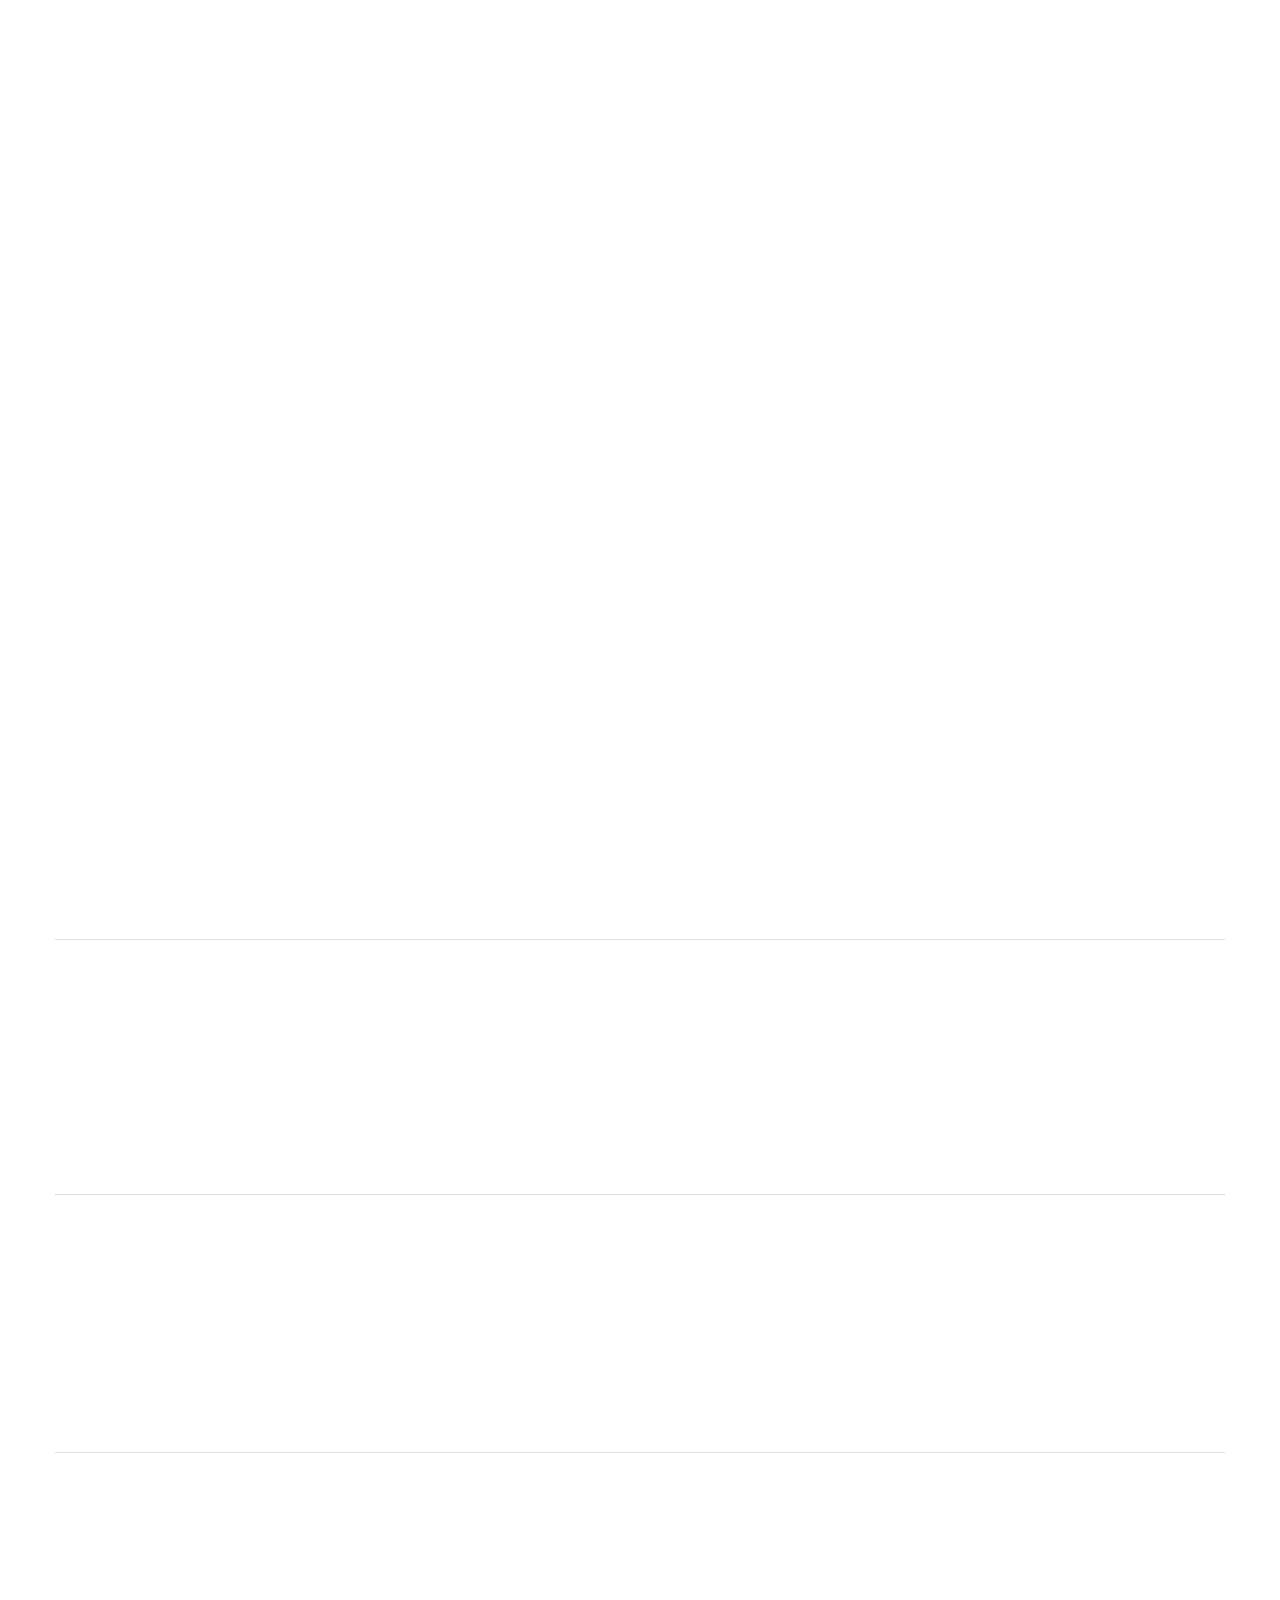
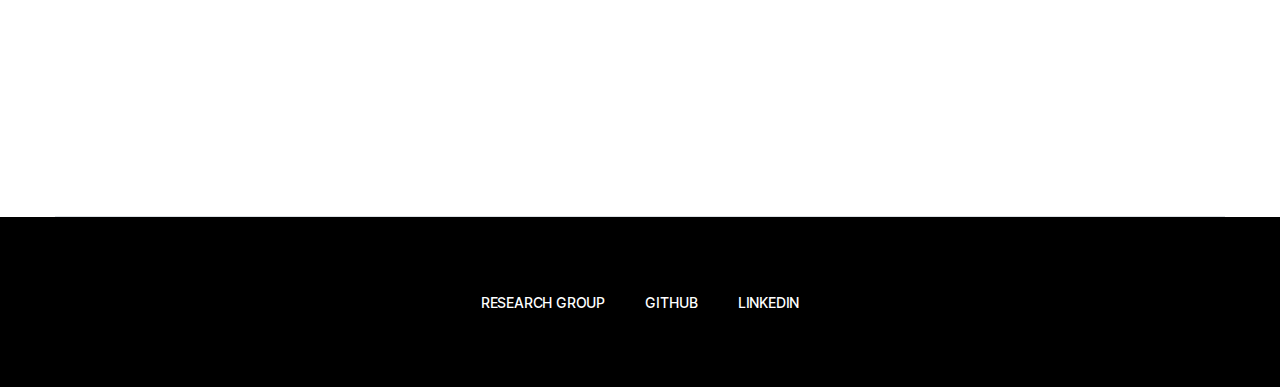
<file: docs/index.html>
<!DOCTYPE html>
<html lang="en">

<head>
<!-- Google tag (gtag.js) -->
<script async src="https://www.googletagmanager.com/gtag/js?id=G-NN1JSPBMTE"></script>
<script>
  window.dataLayer = window.dataLayer || [];
  function gtag(){dataLayer.push(arguments);}
  gtag('js', new Date());

  gtag('config', 'G-NN1JSPBMTE');
</script>
<meta name="generator" content="Hugo 0.116.1">
<meta charset="UTF-8"/>
<meta name="viewport" content="width=device-width, initial-scale=1.0"/>
<meta http-equiv="X-UA-Compatible" content="ie=edge"/>
<link rel="shortcut icon" href="img/favicon.ico" type="image/vnd.microsoft.icon">
<script>
    (function (w, d, s, l, i) {
        w[l] = w[l] || [];
        w[l].push({
            'gtm.start': new Date().getTime(),
            event: 'gtm.js'
        });
        var f = d.getElementsByTagName(s)[0],
            j = d.createElement(s),
            dl = l != 'dataLayer' ? '&l=' + l : '';
        j.async = true;
        j.src =
            'https://www.googletagmanager.com/gtm.js?id=GTM-000000' + i + dl;
        f.parentNode.insertBefore(j, f);
    })(window, document, 'script', 'dataLayer', 'GTM-000000');
</script>


<title>Abdelrahman Baba</title>
<style>
     
    .rad-fade-in {
        will-change: opacity, transform;
        animation-name: rad-fade-in-fallback;
        animation-duration: 5s;
        animation-fill-mode: both;
    }

    @keyframes rad-fade-in-fallback {
        0% {
            opacity: 0;
        }

        75% {
            opacity: 0;
        }

        100% {
            opacity: 1;
        }
    }

    .fonts-loaded .rad-fade-in.rad-waiting {
        animation-name: none;
        opacity: 0;
    }

    .fonts-loaded .rad-fade-in.rad-animate {
        animation-name: rad-fade-in;
        animation-duration: 1.1s;
        animation-fill-mode: both;
    }

    @keyframes rad-fade-in {
        0% {
            opacity: 0;
        }

        100% {
            opacity: 1;
        }
    }

     
    .rad-fade-in-long {
        will-change: opacity, transform;
        animation-name: rad-fade-in-long-fallback;
        animation-duration: 8s;
        animation-fill-mode: both;
    }

    @keyframes rad-fade-in-long-fallback {
        0% {
            opacity: 0;
        }

        75% {
            opacity: 0;
        }

        100% {
            opacity: 1;
        }
    }

    .fonts-loaded .rad-fade-in-long.rad-waiting {
        animation-name: none;
        opacity: 0;
    }

    .fonts-loaded .rad-fade-in-long.rad-animate {
        animation-name: rad-fade-in-long;
        animation-duration: 2s;
        animation-fill-mode: both;
    }

    @keyframes rad-fade-in-long {
        0% {
            opacity: 0;
        }

        20% {
            opacity: 0;
        }

        100% {
            opacity: 1;
        }
    }

     
    .rad-fade-down {
        will-change: opacity, transform;
        animation-name: rad-fade-down-fallback;
        animation-duration: 5s;
        animation-fill-mode: both;
        transform: translateY(-30px);
    }

    @keyframes rad-fade-down-fallback {
        0% {
            opacity: 0;
            transform: translateY(-30px);
        }

        75% {
            opacity: 0;
            transform: translateY(-30px);
        }

        100% {
            opacity: 1;
            transform: translateY(0);
        }
    }

    .fonts-loaded .rad-fade-down.rad-waiting {
        animation-name: none;
        opacity: 0;
        transform: translateY(-30px);
    }

    .fonts-loaded .rad-fade-down.rad-animate {
        animation-name: rad-fade-down;
        animation-duration: 1.1s;
    }

    @keyframes rad-fade-down {
        0% {
            opacity: 0;
            transform: translateY(-30px);
        }

        100% {
            opacity: 1;
            transform: translateY(0);
        }
    }

     
    .rad-scale-down {
        will-change: opacity, transform;
        animation-name: rad-scale-down-fallback;
        animation-duration: 5s;
        animation-fill-mode: both;
        transform-origin: 50% 0;
    }

    @keyframes rad-scale-down-fallback {
        0% {
            opacity: 0;
            transform: scaleY(0.95);
        }

        75% {
            opacity: 0;
            transform: scaleY(0.95);
        }

        100% {
            opacity: 1;
            transform: scaleY(1);
        }
    }

    .fonts-loaded .rad-scale-down.rad-waiting {
        animation-name: none;
        opacity: 0;
        transform: scaleY(0.95);
    }

    .fonts-loaded .rad-scale-down.rad-animate {
        animation-name: rad-scale-down;
        animation-duration: 1.1s;
        animation-fill-mode: both;
    }

    @keyframes rad-scale-down {
        0% {
            opacity: 0;
            transform: scaleY(0.95);
        }

        100% {
            opacity: 1;
            transform: scaleY(1);
        }
    }
</style>


<link rel="stylesheet" href="css/main.css"/>

<link rel="stylesheet" href="css/rad-icons.css"/>

<link rel="stylesheet" href="css/custom.css"/>


    


</head>

<body>

	<header class="header fixed-top rad-animation-group" id="header">
  <div class="container rad-fade-in">
    <nav class="navbar navbar-expand-lg navbar-light p-0">
      <a class="navbar-brand" href="">
        <span> </span>
        <span>A.Baba</span>
        
      </a>
      <button
        class="navbar-toggler"
        type="button"
        data-toggle="collapse"
        data-target="#navbarSupportedContent, #header"
        aria-controls="navbarSupportedContent"
        aria-expanded="false"
        aria-label="Toggle navigation"
      >
        <span class="navbar-toggler-icon"></span>
      </button>

      <div class="collapse navbar-collapse" id="navbarSupportedContent">
        <ul class="navbar-nav ml-lg-auto">
          
          <li class="nav-item">
            <a data-scroll class="nav-link" href="#publications"
              >PUBLICATIONS</a
            >
          </li>
          
          <li class="nav-item">
            <a data-scroll class="nav-link" href="https://www.linkedin.com/in/abdelrahmanbaba/"
              >LINKEDIN</a
            >
          </li>
          
          <li class="nav-item">
            <a data-scroll class="nav-link" href="https://wasl.uwaterloo.ca/"
              >RESEARCH GROUP</a
            >
          </li>
          
        </ul>
      </div>
    </nav>
  </div>
</header>


	
	
<section class="rad-showcase rad-showcase--index rad-animation-group rad-fade-down">
  <div class="rad-showcase__bg">
    <img
      class="lozad img-responsive"
      src="[data-uri]"
      data-src="img/showcase/showcase.png"
      data-srcset="img/showcase/showcase.png 1x, img/showcase/showcase@2x.png 2x"
      alt="Showcase keyboard and mouse image"
    />
  </div>
  <div class="container">
    <div class="row">
      <div class="col-12 col-sm-12 col-md-8 col-lg-7 col-xl-6">
        <h1 class="display-1">
          Hi, I’m Abdelrahman.
          <br />
          <span
            >CS PhD student</span
          >
        </h1>
        <p class="lead"     style="padding-right: 60px;"
        >
          I am currently a PhD student in Computer Science at the University of Waterloo, specializing in Systems and Networking. My supervisor is <a target='_blank' href='https://cs.uwaterloo.ca/~alkiswan/'>Prof. Samer Al-Kiswany</a>. I am part of the Waterloo Advanced Systems Lab <a target='_blank' href='https://wasl.uwaterloo.ca/'>(WASL)</a> and the <a target='_blank' href='https://syn.uwaterloo.ca/'> Systems and Networking Group</a>. I have an extensive background in various areas of computer science, including Web development and Hardware Design verification. 
        </p>
        <a
          href="mailto:ababa@uwaterloo.ca"
          class="btn btn-primary"
        >
          <i class="icon-mail-fill"></i>
          Contact
        </a>
        <a href="https://cs.uwaterloo.ca/~ababa/Abdelrahman_baba_CV.pdf" class="btn btn-frameless"
        target="_blank">
         <i class="icon-profile-fill"></i>
         Download My Resume
     </a>
      </div>
    </div>
    <div class="row platform-links">
      <div class="col-12">
        
        <a href="https://www.linkedin.com/in/abdelrahmanbaba/" target="_blank"
          ><i class="icon-linkedin-line"></i
        ></a>
        
        <a href="https://github.com/Abdelrahmanba" target="_blank"
          ><i class="icon-github-line"></i
        ></a>
        
      </div>
      
    </div>
  </div>
  <div  class="rad-showcase__bg rad-showcase__bg--mobile">
    <img
      class="lozad img-responsive"
      src="[data-uri]"
      data-src="img/showcase/showcase-mobile.jpg"
      alt="Showcase keyboard and mouse image"
    />
  </div>
</section>

<section  class="section section--border-bottom rad-animation-group pb-0" id="talks">
  <div style="padding-bottom: 20px;" class="container rad-fade-down">
    <div class="row d-flex flex-column-reverse flex-md-row">
      <div class="col-12 my-auto my-auto">
        <h3>Presentations</h3>
        <ul class="lead" style="margin-top: 20px;">
          <li> <h7> "DedupBench: A Benchmarking Tool for Data Chunking Techniques", <a href="https://ccece2023.ieee.ca/program/" target="_blank">CCECE 23</a>. Regina, SK, Septemper 2023. </h7> </li> 
        </ul>
      </div>
    </div>
  </div>
</section>
	
	
<section class="section section--border-bottom rad-animation-group pb-0" id="publications">
  <div class="container rad-fade-down">
    <div class="row d-flex flex-column-reverse flex-md-row">
      <div class="col-12 my-auto my-auto">
        <h3>Publications</h3>
        <ul class="lead" style="margin-top: 20px;">
          <li> <h6> DedupBench: A Benchmarking Tool for Data Chunking Techniques </h6> <p>Alan Liu, Abdelrahman Baba, Sreeharsha Udayashankar, Samer Al-Kiswany <br> IEEE Canadian Conference on Electrical and Computer Engineering (CCECE ), 2023. <a target=_blank href="https://cs.uwaterloo.ca/~alkiswan/papers/DedupBench_CCECE23.pdf">[pdf]</a></p> </li>
        </ul>
      </div>
    </div>
  </div>
</section>


	
	
<section  class="section section--border-bottom rad-animation-group pb-0" id="awards">
  <div style="padding-bottom: 20px;" class="container rad-fade-down">
    <div class="row d-flex flex-column-reverse flex-md-row">
      <div class="col-12 my-auto my-auto">
        <h3>Awards</h3>
        <ul class="lead" style="margin-top: 20px;">
          <li> <h7> Acronis Best Patent Award for 2023. </h7> </li> <li> <h7> UWaterloo Graduate Student Research Dissemination Award 2023. </h7> </li> <li> <h7> UWaterloo International Doctoral Student Award (IDSA). </h7> </li>
        </ul>
      </div>
    </div>
  </div>
</section>


	
	
<section class="section section--border-bottom rad-animation-group">
    <div class="container">
        <div class="row rad-fade-down">
            <div class="col-12">
                <h3>Education</h3>
                <div class="row pt-2 pt-md-4">
                    
                    <div class="col-12 col-sm-6 mb-4 mb-sm-0">
                        <div class="education">
                            <div class="education__date">Jan 2023 - Present</div>
                            <div class="education__title">University of Waterloo</div>
                            <div class="education__degree">
                                PhD in Computer Science 
 Specializing in Systems and Networking. Supervised by Prof. Samer Al-Kiswany.
                            </div>
                        </div>
                    </div>
                    
                    <div class="col-12 col-sm-6 mb-4 mb-sm-0">
                        <div class="education">
                            <div class="education__date">Sep 2018 - Dec 2022</div>
                            <div class="education__title">An-Najah National University</div>
                            <div class="education__degree">
                                Bachelor of Computer Engineering (2018 - 2022) Graduated with first class honours and distinction, Dean&#39;s List throughout GPA: 3.84/4.00
                            </div>
                        </div>
                    </div>
                    
                </div>
            </div>
        </div>
    </div>
</section>


	

	<footer class="footer">
  <div class="container">
    <div class="footer__left">
      <div class="footer__copy">
        
      </div>
    </div>
    <div class="footer__links">
      <ul class="navbar-nav ">
        
        <li class="nav-item">
          <a class="nav-link" href="https://wasl.uwaterloo.ca/">RESEARCH GROUP</a>
        </li>
        
        <li class="nav-item">
          <a class="nav-link" href="https://github.com/Abdelrahmanba">GITHUB</a>
        </li>
        
        <li class="nav-item">
          <a class="nav-link" href="https://www.linkedin.com/in/abdelrahmanbaba/">LINKEDIN</a>
        </li>
        
      </ul>
    </div>
  
  </div>
</footer>

    <script src='js/rad-animations.js'></script>
<script src='js/library/lozad.min.js'></script>
<script>
  window.addEventListener("load", function() {
    var observer = window.lozad(".lozad", {
      rootMargin: window.innerHeight / 2 + "px 0px",
      threshold: 0.01
    }); 
    observer.observe();
  });
</script>
<script src='js/library/jquery-3.3.1.slim.min.js'></script>
<script src='js/library/bootstrap.min.js'></script>
<script src='js/sticky-header.js'></script>
<script src='js/library/smooth-scroll.polyfills.min.js'></script>
<script src='js/library/fontfaceobserver.js'></script>
<script>
  (function(w) {
    
    if (w.document.documentElement.className.indexOf("fonts-loaded") > -1) {
      return;
    }
    var fontA = new w.FontFaceObserver("Inter", {
      weight: 300
    });
    var fontB = new w.FontFaceObserver("Inter", {
      weight: 400
    });
    var fontC = new w.FontFaceObserver("Inter", {
      weight: 500
    });
    var fontD = new w.FontFaceObserver("Inter", {
      weight: 600
    });
    var fontE = new w.FontFaceObserver("Inter", {
      weight: 700
    });
    var fontF = new w.FontFaceObserver("Inter", {
      weight: 900
    });
    w.Promise.all([fontA.load(), fontC.load(), fontF.load()]).then(function() {
      w.document.documentElement.className += " fonts-loaded";
    });
  })(this);
</script>
<script>
  const scroll = new SmoothScroll('a[href*="#"]');
    $('a.nav-link').on('click', () => {
      const navbar = $('.navbar-collapse');
      if (navbar && navbar.hasClass('show')) {
        $('.navbar-toggler').click();
      }
    })
</script>

</body>

</html>
</file>
<file: docs/css/main.css>
.popover,.tooltip,address{font-style:normal}.breadcrumb-item+.breadcrumb-item:hover::before,.btn-link,.btn:hover,.card-link:hover,.dropdown-item.active,.dropdown-item:active,.dropdown-item:focus,.dropdown-item:hover,.nav-link:focus,.nav-link:hover,.navbar-brand:focus,.navbar-brand:hover,.navbar-toggler:focus,.navbar-toggler:hover,.page-link:hover,a,a.badge:focus,a.badge:hover,a:not([href]):not([tabindex]),a:not([href]):not([tabindex]):focus,a:not([href]):not([tabindex]):hover{text-decoration:none}.accordion>.card,.collapsing,.dropdown-divider,.modal-open,.progress,.toast,svg{overflow:hidden}img,svg{vertical-align:middle}.dropdown-menu,.tooltip,body,caption{text-align:left}.popover,.tooltip,button,select{text-transform:none}pre,textarea{overflow:auto}.badge,progress,sub,sup{vertical-align:baseline}.custom-range,.custom-select,[type=search]{-webkit-appearance:none}@font-face{font-family:AutumnMoon;src:url(../fonts/autumn-moon/AutumnMoon.woff) format("woff"),url(../fonts/autumn-moon/AutumnMoon.woff2) format("woff2");font-weight:400;font-style:normal}@font-face{font-family:Inter;font-style:normal;font-weight:300;src:url(../fonts/inter/Inter-Light.woff2) format("woff2"),url(../fonts/inter/Inter-Light.woff) format("woff")}@font-face{font-family:Inter;font-style:normal;font-weight:400;src:url(../fonts/inter/Inter-Regular.woff2) format("woff2"),url(../fonts/inter/Inter-Regular.woff) format("woff")}@font-face{font-family:Inter;font-style:normal;font-weight:500;src:url(../fonts/inter/Inter-Medium.woff2) format("woff2"),url(../fonts/inter/Inter-Medium.woff) format("woff")}@font-face{font-family:Inter;font-style:normal;font-weight:600;src:url(../fonts/inter/Inter-SemiBold.woff2) format("woff2"),url(../fonts/inter/Inter-SemiBold.woff) format("woff")}@font-face{font-family:Inter;font-style:normal;font-weight:700;src:url(../fonts/inter/Inter-Bold.woff2) format("woff2"),url(../fonts/inter/Inter-Bold.woff) format("woff")}@font-face{font-family:Inter;font-style:normal;font-weight:800;src:url(../fonts/inter/Inter-ExtraBold.woff2) format("woff2"),url(../fonts/inter/Inter-ExtraBold.woff) format("woff")}@-webkit-keyframes right-to-left{0%{-webkit-transform:translateX(180%);transform:translateX(180%)}100%{-webkit-transform:translateX(0);transform:translateX(0)}}@keyframes right-to-left{0%{-webkit-transform:translateX(180%);transform:translateX(180%)}100%{-webkit-transform:translateX(0);transform:translateX(0)}}@-webkit-keyframes right-to-left-out{0%{-webkit-transform:translateX(0);transform:translateX(0)}100%{-webkit-transform:translateX(180%);transform:translateX(180%)}}@keyframes right-to-left-out{0%{-webkit-transform:translateX(0);transform:translateX(0)}100%{-webkit-transform:translateX(180%);transform:translateX(180%)}}@-webkit-keyframes left-to-right{0%{opacity:0;-webkit-transform:translateX(-20%);transform:translateX(-20%)}100%{opacity:1;-webkit-transform:translateX(0);transform:translateX(0)}}@keyframes left-to-right{0%{opacity:0;-webkit-transform:translateX(-20%);transform:translateX(-20%)}100%{opacity:1;-webkit-transform:translateX(0);transform:translateX(0)}}@-webkit-keyframes left-to-right-out{0%{-webkit-transform:translateX(0);transform:translateX(0)}100%{-webkit-transform:translateX(-180%);transform:translateX(-180%)}}@keyframes left-to-right-out{0%{-webkit-transform:translateX(0);transform:translateX(0)}100%{-webkit-transform:translateX(-180%);transform:translateX(-180%)}}@-webkit-keyframes newsletter-notification-in{0%{top:100%}100%{top:calc(100% + 10px)}}@keyframes newsletter-notification-in{0%{top:100%}100%{top:calc(100% + 10px)}}@-webkit-keyframes fade-in{0%{opacity:0}100%{opacity:1}}@keyframes fade-in{0%{opacity:0}100%{opacity:1}}@-webkit-keyframes stretch-in{0%{width:0}100%{width:100%}}@keyframes stretch-in{0%{width:0}100%{width:100%}}@-webkit-keyframes slide-to-right{0%{opacity:0;-webkit-transform:translateX(-70px);transform:translateX(-70px)}100%{opacity:1;-webkit-transform:translateX(0);transform:translateX(0)}}@keyframes slide-to-right{0%{opacity:0;-webkit-transform:translateX(-70px);transform:translateX(-70px)}100%{opacity:1;-webkit-transform:translateX(0);transform:translateX(0)}}@-webkit-keyframes slide-to-left{0%{opacity:0;-webkit-transform:translateX(70px);transform:translateX(70px)}100%{-webkit-transform:translateX(0);transform:translateX(0);opacity:1}}@keyframes slide-to-left{0%{opacity:0;-webkit-transform:translateX(70px);transform:translateX(70px)}100%{-webkit-transform:translateX(0);transform:translateX(0);opacity:1}}@-webkit-keyframes fade-out{0%{opacity:1}100%{opacity:0}}@keyframes fade-out{0%{opacity:1}100%{opacity:0}}@-webkit-keyframes animated-node-enter-to-right{0%{opacity:0;-webkit-transform:translateX(-30px);transform:translateX(-30px)}100%{opacity:1;-webkit-transform:translateX(0);transform:translateX(0)}}@keyframes animated-node-enter-to-right{0%{opacity:0;-webkit-transform:translateX(-30px);transform:translateX(-30px)}100%{opacity:1;-webkit-transform:translateX(0);transform:translateX(0)}}@-webkit-keyframes animated-node-enter-to-left{0%{opacity:0;-webkit-transform:translateX(60px);transform:translateX(60px)}100%{opacity:1;-webkit-transform:translateX(0);transform:translateX(0)}}@keyframes animated-node-enter-to-left{0%{opacity:0;-webkit-transform:translateX(60px);transform:translateX(60px)}100%{opacity:1;-webkit-transform:translateX(0);transform:translateX(0)}}@-webkit-keyframes animated-node-enter-to-top{0%{opacity:0;-webkit-transform:translateY(40px);transform:translateY(40px)}100%{opacity:1;-webkit-transform:translateX(0);transform:translateX(0)}}@keyframes animated-node-enter-to-top{0%{opacity:0;-webkit-transform:translateY(40px);transform:translateY(40px)}100%{opacity:1;-webkit-transform:translateX(0);transform:translateX(0)}}/*!
 * Bootstrap Reboot v4.3.1 (https://getbootstrap.com/)
 * Copyright 2011-2019 The Bootstrap Authors
 * Copyright 2011-2019 Twitter, Inc.
 * Licensed under MIT (https://github.com/twbs/bootstrap/blob/master/LICENSE)
 * Forked from Normalize.css, licensed MIT (https://github.com/necolas/normalize.css/blob/master/LICENSE.md)
 *//*!
 * Bootstrap Grid v4.3.1 (https://getbootstrap.com/)
 * Copyright 2011-2019 The Bootstrap Authors
 * Copyright 2011-2019 Twitter, Inc.
 * Licensed under MIT (https://github.com/twbs/bootstrap/blob/master/LICENSE)
 */html{box-sizing:border-box;-ms-overflow-style:scrollbar;font-family:sans-serif;line-height:1.15;-webkit-text-size-adjust:100%;-webkit-tap-highlight-color:transparent}.popover,.tooltip,body{font-family:-apple-system,BlinkMacSystemFont,"Segoe UI",Roboto,"Helvetica Neue",Arial,"Noto Sans",sans-serif,"Apple Color Emoji","Segoe UI Emoji","Segoe UI Symbol","Noto Color Emoji"}article,aside,figcaption,figure,footer,header,hgroup,legend,main,nav,section{display:block}label,output{display:inline-block}dl,h1,h2,h3,h4,h5,h6,ol,p,pre,ul{margin-top:0}dd,label,legend{margin-bottom:.5rem}/*!
 * Bootstrap v4.3.1 (https://getbootstrap.com/)
 * Copyright 2011-2019 The Bootstrap Authors
 * Copyright 2011-2019 Twitter, Inc.
 * Licensed under MIT (https://github.com/twbs/bootstrap/blob/master/LICENSE)
 */:root{--blue:#007bff;--indigo:#6610f2;--purple:#6f42c1;--pink:#e83e8c;--red:#dc3545;--orange:#fd7e14;--yellow:#ffc107;--green:#28a745;--teal:#20c997;--cyan:#17a2b8;--white:#fff;--gray:#6c757d;--gray-dark:#343a40;--primary:#007bff;--secondary:#6c757d;--success:#28a745;--info:#17a2b8;--warning:#ffc107;--danger:#dc3545;--light:#f8f9fa;--dark:#343a40;--breakpoint-xs:0;--breakpoint-sm:576px;--breakpoint-md:768px;--breakpoint-lg:992px;--breakpoint-xl:1200px;--font-family-sans-serif:-apple-system,BlinkMacSystemFont,"Segoe UI",Roboto,"Helvetica Neue",Arial,"Noto Sans",sans-serif,"Apple Color Emoji","Segoe UI Emoji","Segoe UI Symbol","Noto Color Emoji";--font-family-monospace:SFMono-Regular,Menlo,Monaco,Consolas,"Liberation Mono","Courier New",monospace}*,::after,::before{box-sizing:border-box}body{margin:0;font-size:1rem;font-weight:400;line-height:1.5;color:#212529;background-color:#fff}dt,kbd kbd{font-weight:700}[tabindex="-1"]:focus{outline:0!important}abbr[data-original-title],abbr[title]{-webkit-text-decoration:underline dotted;text-decoration:underline dotted;cursor:help;border-bottom:0;-webkit-text-decoration-skip-ink:none;text-decoration-skip-ink:none}address{margin-bottom:1rem;line-height:inherit}dl,ol,ul{margin-bottom:1rem}ol ol,ol ul,ul ol,ul ul{margin-bottom:0}dd{margin-left:0}blockquote,figure{margin:0 0 1rem}b,strong{font-weight:bolder}small{font-size:80%}sub,sup{position:relative;font-size:75%;line-height:0}sub{bottom:-.25em}sup{top:-.5em}a{color:#007bff;background-color:transparent}a:hover{color:#0056b3;text-decoration:underline}a:not([href]):not([tabindex]),a:not([href]):not([tabindex]):focus,a:not([href]):not([tabindex]):hover{color:inherit}a:not([href]):not([tabindex]):focus{outline:0}code,kbd,pre,samp{font-family:SFMono-Regular,Menlo,Monaco,Consolas,"Liberation Mono","Courier New",monospace;font-size:1em}pre{margin-bottom:1rem}img{border-style:none}table{border-collapse:collapse}caption{padding-top:.75rem;padding-bottom:.75rem;color:#6c757d;caption-side:bottom}th{text-align:inherit}button{border-radius:0}button:focus{outline:dotted 1px;outline:-webkit-focus-ring-color auto 5px}button,input,optgroup,select,textarea{margin:0;font-family:inherit;font-size:inherit;line-height:inherit}button,input{overflow:visible}select{word-wrap:normal}[type=button],[type=reset],[type=submit],button{-webkit-appearance:button}[type=button]:not(:disabled),[type=reset]:not(:disabled),[type=submit]:not(:disabled),button:not(:disabled){cursor:pointer}[type=button]::-moz-focus-inner,[type=reset]::-moz-focus-inner,[type=submit]::-moz-focus-inner,button::-moz-focus-inner{padding:0;border-style:none}input[type=checkbox],input[type=radio]{box-sizing:border-box;padding:0}input[type=date],input[type=datetime-local],input[type=month],input[type=time]{-webkit-appearance:listbox}textarea{resize:vertical}fieldset{min-width:0;padding:0;margin:0;border:0}legend{width:100%;max-width:100%;padding:0;font-size:1.5rem;line-height:inherit;color:inherit;white-space:normal}.blockquote,hr{margin-bottom:1rem}[type=number]::-webkit-inner-spin-button,[type=number]::-webkit-outer-spin-button{height:auto}[type=search]{outline-offset:-2px}[type=search]::-webkit-search-decoration{-webkit-appearance:none}::-webkit-file-upload-button{font:inherit;-webkit-appearance:button}.display-2,.display-3,.display-4{font-weight:300;line-height:1.2}summary{display:list-item;cursor:pointer}template{display:none}[hidden]{display:none!important}.h1,h1{font-size:2.5rem}.h2,h2{font-size:2rem}.h3,h3{font-size:1.75rem}.close,.h4,h4{font-size:1.5rem}.h5,h5{font-size:1.25rem}.h6,h6{font-size:1rem}.display-2{font-size:5.5rem}.display-3{font-size:4.5rem}.display-4{font-size:3.5rem}hr{box-sizing:content-box;height:0;overflow:visible;margin-top:1rem;border:0;border-top:1px solid rgba(0,0,0,.1)}.img-fluid,.img-thumbnail{max-width:100%;height:auto}.small,small{font-size:80%;font-weight:400}.mark,mark{padding:.2em;background-color:#fcf8e3}.list-inline,.list-unstyled{padding-left:0;list-style:none}.list-inline-item{display:inline-block}.list-inline-item:not(:last-child){margin-right:.5rem}.initialism{font-size:90%;text-transform:uppercase}.blockquote{font-size:1.25rem}.blockquote-footer{display:block;font-size:80%;color:#6c757d}.blockquote-footer::before{content:"\2014\00A0"}.dropdown-toggle::after,.dropleft .dropdown-toggle::after,.dropleft .dropdown-toggle::before,.dropright .dropdown-toggle::after,.dropup .dropdown-toggle::after{content:""}.img-thumbnail{padding:.25rem;background-color:#fff;border:1px solid #dee2e6;border-radius:.25rem}.figure{display:inline-block}.figure-img{margin-bottom:.5rem;line-height:1}.form-group,.table{margin-bottom:1rem}.figure-caption{font-size:90%;color:#6c757d}code,kbd{font-size:87.5%}a>code,pre code{color:inherit}code{color:#e83e8c;word-break:break-word}kbd{padding:.2rem .4rem;color:#fff;background-color:#212529;border-radius:.2rem}kbd kbd{padding:0;font-size:100%}pre{display:block;font-size:87.5%;color:#212529}pre code{font-size:inherit;word-break:normal}.pre-scrollable{max-height:340px;overflow-y:scroll}.container{width:100%;margin-right:auto;margin-left:auto}@media (min-width:576px){.container{max-width:540px}}@media (min-width:768px){.container{max-width:720px}}@media (min-width:992px){.container{max-width:960px}}@media (min-width:1200px){.container{max-width:1140px}}.col,.col-auto{max-width:100%}.container-fluid{width:100%;padding-right:15px;padding-left:15px;margin-right:auto;margin-left:auto}.row{display:-webkit-box;display:flex;flex-wrap:wrap;margin-right:-15px;margin-left:-15px}.no-gutters{margin-right:0;margin-left:0}.no-gutters>.col,.no-gutters>[class*=col-]{padding-right:0;padding-left:0}.col,.col-1,.col-10,.col-11,.col-12,.col-2,.col-3,.col-4,.col-5,.col-6,.col-7,.col-8,.col-9,.col-auto,.col-lg,.col-lg-1,.col-lg-10,.col-lg-11,.col-lg-12,.col-lg-2,.col-lg-3,.col-lg-4,.col-lg-5,.col-lg-6,.col-lg-7,.col-lg-8,.col-lg-9,.col-lg-auto,.col-md,.col-md-1,.col-md-10,.col-md-11,.col-md-12,.col-md-2,.col-md-3,.col-md-4,.col-md-5,.col-md-6,.col-md-7,.col-md-8,.col-md-9,.col-md-auto,.col-sm,.col-sm-1,.col-sm-10,.col-sm-11,.col-sm-12,.col-sm-2,.col-sm-3,.col-sm-4,.col-sm-5,.col-sm-6,.col-sm-7,.col-sm-8,.col-sm-9,.col-sm-auto,.col-xl,.col-xl-1,.col-xl-10,.col-xl-11,.col-xl-12,.col-xl-2,.col-xl-3,.col-xl-4,.col-xl-5,.col-xl-6,.col-xl-7,.col-xl-8,.col-xl-9,.col-xl-auto{position:relative;width:100%;padding-right:15px;padding-left:15px}.col{flex-basis:0;-webkit-box-flex:1;flex-grow:1}.col-1,.col-auto{-webkit-box-flex:0}.col-auto{flex:0 0 auto;width:auto}.col-1{flex:0 0 8.333333%;max-width:8.333333%}.col-2,.col-3{-webkit-box-flex:0}.col-2{flex:0 0 16.666667%;max-width:16.666667%}.col-3{flex:0 0 25%;max-width:25%}.col-4,.col-5{-webkit-box-flex:0}.col-4{flex:0 0 33.333333%;max-width:33.333333%}.col-5{flex:0 0 41.666667%;max-width:41.666667%}.col-6,.col-7{-webkit-box-flex:0}.col-6{flex:0 0 50%;max-width:50%}.col-7{flex:0 0 58.333333%;max-width:58.333333%}.col-8,.col-9{-webkit-box-flex:0}.col-8{flex:0 0 66.666667%;max-width:66.666667%}.col-9{flex:0 0 75%;max-width:75%}.col-10,.col-11{-webkit-box-flex:0}.col-10{flex:0 0 83.333333%;max-width:83.333333%}.col-11{flex:0 0 91.666667%;max-width:91.666667%}.col-12{-webkit-box-flex:0;flex:0 0 100%;max-width:100%}.order-first{-webkit-box-ordinal-group:0;order:-1}.order-last{-webkit-box-ordinal-group:14;order:13}.order-0{-webkit-box-ordinal-group:1;order:0}.order-1{-webkit-box-ordinal-group:2;order:1}.order-2{-webkit-box-ordinal-group:3;order:2}.order-3{-webkit-box-ordinal-group:4;order:3}.order-4{-webkit-box-ordinal-group:5;order:4}.order-5{-webkit-box-ordinal-group:6;order:5}.order-6{-webkit-box-ordinal-group:7;order:6}.order-7{-webkit-box-ordinal-group:8;order:7}.order-8{-webkit-box-ordinal-group:9;order:8}.order-9{-webkit-box-ordinal-group:10;order:9}.order-10{-webkit-box-ordinal-group:11;order:10}.order-11{-webkit-box-ordinal-group:12;order:11}.order-12{-webkit-box-ordinal-group:13;order:12}.offset-1{margin-left:8.333333%}.offset-2{margin-left:16.666667%}.offset-3{margin-left:25%}.offset-4{margin-left:33.333333%}.offset-5{margin-left:41.666667%}.offset-6{margin-left:50%}.offset-7{margin-left:58.333333%}.offset-8{margin-left:66.666667%}.offset-9{margin-left:75%}.offset-10{margin-left:83.333333%}.offset-11{margin-left:91.666667%}@media (min-width:576px){.col-sm{flex-basis:0;-webkit-box-flex:1;flex-grow:1;max-width:100%}.col-sm-auto{-webkit-box-flex:0;flex:0 0 auto;width:auto;max-width:100%}.col-sm-1{-webkit-box-flex:0;flex:0 0 8.333333%;max-width:8.333333%}.col-sm-2{-webkit-box-flex:0;flex:0 0 16.666667%;max-width:16.666667%}.col-sm-3{-webkit-box-flex:0;flex:0 0 25%;max-width:25%}.col-sm-4{-webkit-box-flex:0;flex:0 0 33.333333%;max-width:33.333333%}.col-sm-5{-webkit-box-flex:0;flex:0 0 41.666667%;max-width:41.666667%}.col-sm-6{-webkit-box-flex:0;flex:0 0 50%;max-width:50%}.col-sm-7{-webkit-box-flex:0;flex:0 0 58.333333%;max-width:58.333333%}.col-sm-8{-webkit-box-flex:0;flex:0 0 66.666667%;max-width:66.666667%}.col-sm-9{-webkit-box-flex:0;flex:0 0 75%;max-width:75%}.col-sm-10{-webkit-box-flex:0;flex:0 0 83.333333%;max-width:83.333333%}.col-sm-11{-webkit-box-flex:0;flex:0 0 91.666667%;max-width:91.666667%}.col-sm-12{-webkit-box-flex:0;flex:0 0 100%;max-width:100%}.order-sm-first{-webkit-box-ordinal-group:0;order:-1}.order-sm-last{-webkit-box-ordinal-group:14;order:13}.order-sm-0{-webkit-box-ordinal-group:1;order:0}.order-sm-1{-webkit-box-ordinal-group:2;order:1}.order-sm-2{-webkit-box-ordinal-group:3;order:2}.order-sm-3{-webkit-box-ordinal-group:4;order:3}.order-sm-4{-webkit-box-ordinal-group:5;order:4}.order-sm-5{-webkit-box-ordinal-group:6;order:5}.order-sm-6{-webkit-box-ordinal-group:7;order:6}.order-sm-7{-webkit-box-ordinal-group:8;order:7}.order-sm-8{-webkit-box-ordinal-group:9;order:8}.order-sm-9{-webkit-box-ordinal-group:10;order:9}.order-sm-10{-webkit-box-ordinal-group:11;order:10}.order-sm-11{-webkit-box-ordinal-group:12;order:11}.order-sm-12{-webkit-box-ordinal-group:13;order:12}.offset-sm-0{margin-left:0}.offset-sm-1{margin-left:8.333333%}.offset-sm-2{margin-left:16.666667%}.offset-sm-3{margin-left:25%}.offset-sm-4{margin-left:33.333333%}.offset-sm-5{margin-left:41.666667%}.offset-sm-6{margin-left:50%}.offset-sm-7{margin-left:58.333333%}.offset-sm-8{margin-left:66.666667%}.offset-sm-9{margin-left:75%}.offset-sm-10{margin-left:83.333333%}.offset-sm-11{margin-left:91.666667%}}@media (min-width:768px){.col-md{flex-basis:0;-webkit-box-flex:1;flex-grow:1;max-width:100%}.col-md-auto{-webkit-box-flex:0;flex:0 0 auto;width:auto;max-width:100%}.col-md-1{-webkit-box-flex:0;flex:0 0 8.333333%;max-width:8.333333%}.col-md-2{-webkit-box-flex:0;flex:0 0 16.666667%;max-width:16.666667%}.col-md-3{-webkit-box-flex:0;flex:0 0 25%;max-width:25%}.col-md-4{-webkit-box-flex:0;flex:0 0 33.333333%;max-width:33.333333%}.col-md-5{-webkit-box-flex:0;flex:0 0 41.666667%;max-width:41.666667%}.col-md-6{-webkit-box-flex:0;flex:0 0 50%;max-width:50%}.col-md-7{-webkit-box-flex:0;flex:0 0 58.333333%;max-width:58.333333%}.col-md-8{-webkit-box-flex:0;flex:0 0 66.666667%;max-width:66.666667%}.col-md-9{-webkit-box-flex:0;flex:0 0 75%;max-width:75%}.col-md-10{-webkit-box-flex:0;flex:0 0 83.333333%;max-width:83.333333%}.col-md-11{-webkit-box-flex:0;flex:0 0 91.666667%;max-width:91.666667%}.col-md-12{-webkit-box-flex:0;flex:0 0 100%;max-width:100%}.order-md-first{-webkit-box-ordinal-group:0;order:-1}.order-md-last{-webkit-box-ordinal-group:14;order:13}.order-md-0{-webkit-box-ordinal-group:1;order:0}.order-md-1{-webkit-box-ordinal-group:2;order:1}.order-md-2{-webkit-box-ordinal-group:3;order:2}.order-md-3{-webkit-box-ordinal-group:4;order:3}.order-md-4{-webkit-box-ordinal-group:5;order:4}.order-md-5{-webkit-box-ordinal-group:6;order:5}.order-md-6{-webkit-box-ordinal-group:7;order:6}.order-md-7{-webkit-box-ordinal-group:8;order:7}.order-md-8{-webkit-box-ordinal-group:9;order:8}.order-md-9{-webkit-box-ordinal-group:10;order:9}.order-md-10{-webkit-box-ordinal-group:11;order:10}.order-md-11{-webkit-box-ordinal-group:12;order:11}.order-md-12{-webkit-box-ordinal-group:13;order:12}.offset-md-0{margin-left:0}.offset-md-1{margin-left:8.333333%}.offset-md-2{margin-left:16.666667%}.offset-md-3{margin-left:25%}.offset-md-4{margin-left:33.333333%}.offset-md-5{margin-left:41.666667%}.offset-md-6{margin-left:50%}.offset-md-7{margin-left:58.333333%}.offset-md-8{margin-left:66.666667%}.offset-md-9{margin-left:75%}.offset-md-10{margin-left:83.333333%}.offset-md-11{margin-left:91.666667%}}@media (min-width:992px){.col-lg{flex-basis:0;-webkit-box-flex:1;flex-grow:1;max-width:100%}.col-lg-auto{-webkit-box-flex:0;flex:0 0 auto;width:auto;max-width:100%}.col-lg-1{-webkit-box-flex:0;flex:0 0 8.333333%;max-width:8.333333%}.col-lg-2{-webkit-box-flex:0;flex:0 0 16.666667%;max-width:16.666667%}.col-lg-3{-webkit-box-flex:0;flex:0 0 25%;max-width:25%}.col-lg-4{-webkit-box-flex:0;flex:0 0 33.333333%;max-width:33.333333%}.col-lg-5{-webkit-box-flex:0;flex:0 0 41.666667%;max-width:41.666667%}.col-lg-6{-webkit-box-flex:0;flex:0 0 50%;max-width:50%}.col-lg-7{-webkit-box-flex:0;flex:0 0 58.333333%;max-width:58.333333%}.col-lg-8{-webkit-box-flex:0;flex:0 0 66.666667%;max-width:66.666667%}.col-lg-9{-webkit-box-flex:0;flex:0 0 75%;max-width:75%}.col-lg-10{-webkit-box-flex:0;flex:0 0 83.333333%;max-width:83.333333%}.col-lg-11{-webkit-box-flex:0;flex:0 0 91.666667%;max-width:91.666667%}.col-lg-12{-webkit-box-flex:0;flex:0 0 100%;max-width:100%}.order-lg-first{-webkit-box-ordinal-group:0;order:-1}.order-lg-last{-webkit-box-ordinal-group:14;order:13}.order-lg-0{-webkit-box-ordinal-group:1;order:0}.order-lg-1{-webkit-box-ordinal-group:2;order:1}.order-lg-2{-webkit-box-ordinal-group:3;order:2}.order-lg-3{-webkit-box-ordinal-group:4;order:3}.order-lg-4{-webkit-box-ordinal-group:5;order:4}.order-lg-5{-webkit-box-ordinal-group:6;order:5}.order-lg-6{-webkit-box-ordinal-group:7;order:6}.order-lg-7{-webkit-box-ordinal-group:8;order:7}.order-lg-8{-webkit-box-ordinal-group:9;order:8}.order-lg-9{-webkit-box-ordinal-group:10;order:9}.order-lg-10{-webkit-box-ordinal-group:11;order:10}.order-lg-11{-webkit-box-ordinal-group:12;order:11}.order-lg-12{-webkit-box-ordinal-group:13;order:12}.offset-lg-0{margin-left:0}.offset-lg-1{margin-left:8.333333%}.offset-lg-2{margin-left:16.666667%}.offset-lg-3{margin-left:25%}.offset-lg-4{margin-left:33.333333%}.offset-lg-5{margin-left:41.666667%}.offset-lg-6{margin-left:50%}.offset-lg-7{margin-left:58.333333%}.offset-lg-8{margin-left:66.666667%}.offset-lg-9{margin-left:75%}.offset-lg-10{margin-left:83.333333%}.offset-lg-11{margin-left:91.666667%}}@media (min-width:1200px){.col-xl{flex-basis:0;-webkit-box-flex:1;flex-grow:1;max-width:100%}.col-xl-auto{-webkit-box-flex:0;flex:0 0 auto;width:auto;max-width:100%}.col-xl-1{-webkit-box-flex:0;flex:0 0 8.333333%;max-width:8.333333%}.col-xl-2{-webkit-box-flex:0;flex:0 0 16.666667%;max-width:16.666667%}.col-xl-3{-webkit-box-flex:0;flex:0 0 25%;max-width:25%}.col-xl-4{-webkit-box-flex:0;flex:0 0 33.333333%;max-width:33.333333%}.col-xl-5{-webkit-box-flex:0;flex:0 0 41.666667%;max-width:41.666667%}.col-xl-6{-webkit-box-flex:0;flex:0 0 50%;max-width:50%}.col-xl-7{-webkit-box-flex:0;flex:0 0 58.333333%;max-width:58.333333%}.col-xl-8{-webkit-box-flex:0;flex:0 0 66.666667%;max-width:66.666667%}.col-xl-9{-webkit-box-flex:0;flex:0 0 75%;max-width:75%}.col-xl-10{-webkit-box-flex:0;flex:0 0 83.333333%;max-width:83.333333%}.col-xl-11{-webkit-box-flex:0;flex:0 0 91.666667%;max-width:91.666667%}.col-xl-12{-webkit-box-flex:0;flex:0 0 100%;max-width:100%}.order-xl-first{-webkit-box-ordinal-group:0;order:-1}.order-xl-last{-webkit-box-ordinal-group:14;order:13}.order-xl-0{-webkit-box-ordinal-group:1;order:0}.order-xl-1{-webkit-box-ordinal-group:2;order:1}.order-xl-2{-webkit-box-ordinal-group:3;order:2}.order-xl-3{-webkit-box-ordinal-group:4;order:3}.order-xl-4{-webkit-box-ordinal-group:5;order:4}.order-xl-5{-webkit-box-ordinal-group:6;order:5}.order-xl-6{-webkit-box-ordinal-group:7;order:6}.order-xl-7{-webkit-box-ordinal-group:8;order:7}.order-xl-8{-webkit-box-ordinal-group:9;order:8}.order-xl-9{-webkit-box-ordinal-group:10;order:9}.order-xl-10{-webkit-box-ordinal-group:11;order:10}.order-xl-11{-webkit-box-ordinal-group:12;order:11}.order-xl-12{-webkit-box-ordinal-group:13;order:12}.offset-xl-0{margin-left:0}.offset-xl-1{margin-left:8.333333%}.offset-xl-2{margin-left:16.666667%}.offset-xl-3{margin-left:25%}.offset-xl-4{margin-left:33.333333%}.offset-xl-5{margin-left:41.666667%}.offset-xl-6{margin-left:50%}.offset-xl-7{margin-left:58.333333%}.offset-xl-8{margin-left:66.666667%}.offset-xl-9{margin-left:75%}.offset-xl-10{margin-left:83.333333%}.offset-xl-11{margin-left:91.666667%}}.invalid-tooltip,.valid-tooltip{z-index:5;max-width:100%;top:100%}.table{width:100%;color:#212529}.table td,.table th{padding:.75rem;vertical-align:top;border-top:1px solid #dee2e6}.table thead th{vertical-align:bottom;border-bottom:2px solid #dee2e6}.table tbody+tbody{border-top:2px solid #dee2e6}.table-sm td,.table-sm th{padding:.3rem}.form-control,.input-group-text{padding:.375rem .75rem;font-weight:400}.table-bordered,.table-bordered td,.table-bordered th{border:1px solid #dee2e6}.table-bordered thead td,.table-bordered thead th{border-bottom-width:2px}.table-borderless tbody+tbody,.table-borderless td,.table-borderless th,.table-borderless thead th{border:0}.table-striped tbody tr:nth-of-type(odd){background-color:rgba(0,0,0,.05)}.table-hover tbody tr:hover{color:#212529;background-color:rgba(0,0,0,.075)}.table-primary,.table-primary>td,.table-primary>th{background-color:#b8daff}.table-primary tbody+tbody,.table-primary td,.table-primary th,.table-primary thead th{border-color:#7abaff}.table-hover .table-primary:hover,.table-hover .table-primary:hover>td,.table-hover .table-primary:hover>th{background-color:#9fcdff}.table-secondary,.table-secondary>td,.table-secondary>th{background-color:#d6d8db}.table-secondary tbody+tbody,.table-secondary td,.table-secondary th,.table-secondary thead th{border-color:#b3b7bb}.table-hover .table-secondary:hover,.table-hover .table-secondary:hover>td,.table-hover .table-secondary:hover>th{background-color:#c8cbcf}.table-success,.table-success>td,.table-success>th{background-color:#c3e6cb}.table-success tbody+tbody,.table-success td,.table-success th,.table-success thead th{border-color:#8fd19e}.table-hover .table-success:hover,.table-hover .table-success:hover>td,.table-hover .table-success:hover>th{background-color:#b1dfbb}.table-info,.table-info>td,.table-info>th{background-color:#bee5eb}.table-info tbody+tbody,.table-info td,.table-info th,.table-info thead th{border-color:#86cfda}.table-hover .table-info:hover,.table-hover .table-info:hover>td,.table-hover .table-info:hover>th{background-color:#abdde5}.table-warning,.table-warning>td,.table-warning>th{background-color:#ffeeba}.table-warning tbody+tbody,.table-warning td,.table-warning th,.table-warning thead th{border-color:#ffdf7e}.table-hover .table-warning:hover,.table-hover .table-warning:hover>td,.table-hover .table-warning:hover>th{background-color:#ffe8a1}.table-danger,.table-danger>td,.table-danger>th{background-color:#f5c6cb}.table-danger tbody+tbody,.table-danger td,.table-danger th,.table-danger thead th{border-color:#ed969e}.table-hover .table-danger:hover,.table-hover .table-danger:hover>td,.table-hover .table-danger:hover>th{background-color:#f1b0b7}.table-light,.table-light>td,.table-light>th{background-color:#fdfdfe}.table-light tbody+tbody,.table-light td,.table-light th,.table-light thead th{border-color:#fbfcfc}.table-hover .table-light:hover,.table-hover .table-light:hover>td,.table-hover .table-light:hover>th{background-color:#ececf6}.table-dark,.table-dark>td,.table-dark>th{background-color:#c6c8ca}.table-dark tbody+tbody,.table-dark td,.table-dark th,.table-dark thead th{border-color:#95999c}.table-hover .table-dark:hover,.table-hover .table-dark:hover>td,.table-hover .table-dark:hover>th{background-color:#b9bbbe}.table-active,.table-active>td,.table-active>th,.table-hover .table-active:hover,.table-hover .table-active:hover>td,.table-hover .table-active:hover>th{background-color:rgba(0,0,0,.075)}.table .thead-dark th{color:#fff;background-color:#343a40;border-color:#454d55}.table .thead-light th{color:#495057;background-color:#e9ecef;border-color:#dee2e6}.table-dark{color:#fff;background-color:#343a40}.table-dark td,.table-dark th,.table-dark thead th{border-color:#454d55}.table-dark.table-bordered,.table-responsive>.table-bordered{border:0}.table-dark.table-striped tbody tr:nth-of-type(odd){background-color:rgba(255,255,255,.05)}.table-dark.table-hover tbody tr:hover{color:#fff;background-color:rgba(255,255,255,.075)}@media (max-width:575.98px){.table-responsive-sm{display:block;width:100%;overflow-x:auto;-webkit-overflow-scrolling:touch}.table-responsive-sm>.table-bordered{border:0}}@media (max-width:767.98px){.table-responsive-md{display:block;width:100%;overflow-x:auto;-webkit-overflow-scrolling:touch}.table-responsive-md>.table-bordered{border:0}}@media (max-width:991.98px){.table-responsive-lg{display:block;width:100%;overflow-x:auto;-webkit-overflow-scrolling:touch}.table-responsive-lg>.table-bordered{border:0}}@media (max-width:1199.98px){.table-responsive-xl{display:block;width:100%;overflow-x:auto;-webkit-overflow-scrolling:touch}.table-responsive-xl>.table-bordered{border:0}}.table-responsive{display:block;width:100%;overflow-x:auto;-webkit-overflow-scrolling:touch}.form-control{display:block;width:100%;height:calc(1.5em + .75rem + 2px);font-size:1rem;line-height:1.5;color:#495057;background-color:#fff;background-clip:padding-box;border:1px solid #ced4da;border-radius:.25rem;-webkit-transition:border-color .15s ease-in-out,box-shadow .15s ease-in-out;transition:border-color .15s ease-in-out,box-shadow .15s ease-in-out}@media (prefers-reduced-motion:reduce){.form-control{-webkit-transition:none;transition:none}}.badge,.btn{-webkit-transition:color .15s ease-in-out,background-color .15s ease-in-out,border-color .15s ease-in-out,box-shadow .15s ease-in-out}.form-control::-ms-expand{background-color:transparent;border:0}.form-control:focus{color:#495057;background-color:#fff;border-color:#80bdff;outline:0}.form-control::-webkit-input-placeholder{color:#6c757d;opacity:1}.form-control::-moz-placeholder{color:#6c757d;opacity:1}.form-control:-ms-input-placeholder{color:#6c757d;opacity:1}.form-control::-ms-input-placeholder{color:#6c757d;opacity:1}.form-control::placeholder{color:#6c757d;opacity:1}.form-control:disabled,.form-control[readonly]{background-color:#e9ecef;opacity:1}select.form-control:focus::-ms-value{color:#495057;background-color:#fff}.form-control-file,.form-control-range{display:block;width:100%}.col-form-label{padding-top:calc(.375rem + 1px);padding-bottom:calc(.375rem + 1px);margin-bottom:0;font-size:inherit;line-height:1.5}.col-form-label-lg{padding-top:calc(.5rem + 1px);padding-bottom:calc(.5rem + 1px);font-size:1.25rem;line-height:1.5}.col-form-label-sm{padding-top:calc(.25rem + 1px);padding-bottom:calc(.25rem + 1px);font-size:.875rem;line-height:1.5}.form-control-plaintext{display:block;width:100%;padding-top:.375rem;padding-bottom:.375rem;margin-bottom:0;line-height:1.5;color:#212529;background-color:transparent;border:solid transparent;border-width:1px 0}.form-control-plaintext.form-control-lg,.form-control-plaintext.form-control-sm{padding-right:0;padding-left:0}.form-control-sm{height:calc(1.5em + .5rem + 2px);padding:.25rem .5rem;font-size:.875rem;line-height:1.5;border-radius:.2rem}.btn-group-lg>.btn,.btn-lg,.form-control-lg{padding:.5rem 1rem;font-size:1.25rem;border-radius:.3rem;line-height:1.5}.form-control-lg{height:calc(1.5em + 1rem + 2px)}select.form-control[multiple],select.form-control[size],textarea.form-control{height:auto}.form-text{display:block;margin-top:.25rem}.form-row{display:-webkit-box;display:flex;flex-wrap:wrap;margin-right:-5px;margin-left:-5px}.custom-control-input.is-valid~.valid-feedback,.custom-control-input.is-valid~.valid-tooltip,.custom-file-input.is-valid~.valid-feedback,.custom-file-input.is-valid~.valid-tooltip,.custom-select.is-valid~.valid-feedback,.custom-select.is-valid~.valid-tooltip,.form-check,.form-check-input.is-valid~.valid-feedback,.form-check-input.is-valid~.valid-tooltip,.form-control-file.is-valid~.valid-feedback,.form-control-file.is-valid~.valid-tooltip,.form-control.is-valid~.valid-feedback,.form-control.is-valid~.valid-tooltip,.was-validated .custom-control-input:valid~.valid-feedback,.was-validated .custom-control-input:valid~.valid-tooltip,.was-validated .custom-file-input:valid~.valid-feedback,.was-validated .custom-file-input:valid~.valid-tooltip,.was-validated .custom-select:valid~.valid-feedback,.was-validated .custom-select:valid~.valid-tooltip,.was-validated .form-check-input:valid~.valid-feedback,.was-validated .form-check-input:valid~.valid-tooltip,.was-validated .form-control-file:valid~.valid-feedback,.was-validated .form-control-file:valid~.valid-tooltip,.was-validated .form-control:valid~.valid-feedback,.was-validated .form-control:valid~.valid-tooltip{display:block}.form-row>.col,.form-row>[class*=col-]{padding-right:5px;padding-left:5px}.form-check{position:relative;padding-left:1.25rem}.form-check-input{position:absolute;margin-top:.3rem;margin-left:-1.25rem}.form-check-input:disabled~.form-check-label{color:#6c757d}.form-check-label{margin-bottom:0}.form-check-inline{display:-webkit-inline-box;display:inline-flex;-webkit-box-align:center;align-items:center;padding-left:0;margin-right:.75rem}.form-check-inline .form-check-input{position:static;margin-top:0;margin-right:.3125rem;margin-left:0}.valid-feedback{display:none;width:100%;margin-top:.25rem;font-size:80%;color:#28a745}.valid-tooltip{position:absolute;display:none;padding:.25rem .5rem;margin-top:.1rem;font-size:.875rem;line-height:1.5;color:#fff;background-color:rgba(40,167,69,.9);border-radius:.25rem}.custom-control-input.is-valid~.custom-control-label,.form-check-input.is-valid~.form-check-label,.was-validated .custom-control-input:valid~.custom-control-label,.was-validated .form-check-input:valid~.form-check-label{color:#28a745}.form-control.is-valid,.was-validated .form-control:valid{border-color:#28a745;padding-right:calc(1.5em + .75rem);background-image:url("data:image/svg+xml,%3csvg xmlns='http://www.w3.org/2000/svg' viewBox='0 0 8 8'%3e%3cpath fill='%2328a745' d='M2.3 6.73L.6 4.53c-.4-1.04.46-1.4 1.1-.8l1.1 1.4 3.4-3.8c.6-.63 1.6-.27 1.2.7l-4 4.6c-.43.5-.8.4-1.1.1z'/%3e%3c/svg%3e");background-repeat:no-repeat;background-position:center right calc(.375em + .1875rem);background-size:calc(.75em + .375rem) calc(.75em + .375rem)}.form-control.is-valid:focus,.was-validated .form-control:valid:focus{border-color:#28a745;box-shadow:0 0 0 .2rem rgba(40,167,69,.25)}.was-validated textarea.form-control:valid,textarea.form-control.is-valid{padding-right:calc(1.5em + .75rem);background-position:top calc(.375em + .1875rem) right calc(.375em + .1875rem)}.custom-select.is-valid,.was-validated .custom-select:valid{border-color:#28a745;padding-right:calc((1em + .75rem) * 3 / 4 + 1.75rem);background:url("data:image/svg+xml,%3csvg xmlns='http://www.w3.org/2000/svg' viewBox='0 0 4 5'%3e%3cpath fill='%23343a40' d='M2 0L0 2h4zm0 5L0 3h4z'/%3e%3c/svg%3e") right .75rem center/8px 10px no-repeat,url("data:image/svg+xml,%3csvg xmlns='http://www.w3.org/2000/svg' viewBox='0 0 8 8'%3e%3cpath fill='%2328a745' d='M2.3 6.73L.6 4.53c-.4-1.04.46-1.4 1.1-.8l1.1 1.4 3.4-3.8c.6-.63 1.6-.27 1.2.7l-4 4.6c-.43.5-.8.4-1.1.1z'/%3e%3c/svg%3e") center right 1.75rem/calc(.75em + .375rem) calc(.75em + .375rem) no-repeat #fff}.custom-select.is-valid:focus,.was-validated .custom-select:valid:focus{border-color:#28a745;box-shadow:0 0 0 .2rem rgba(40,167,69,.25)}.custom-control-input.is-valid~.custom-control-label::before,.was-validated .custom-control-input:valid~.custom-control-label::before{border-color:#28a745}.custom-control-input.is-valid:checked~.custom-control-label::before,.was-validated .custom-control-input:valid:checked~.custom-control-label::before{border-color:#34ce57;background-color:#34ce57}.custom-control-input.is-valid:focus~.custom-control-label::before,.was-validated .custom-control-input:valid:focus~.custom-control-label::before{box-shadow:0 0 0 .2rem rgba(40,167,69,.25)}.custom-control-input.is-valid:focus:not(:checked)~.custom-control-label::before,.custom-file-input.is-valid~.custom-file-label,.was-validated .custom-control-input:valid:focus:not(:checked)~.custom-control-label::before,.was-validated .custom-file-input:valid~.custom-file-label{border-color:#28a745}.custom-file-input.is-valid:focus~.custom-file-label,.was-validated .custom-file-input:valid:focus~.custom-file-label{border-color:#28a745;box-shadow:0 0 0 .2rem rgba(40,167,69,.25)}.invalid-feedback{display:none;width:100%;margin-top:.25rem;font-size:80%;color:#dc3545}.invalid-tooltip{position:absolute;display:none;padding:.25rem .5rem;margin-top:.1rem;font-size:.875rem;line-height:1.5;color:#fff;background-color:rgba(220,53,69,.9);border-radius:.25rem}.btn-block,.custom-control-input.is-invalid~.invalid-feedback,.custom-control-input.is-invalid~.invalid-tooltip,.custom-file-input.is-invalid~.invalid-feedback,.custom-file-input.is-invalid~.invalid-tooltip,.custom-select.is-invalid~.invalid-feedback,.custom-select.is-invalid~.invalid-tooltip,.dropdown-header,.dropdown-item,.dropdown-item-text,.dropdown-menu.show,.form-check-input.is-invalid~.invalid-feedback,.form-check-input.is-invalid~.invalid-tooltip,.form-control-file.is-invalid~.invalid-feedback,.form-control-file.is-invalid~.invalid-tooltip,.form-control.is-invalid~.invalid-feedback,.form-control.is-invalid~.invalid-tooltip,.was-validated .custom-control-input:invalid~.invalid-feedback,.was-validated .custom-control-input:invalid~.invalid-tooltip,.was-validated .custom-file-input:invalid~.invalid-feedback,.was-validated .custom-file-input:invalid~.invalid-tooltip,.was-validated .custom-select:invalid~.invalid-feedback,.was-validated .custom-select:invalid~.invalid-tooltip,.was-validated .form-check-input:invalid~.invalid-feedback,.was-validated .form-check-input:invalid~.invalid-tooltip,.was-validated .form-control-file:invalid~.invalid-feedback,.was-validated .form-control-file:invalid~.invalid-tooltip,.was-validated .form-control:invalid~.invalid-feedback,.was-validated .form-control:invalid~.invalid-tooltip{display:block}.custom-control-input.is-invalid~.custom-control-label,.form-check-input.is-invalid~.form-check-label,.was-validated .custom-control-input:invalid~.custom-control-label,.was-validated .form-check-input:invalid~.form-check-label{color:#dc3545}.form-control.is-invalid,.was-validated .form-control:invalid{border-color:#dc3545;padding-right:calc(1.5em + .75rem);background-image:url("data:image/svg+xml,%3csvg xmlns='http://www.w3.org/2000/svg' fill='%23dc3545' viewBox='-2 -2 7 7'%3e%3cpath stroke='%23dc3545' d='M0 0l3 3m0-3L0 3'/%3e%3ccircle r='.5'/%3e%3ccircle cx='3' r='.5'/%3e%3ccircle cy='3' r='.5'/%3e%3ccircle cx='3' cy='3' r='.5'/%3e%3c/svg%3E");background-repeat:no-repeat;background-position:center right calc(.375em + .1875rem);background-size:calc(.75em + .375rem) calc(.75em + .375rem)}.form-control.is-invalid:focus,.was-validated .form-control:invalid:focus{border-color:#dc3545;box-shadow:0 0 0 .2rem rgba(220,53,69,.25)}.was-validated textarea.form-control:invalid,textarea.form-control.is-invalid{padding-right:calc(1.5em + .75rem);background-position:top calc(.375em + .1875rem) right calc(.375em + .1875rem)}.custom-select.is-invalid,.was-validated .custom-select:invalid{border-color:#dc3545;padding-right:calc((1em + .75rem) * 3 / 4 + 1.75rem);background:url("data:image/svg+xml,%3csvg xmlns='http://www.w3.org/2000/svg' viewBox='0 0 4 5'%3e%3cpath fill='%23343a40' d='M2 0L0 2h4zm0 5L0 3h4z'/%3e%3c/svg%3e") right .75rem center/8px 10px no-repeat,url("data:image/svg+xml,%3csvg xmlns='http://www.w3.org/2000/svg' fill='%23dc3545' viewBox='-2 -2 7 7'%3e%3cpath stroke='%23dc3545' d='M0 0l3 3m0-3L0 3'/%3e%3ccircle r='.5'/%3e%3ccircle cx='3' r='.5'/%3e%3ccircle cy='3' r='.5'/%3e%3ccircle cx='3' cy='3' r='.5'/%3e%3c/svg%3E") center right 1.75rem/calc(.75em + .375rem) calc(.75em + .375rem) no-repeat #fff}.custom-select.is-invalid:focus,.was-validated .custom-select:invalid:focus{border-color:#dc3545;box-shadow:0 0 0 .2rem rgba(220,53,69,.25)}.custom-control-input.is-invalid~.custom-control-label::before,.was-validated .custom-control-input:invalid~.custom-control-label::before{border-color:#dc3545}.custom-control-input.is-invalid:checked~.custom-control-label::before,.was-validated .custom-control-input:invalid:checked~.custom-control-label::before{border-color:#e4606d;background-color:#e4606d}.custom-control-input.is-invalid:focus~.custom-control-label::before,.was-validated .custom-control-input:invalid:focus~.custom-control-label::before{box-shadow:0 0 0 .2rem rgba(220,53,69,.25)}.custom-control-input.is-invalid:focus:not(:checked)~.custom-control-label::before,.custom-file-input.is-invalid~.custom-file-label,.was-validated .custom-control-input:invalid:focus:not(:checked)~.custom-control-label::before,.was-validated .custom-file-input:invalid~.custom-file-label{border-color:#dc3545}.custom-file-input.is-invalid:focus~.custom-file-label,.was-validated .custom-file-input:invalid:focus~.custom-file-label{border-color:#dc3545;box-shadow:0 0 0 .2rem rgba(220,53,69,.25)}.btn.focus,.btn:focus,.custom-control-input:focus~.custom-control-label::before{box-shadow:0 0 0 .2rem rgba(0,123,255,.25)}.form-inline{display:-webkit-box;display:flex;-webkit-box-orient:horizontal;-webkit-box-direction:normal;flex-flow:row wrap;-webkit-box-align:center;align-items:center}.form-inline .form-check{width:100%}@media (min-width:576px){.form-inline label{display:-webkit-box;display:flex;-webkit-box-align:center;align-items:center;-webkit-box-pack:center;justify-content:center;margin-bottom:0}.form-inline .form-group{display:-webkit-box;display:flex;-webkit-box-flex:0;flex:0 0 auto;-webkit-box-orient:horizontal;-webkit-box-direction:normal;flex-flow:row wrap;-webkit-box-align:center;align-items:center;margin-bottom:0}.form-inline .form-control{display:inline-block;width:auto;vertical-align:middle}.form-inline .form-control-plaintext{display:inline-block}.form-inline .custom-select,.form-inline .input-group{width:auto}.form-inline .form-check{display:-webkit-box;display:flex;-webkit-box-align:center;align-items:center;-webkit-box-pack:center;justify-content:center;width:auto;padding-left:0}.form-inline .form-check-input{position:relative;flex-shrink:0;margin-top:0;margin-right:.25rem;margin-left:0}.form-inline .custom-control{-webkit-box-align:center;align-items:center;-webkit-box-pack:center;justify-content:center}.form-inline .custom-control-label{margin-bottom:0}}.btn{color:#212529;text-align:center;vertical-align:middle;-webkit-user-select:none;-moz-user-select:none;-ms-user-select:none;user-select:none;background-color:transparent;border:1px solid transparent;transition:color .15s ease-in-out,background-color .15s ease-in-out,border-color .15s ease-in-out,box-shadow .15s ease-in-out}@media (prefers-reduced-motion:reduce){.btn{-webkit-transition:none;transition:none}}.btn:hover{color:#212529}.btn.focus,.btn:focus{outline:0}.btn-secondary.focus,.btn-secondary:focus,.btn-secondary:not(:disabled):not(.disabled).active:focus,.btn-secondary:not(:disabled):not(.disabled):active:focus,.show>.btn-secondary.dropdown-toggle:focus{box-shadow:0 0 0 .2rem rgba(130,138,145,.5)}.btn.disabled,.btn:disabled{opacity:.65}a.btn.disabled,fieldset:disabled a.btn{pointer-events:none}.btn-secondary{color:#fff;background-color:#6c757d;border-color:#6c757d}.btn-secondary:hover{color:#fff;background-color:#5a6268;border-color:#545b62}.btn-secondary.disabled,.btn-secondary:disabled{color:#fff;background-color:#6c757d;border-color:#6c757d}.btn-secondary:not(:disabled):not(.disabled).active,.btn-secondary:not(:disabled):not(.disabled):active,.show>.btn-secondary.dropdown-toggle{color:#fff;background-color:#545b62;border-color:#4e555b}.btn-success.focus,.btn-success:focus,.btn-success:not(:disabled):not(.disabled).active:focus,.btn-success:not(:disabled):not(.disabled):active:focus,.show>.btn-success.dropdown-toggle:focus{box-shadow:0 0 0 .2rem rgba(72,180,97,.5)}.btn-success{color:#fff;background-color:#28a745;border-color:#28a745}.btn-success:hover{color:#fff;background-color:#218838;border-color:#1e7e34}.btn-success.disabled,.btn-success:disabled{color:#fff;background-color:#28a745;border-color:#28a745}.btn-success:not(:disabled):not(.disabled).active,.btn-success:not(:disabled):not(.disabled):active,.show>.btn-success.dropdown-toggle{color:#fff;background-color:#1e7e34;border-color:#1c7430}.btn-info.focus,.btn-info:focus,.btn-info:not(:disabled):not(.disabled).active:focus,.btn-info:not(:disabled):not(.disabled):active:focus,.show>.btn-info.dropdown-toggle:focus{box-shadow:0 0 0 .2rem rgba(58,176,195,.5)}.btn-info{color:#fff;background-color:#17a2b8;border-color:#17a2b8}.btn-info:hover{color:#fff;background-color:#138496;border-color:#117a8b}.btn-info.disabled,.btn-info:disabled{color:#fff;background-color:#17a2b8;border-color:#17a2b8}.btn-info:not(:disabled):not(.disabled).active,.btn-info:not(:disabled):not(.disabled):active,.show>.btn-info.dropdown-toggle{color:#fff;background-color:#117a8b;border-color:#10707f}.btn-warning.focus,.btn-warning:focus,.btn-warning:not(:disabled):not(.disabled).active:focus,.btn-warning:not(:disabled):not(.disabled):active:focus,.show>.btn-warning.dropdown-toggle:focus{box-shadow:0 0 0 .2rem rgba(222,170,12,.5)}.btn-warning{color:#212529;background-color:#ffc107;border-color:#ffc107}.btn-warning:hover{color:#212529;background-color:#e0a800;border-color:#d39e00}.btn-warning.disabled,.btn-warning:disabled{color:#212529;background-color:#ffc107;border-color:#ffc107}.btn-warning:not(:disabled):not(.disabled).active,.btn-warning:not(:disabled):not(.disabled):active,.show>.btn-warning.dropdown-toggle{color:#212529;background-color:#d39e00;border-color:#c69500}.btn-danger.focus,.btn-danger:focus,.btn-danger:not(:disabled):not(.disabled).active:focus,.btn-danger:not(:disabled):not(.disabled):active:focus,.show>.btn-danger.dropdown-toggle:focus{box-shadow:0 0 0 .2rem rgba(225,83,97,.5)}.btn-danger{color:#fff;background-color:#dc3545;border-color:#dc3545}.btn-danger:hover{color:#fff;background-color:#c82333;border-color:#bd2130}.btn-danger.disabled,.btn-danger:disabled{color:#fff;background-color:#dc3545;border-color:#dc3545}.btn-danger:not(:disabled):not(.disabled).active,.btn-danger:not(:disabled):not(.disabled):active,.show>.btn-danger.dropdown-toggle{color:#fff;background-color:#bd2130;border-color:#b21f2d}.btn-light:not(:disabled):not(.disabled).active,.btn-light:not(:disabled):not(.disabled):active,.show>.btn-light.dropdown-toggle{color:#212529;background-color:#dae0e5;border-color:#d3d9df}.btn-light:not(:disabled):not(.disabled).active:focus,.btn-light:not(:disabled):not(.disabled):active:focus,.show>.btn-light.dropdown-toggle:focus{box-shadow:0 0 0 .2rem rgba(216,217,219,.5)}.btn-dark.focus,.btn-dark:focus,.btn-dark:not(:disabled):not(.disabled).active:focus,.btn-dark:not(:disabled):not(.disabled):active:focus,.show>.btn-dark.dropdown-toggle:focus{box-shadow:0 0 0 .2rem rgba(82,88,93,.5)}.btn-dark{color:#fff;background-color:#343a40;border-color:#343a40}.btn-dark:hover{color:#fff;background-color:#23272b;border-color:#1d2124}.btn-dark.disabled,.btn-dark:disabled{color:#fff;background-color:#343a40;border-color:#343a40}.btn-dark:not(:disabled):not(.disabled).active,.btn-dark:not(:disabled):not(.disabled):active,.show>.btn-dark.dropdown-toggle{color:#fff;background-color:#1d2124;border-color:#171a1d}.btn-outline-primary.focus,.btn-outline-primary:focus,.btn-outline-primary:not(:disabled):not(.disabled).active:focus,.btn-outline-primary:not(:disabled):not(.disabled):active:focus,.show>.btn-outline-primary.dropdown-toggle:focus{box-shadow:0 0 0 .2rem rgba(0,123,255,.5)}.btn-outline-primary{color:#007bff;border-color:#007bff}.btn-outline-primary:hover{color:#fff;background-color:#007bff;border-color:#007bff}.btn-outline-primary.disabled,.btn-outline-primary:disabled{color:#007bff;background-color:transparent}.btn-outline-primary:not(:disabled):not(.disabled).active,.btn-outline-primary:not(:disabled):not(.disabled):active,.show>.btn-outline-primary.dropdown-toggle{color:#fff;background-color:#007bff;border-color:#007bff}.btn-outline-secondary.focus,.btn-outline-secondary:focus,.btn-outline-secondary:not(:disabled):not(.disabled).active:focus,.btn-outline-secondary:not(:disabled):not(.disabled):active:focus,.show>.btn-outline-secondary.dropdown-toggle:focus{box-shadow:0 0 0 .2rem rgba(108,117,125,.5)}.btn-outline-secondary{color:#6c757d;border-color:#6c757d}.btn-outline-secondary:hover{color:#fff;background-color:#6c757d;border-color:#6c757d}.btn-outline-secondary.disabled,.btn-outline-secondary:disabled{color:#6c757d;background-color:transparent}.btn-outline-secondary:not(:disabled):not(.disabled).active,.btn-outline-secondary:not(:disabled):not(.disabled):active,.show>.btn-outline-secondary.dropdown-toggle{color:#fff;background-color:#6c757d;border-color:#6c757d}.btn-outline-success.focus,.btn-outline-success:focus,.btn-outline-success:not(:disabled):not(.disabled).active:focus,.btn-outline-success:not(:disabled):not(.disabled):active:focus,.show>.btn-outline-success.dropdown-toggle:focus{box-shadow:0 0 0 .2rem rgba(40,167,69,.5)}.btn-outline-success{color:#28a745;border-color:#28a745}.btn-outline-success:hover{color:#fff;background-color:#28a745;border-color:#28a745}.btn-outline-success.disabled,.btn-outline-success:disabled{color:#28a745;background-color:transparent}.btn-outline-success:not(:disabled):not(.disabled).active,.btn-outline-success:not(:disabled):not(.disabled):active,.show>.btn-outline-success.dropdown-toggle{color:#fff;background-color:#28a745;border-color:#28a745}.btn-outline-info.focus,.btn-outline-info:focus,.btn-outline-info:not(:disabled):not(.disabled).active:focus,.btn-outline-info:not(:disabled):not(.disabled):active:focus,.show>.btn-outline-info.dropdown-toggle:focus{box-shadow:0 0 0 .2rem rgba(23,162,184,.5)}.btn-outline-info{color:#17a2b8;border-color:#17a2b8}.btn-outline-info:hover{color:#fff;background-color:#17a2b8;border-color:#17a2b8}.btn-outline-info.disabled,.btn-outline-info:disabled{color:#17a2b8;background-color:transparent}.btn-outline-info:not(:disabled):not(.disabled).active,.btn-outline-info:not(:disabled):not(.disabled):active,.show>.btn-outline-info.dropdown-toggle{color:#fff;background-color:#17a2b8;border-color:#17a2b8}.btn-outline-warning.focus,.btn-outline-warning:focus,.btn-outline-warning:not(:disabled):not(.disabled).active:focus,.btn-outline-warning:not(:disabled):not(.disabled):active:focus,.show>.btn-outline-warning.dropdown-toggle:focus{box-shadow:0 0 0 .2rem rgba(255,193,7,.5)}.btn-outline-warning{color:#ffc107;border-color:#ffc107}.btn-outline-warning:hover{color:#212529;background-color:#ffc107;border-color:#ffc107}.btn-outline-warning.disabled,.btn-outline-warning:disabled{color:#ffc107;background-color:transparent}.btn-outline-warning:not(:disabled):not(.disabled).active,.btn-outline-warning:not(:disabled):not(.disabled):active,.show>.btn-outline-warning.dropdown-toggle{color:#212529;background-color:#ffc107;border-color:#ffc107}.btn-outline-danger.focus,.btn-outline-danger:focus,.btn-outline-danger:not(:disabled):not(.disabled).active:focus,.btn-outline-danger:not(:disabled):not(.disabled):active:focus,.show>.btn-outline-danger.dropdown-toggle:focus{box-shadow:0 0 0 .2rem rgba(220,53,69,.5)}.btn-outline-danger{color:#dc3545;border-color:#dc3545}.btn-outline-danger:hover{color:#fff;background-color:#dc3545;border-color:#dc3545}.btn-outline-danger.disabled,.btn-outline-danger:disabled{color:#dc3545;background-color:transparent}.btn-outline-danger:not(:disabled):not(.disabled).active,.btn-outline-danger:not(:disabled):not(.disabled):active,.show>.btn-outline-danger.dropdown-toggle{color:#fff;background-color:#dc3545;border-color:#dc3545}.btn-outline-light.focus,.btn-outline-light:focus,.btn-outline-light:not(:disabled):not(.disabled).active:focus,.btn-outline-light:not(:disabled):not(.disabled):active:focus,.show>.btn-outline-light.dropdown-toggle:focus{box-shadow:0 0 0 .2rem rgba(248,249,250,.5)}.btn-outline-light{color:#f8f9fa;border-color:#f8f9fa}.btn-outline-light:hover{color:#212529;background-color:#f8f9fa;border-color:#f8f9fa}.btn-outline-light.disabled,.btn-outline-light:disabled{color:#f8f9fa;background-color:transparent}.btn-outline-light:not(:disabled):not(.disabled).active,.btn-outline-light:not(:disabled):not(.disabled):active,.show>.btn-outline-light.dropdown-toggle{color:#212529;background-color:#f8f9fa;border-color:#f8f9fa}.btn-outline-dark.focus,.btn-outline-dark:focus,.btn-outline-dark:not(:disabled):not(.disabled).active:focus,.btn-outline-dark:not(:disabled):not(.disabled):active:focus,.show>.btn-outline-dark.dropdown-toggle:focus{box-shadow:0 0 0 .2rem rgba(52,58,64,.5)}.btn-outline-dark{color:#343a40;border-color:#343a40}.btn-outline-dark:hover{color:#fff;background-color:#343a40;border-color:#343a40}.btn-outline-dark.disabled,.btn-outline-dark:disabled{color:#343a40;background-color:transparent}.btn-outline-dark:not(:disabled):not(.disabled).active,.btn-outline-dark:not(:disabled):not(.disabled):active,.show>.btn-outline-dark.dropdown-toggle{color:#fff;background-color:#343a40;border-color:#343a40}.btn-link{font-weight:400;color:#007bff}.btn-link:hover{color:#0056b3;text-decoration:underline}.btn-link.focus,.btn-link:focus{text-decoration:underline;box-shadow:none}.btn-link.disabled,.btn-link:disabled{color:#6c757d;pointer-events:none}.btn-group-sm>.btn,.btn-sm{padding:.25rem .5rem;font-size:.875rem;line-height:1.5;border-radius:.2rem}.btn-block{width:100%}.btn-block+.btn-block{margin-top:.5rem}input[type=button].btn-block,input[type=reset].btn-block,input[type=submit].btn-block{width:100%}.fade{-webkit-transition:opacity .15s linear;transition:opacity .15s linear}@media (prefers-reduced-motion:reduce){.fade{-webkit-transition:none;transition:none}}.fade:not(.show){opacity:0}.collapse:not(.show){display:none}.collapsing{position:relative;height:0;-webkit-transition:height .35s ease;transition:height .35s ease}@media (prefers-reduced-motion:reduce){.collapsing{-webkit-transition:none;transition:none}}.dropdown,.dropleft,.dropright,.dropup{position:relative}.dropdown-toggle{white-space:nowrap}.dropdown-toggle::after{display:inline-block;margin-left:.255em;vertical-align:.255em;border-top:.3em solid;border-right:.3em solid transparent;border-bottom:0;border-left:.3em solid transparent}.dropdown-toggle:empty::after{margin-left:0}.dropdown-menu{position:absolute;top:100%;left:0;z-index:1000;display:none;float:left;min-width:10rem;padding:.5rem 0;margin:.125rem 0 0;font-size:1rem;color:#212529;list-style:none;background-color:#fff;background-clip:padding-box;border:1px solid rgba(0,0,0,.15);border-radius:.25rem}.dropdown-menu-left{right:auto;left:0}.dropdown-menu-right{right:0;left:auto}@media (min-width:576px){.dropdown-menu-sm-left{right:auto;left:0}.dropdown-menu-sm-right{right:0;left:auto}}@media (min-width:768px){.dropdown-menu-md-left{right:auto;left:0}.dropdown-menu-md-right{right:0;left:auto}}@media (min-width:992px){.dropdown-menu-lg-left{right:auto;left:0}.dropdown-menu-lg-right{right:0;left:auto}}@media (min-width:1200px){.dropdown-menu-xl-left{right:auto;left:0}.dropdown-menu-xl-right{right:0;left:auto}}.dropup .dropdown-menu{top:auto;bottom:100%;margin-top:0;margin-bottom:.125rem}.dropup .dropdown-toggle::after{display:inline-block;margin-left:.255em;vertical-align:.255em;border-top:0;border-right:.3em solid transparent;border-bottom:.3em solid;border-left:.3em solid transparent}.dropup .dropdown-toggle:empty::after{margin-left:0}.dropright .dropdown-menu{top:0;right:auto;left:100%;margin-top:0;margin-left:.125rem}.dropright .dropdown-toggle::after{display:inline-block;margin-left:.255em;border-top:.3em solid transparent;border-right:0;border-bottom:.3em solid transparent;border-left:.3em solid;vertical-align:0}.dropright .dropdown-toggle:empty::after{margin-left:0}.dropleft .dropdown-menu{top:0;right:100%;left:auto;margin-top:0;margin-right:.125rem}.dropleft .dropdown-toggle::after{margin-left:.255em;vertical-align:.255em;display:none}.dropleft .dropdown-toggle::before{display:inline-block;margin-right:.255em;border-top:.3em solid transparent;border-right:.3em solid;border-bottom:.3em solid transparent;vertical-align:0}.dropleft .dropdown-toggle:empty::after{margin-left:0}.dropdown-menu[x-placement^=bottom],.dropdown-menu[x-placement^=left],.dropdown-menu[x-placement^=right],.dropdown-menu[x-placement^=top]{right:auto;bottom:auto}.dropdown-divider{height:0;margin:.5rem 0;border-top:1px solid #e9ecef}.dropdown-item{width:100%;padding:.25rem 1.5rem;clear:both;font-weight:400;color:#212529;text-align:inherit;white-space:nowrap;background-color:transparent;border:0}.btn-group>.btn-group:not(:first-child)>.btn,.btn-group>.btn:not(:first-child),.input-group>.custom-file:not(:first-child) .custom-file-label,.input-group>.custom-select:not(:first-child),.input-group>.form-control:not(:first-child){border-top-left-radius:0;border-bottom-left-radius:0}.dropdown-item:focus,.dropdown-item:hover{color:#16181b;background-color:#f8f9fa}.dropdown-item.active,.dropdown-item:active{color:#fff;background-color:#007bff}.dropdown-item.disabled,.dropdown-item:disabled{color:#6c757d;pointer-events:none;background-color:transparent}.dropdown-header{padding:.5rem 1.5rem;margin-bottom:0;font-size:.875rem;color:#6c757d;white-space:nowrap}.dropdown-item-text{padding:.25rem 1.5rem;color:#212529}.btn-group,.btn-group-vertical{position:relative;display:-webkit-inline-box;display:inline-flex;vertical-align:middle}.btn-group-vertical>.btn,.btn-group>.btn{position:relative;-webkit-box-flex:1;flex:1 1 auto}.btn-group-vertical>.btn.active,.btn-group-vertical>.btn:active,.btn-group-vertical>.btn:focus,.btn-group-vertical>.btn:hover,.btn-group>.btn.active,.btn-group>.btn:active,.btn-group>.btn:focus,.btn-group>.btn:hover{z-index:1}.btn-toolbar{display:-webkit-box;display:flex;flex-wrap:wrap;-webkit-box-pack:start;justify-content:flex-start}.btn-toolbar .input-group{width:auto}.btn-group>.btn-group:not(:first-child),.btn-group>.btn:not(:first-child){margin-left:-1px}.card>hr,.dropdown-toggle-split::after,.dropright .dropdown-toggle-split::after,.dropup .dropdown-toggle-split::after{margin-left:0}.btn-group>.btn-group:not(:last-child)>.btn,.btn-group>.btn:not(:last-child):not(.dropdown-toggle){border-top-right-radius:0;border-bottom-right-radius:0}.dropdown-toggle-split{padding-right:.5625rem;padding-left:.5625rem}.input-group-append,.input-group-append .btn+.btn,.input-group-append .btn+.input-group-text,.input-group-append .input-group-text+.btn,.input-group-append .input-group-text+.input-group-text,.input-group-prepend .btn+.btn,.input-group-prepend .btn+.input-group-text,.input-group-prepend .input-group-text+.btn,.input-group-prepend .input-group-text+.input-group-text,.input-group>.custom-file+.custom-file,.input-group>.custom-file+.custom-select,.input-group>.custom-file+.form-control,.input-group>.custom-select+.custom-file,.input-group>.custom-select+.custom-select,.input-group>.custom-select+.form-control,.input-group>.form-control+.custom-file,.input-group>.form-control+.custom-select,.input-group>.form-control+.form-control,.input-group>.form-control-plaintext+.custom-file,.input-group>.form-control-plaintext+.custom-select,.input-group>.form-control-plaintext+.form-control,.page-link{margin-left:-1px}.dropleft .dropdown-toggle-split::before{margin-right:0}.btn-group-sm>.btn+.dropdown-toggle-split,.btn-sm+.dropdown-toggle-split{padding-right:.375rem;padding-left:.375rem}.btn-group-lg>.btn+.dropdown-toggle-split,.btn-lg+.dropdown-toggle-split{padding-right:.75rem;padding-left:.75rem}.btn-group-vertical{-webkit-box-orient:vertical;-webkit-box-direction:normal;flex-direction:column;-webkit-box-align:start;align-items:flex-start;-webkit-box-pack:center;justify-content:center}.input-group,.nav,.navbar{flex-wrap:wrap}.btn-group-vertical>.btn,.btn-group-vertical>.btn-group{width:100%}.btn-group-vertical>.btn-group:not(:first-child),.btn-group-vertical>.btn:not(:first-child){margin-top:-1px}.btn-group-vertical>.btn-group:not(:last-child)>.btn,.btn-group-vertical>.btn:not(:last-child):not(.dropdown-toggle){border-bottom-right-radius:0;border-bottom-left-radius:0}.btn-group-vertical>.btn-group:not(:first-child)>.btn,.btn-group-vertical>.btn:not(:first-child){border-top-left-radius:0;border-top-right-radius:0}.btn-group-toggle>.btn,.btn-group-toggle>.btn-group>.btn{margin-bottom:0}.btn-group-toggle>.btn input[type=checkbox],.btn-group-toggle>.btn input[type=radio],.btn-group-toggle>.btn-group>.btn input[type=checkbox],.btn-group-toggle>.btn-group>.btn input[type=radio]{position:absolute;clip:rect(0,0,0,0);pointer-events:none}.input-group{position:relative;display:-webkit-box;display:flex;-webkit-box-align:stretch;align-items:stretch;width:100%}.input-group>.custom-file,.input-group>.custom-select,.input-group>.form-control,.input-group>.form-control-plaintext{position:relative;-webkit-box-flex:1;flex:1 1 auto;width:1%;margin-bottom:0}.input-group>.custom-file .custom-file-input:focus~.custom-file-label,.input-group>.custom-select:focus,.input-group>.form-control:focus{z-index:3}.input-group>.custom-file .custom-file-input:focus{z-index:4}.input-group>.custom-select:not(:last-child),.input-group>.form-control:not(:last-child){border-top-right-radius:0;border-bottom-right-radius:0}.input-group>.custom-file{display:-webkit-box;display:flex;-webkit-box-align:center;align-items:center}.input-group>.custom-file:not(:last-child) .custom-file-label,.input-group>.custom-file:not(:last-child) .custom-file-label::after{border-top-right-radius:0;border-bottom-right-radius:0}.input-group-append,.input-group-prepend{display:-webkit-box;display:flex}.input-group-text,.nav,.navbar{display:-webkit-box}.input-group-append .btn,.input-group-prepend .btn{position:relative;z-index:2}.input-group-append .btn:focus,.input-group-prepend .btn:focus{z-index:3}.input-group-prepend{margin-right:-1px}.input-group-text{display:flex;-webkit-box-align:center;align-items:center;margin-bottom:0;font-size:1rem;line-height:1.5;color:#495057;text-align:center;white-space:nowrap;background-color:#e9ecef;border:1px solid #ced4da;border-radius:.25rem}.input-group-text input[type=checkbox],.input-group-text input[type=radio]{margin-top:0}.input-group-lg>.custom-select,.input-group-lg>.form-control:not(textarea){height:calc(1.5em + 1rem + 2px)}.input-group-lg>.custom-select,.input-group-lg>.form-control,.input-group-lg>.input-group-append>.btn,.input-group-lg>.input-group-append>.input-group-text,.input-group-lg>.input-group-prepend>.btn,.input-group-lg>.input-group-prepend>.input-group-text{padding:.5rem 1rem;font-size:1.25rem;line-height:1.5;border-radius:.3rem}.input-group-sm>.custom-select,.input-group-sm>.form-control:not(textarea){height:calc(1.5em + .5rem + 2px)}.input-group-sm>.custom-select,.input-group-sm>.form-control,.input-group-sm>.input-group-append>.btn,.input-group-sm>.input-group-append>.input-group-text,.input-group-sm>.input-group-prepend>.btn,.input-group-sm>.input-group-prepend>.input-group-text{padding:.25rem .5rem;font-size:.875rem;line-height:1.5;border-radius:.2rem}.input-group-lg>.custom-select,.input-group-sm>.custom-select{padding-right:1.75rem}.input-group>.input-group-append:last-child>.btn:not(:last-child):not(.dropdown-toggle),.input-group>.input-group-append:last-child>.input-group-text:not(:last-child),.input-group>.input-group-append:not(:last-child)>.btn,.input-group>.input-group-append:not(:last-child)>.input-group-text,.input-group>.input-group-prepend>.btn,.input-group>.input-group-prepend>.input-group-text{border-top-right-radius:0;border-bottom-right-radius:0}.input-group>.input-group-append>.btn,.input-group>.input-group-append>.input-group-text,.input-group>.input-group-prepend:first-child>.btn:not(:first-child),.input-group>.input-group-prepend:first-child>.input-group-text:not(:first-child),.input-group>.input-group-prepend:not(:first-child)>.btn,.input-group>.input-group-prepend:not(:first-child)>.input-group-text{border-top-left-radius:0;border-bottom-left-radius:0}.custom-control{position:relative;display:block;min-height:1.5rem;padding-left:1.5rem}.custom-control-inline{display:-webkit-inline-box;display:inline-flex;margin-right:1rem}.custom-control-input{position:absolute;z-index:-1;opacity:0}.custom-control-input:checked~.custom-control-label::before{color:#fff;border-color:#007bff;background-color:#007bff}.custom-control-input:focus:not(:checked)~.custom-control-label::before{border-color:#80bdff}.custom-control-input:not(:disabled):active~.custom-control-label::before{color:#fff;background-color:#b3d7ff;border-color:#b3d7ff}.custom-control-input:disabled~.custom-control-label{color:#6c757d}.custom-control-input:disabled~.custom-control-label::before{background-color:#e9ecef}.custom-control-label{position:relative;margin-bottom:0;vertical-align:top}.custom-control-label::after,.custom-control-label::before{position:absolute;left:-1.5rem;width:1rem;height:1rem;content:""}.custom-control-label::before{top:.25rem;display:block;pointer-events:none;background-color:#fff;border:1px solid #adb5bd}.custom-control-label::after{top:.25rem;display:block;background:50%/50% 50% no-repeat}.custom-checkbox .custom-control-label::before{border-radius:.25rem}.custom-checkbox .custom-control-input:checked~.custom-control-label::after{background-image:url("data:image/svg+xml,%3csvg xmlns='http://www.w3.org/2000/svg' viewBox='0 0 8 8'%3e%3cpath fill='%23fff' d='M6.564.75l-3.59 3.612-1.538-1.55L0 4.26 2.974 7.25 8 2.193z'/%3e%3c/svg%3e")}.custom-checkbox .custom-control-input:indeterminate~.custom-control-label::before{border-color:#007bff;background-color:#007bff}.custom-checkbox .custom-control-input:disabled:checked~.custom-control-label::before,.custom-checkbox .custom-control-input:disabled:indeterminate~.custom-control-label::before,.custom-radio .custom-control-input:disabled:checked~.custom-control-label::before{background-color:rgba(0,123,255,.5)}.custom-checkbox .custom-control-input:indeterminate~.custom-control-label::after{background-image:url("data:image/svg+xml,%3csvg xmlns='http://www.w3.org/2000/svg' viewBox='0 0 4 4'%3e%3cpath stroke='%23fff' d='M0 2h4'/%3e%3c/svg%3e")}.custom-radio .custom-control-label::before{border-radius:50%}.custom-radio .custom-control-input:checked~.custom-control-label::after{background-image:url("data:image/svg+xml,%3csvg xmlns='http://www.w3.org/2000/svg' viewBox='-4 -4 8 8'%3e%3ccircle r='3' fill='%23fff'/%3e%3c/svg%3e")}.custom-switch{padding-left:2.25rem}.custom-switch .custom-control-label::before{left:-2.25rem;width:1.75rem;pointer-events:all;border-radius:.5rem}.custom-switch .custom-control-label::after{top:calc(.25rem + 2px);left:calc(-2.25rem + 2px);width:calc(1rem - 4px);height:calc(1rem - 4px);background-color:#adb5bd;border-radius:.5rem;-webkit-transition:background-color .15s ease-in-out,border-color .15s ease-in-out,box-shadow .15s ease-in-out,-webkit-transform .15s ease-in-out;transition:transform .15s ease-in-out,background-color .15s ease-in-out,border-color .15s ease-in-out,box-shadow .15s ease-in-out;transition:transform .15s ease-in-out,background-color .15s ease-in-out,border-color .15s ease-in-out,box-shadow .15s ease-in-out,-webkit-transform .15s ease-in-out}@media (prefers-reduced-motion:reduce){.custom-switch .custom-control-label::after{-webkit-transition:none;transition:none}}.custom-switch .custom-control-input:checked~.custom-control-label::after{background-color:#fff;-webkit-transform:translateX(.75rem);transform:translateX(.75rem)}.custom-switch .custom-control-input:disabled:checked~.custom-control-label::before{background-color:rgba(0,123,255,.5)}.custom-select{display:inline-block;width:100%;height:calc(1.5em + .75rem + 2px);padding:.375rem 1.75rem .375rem .75rem;font-size:1rem;font-weight:400;line-height:1.5;color:#495057;vertical-align:middle;background:url("data:image/svg+xml,%3csvg xmlns='http://www.w3.org/2000/svg' viewBox='0 0 4 5'%3e%3cpath fill='%23343a40' d='M2 0L0 2h4zm0 5L0 3h4z'/%3e%3c/svg%3e") right .75rem center/8px 10px no-repeat #fff;border:1px solid #ced4da;border-radius:.25rem;-moz-appearance:none;appearance:none}.custom-file-input:focus~.custom-file-label,.custom-select:focus{border-color:#80bdff;box-shadow:0 0 0 .2rem rgba(0,123,255,.25)}.custom-select:focus{outline:0}.custom-select:focus::-ms-value{color:#495057;background-color:#fff}.custom-file-input:disabled~.custom-file-label,.custom-select:disabled{background-color:#e9ecef}.custom-select[multiple],.custom-select[size]:not([size="1"]){height:auto;padding-right:.75rem;background-image:none}.custom-select:disabled{color:#6c757d}.custom-select::-ms-expand{display:none}.custom-select-sm{height:calc(1.5em + .5rem + 2px);padding-top:.25rem;padding-bottom:.25rem;padding-left:.5rem;font-size:.875rem}.custom-select-lg{height:calc(1.5em + 1rem + 2px);padding-top:.5rem;padding-bottom:.5rem;padding-left:1rem;font-size:1.25rem}.custom-file,.custom-file-input,.custom-file-label{height:calc(1.5em + .75rem + 2px)}.custom-file{position:relative;display:inline-block;width:100%;margin-bottom:0}.custom-file-input{position:relative;z-index:2;width:100%;margin:0;opacity:0}.custom-file-label,.custom-file-label::after{position:absolute;padding:.375rem .75rem;line-height:1.5;color:#495057;top:0;right:0}.custom-file-input:lang(en)~.custom-file-label::after{content:"Browse"}.custom-file-input~.custom-file-label[data-browse]::after{content:attr(data-browse)}.custom-file-label{left:0;z-index:1;font-weight:400;background-color:#fff;border:1px solid #ced4da;border-radius:.25rem}.custom-file-label::after{bottom:0;z-index:3;display:block;height:calc(1.5em + .75rem);content:"Browse";background-color:#e9ecef;border-left:inherit;border-radius:0 .25rem .25rem 0}.custom-range{width:100%;height:calc(1rem + .4rem);padding:0;background-color:transparent;-moz-appearance:none;appearance:none}.custom-range:focus{outline:0}.custom-range:focus::-webkit-slider-thumb{box-shadow:0 0 0 1px #fff,0 0 0 .2rem rgba(0,123,255,.25)}.custom-range:focus::-moz-range-thumb{box-shadow:0 0 0 1px #fff,0 0 0 .2rem rgba(0,123,255,.25)}.custom-range:focus::-ms-thumb{box-shadow:0 0 0 1px #fff,0 0 0 .2rem rgba(0,123,255,.25)}.custom-range::-moz-focus-outer{border:0}.custom-range::-webkit-slider-thumb{width:1rem;height:1rem;margin-top:-.25rem;background-color:#007bff;border:0;border-radius:1rem;-webkit-transition:background-color .15s ease-in-out,border-color .15s ease-in-out,box-shadow .15s ease-in-out;transition:background-color .15s ease-in-out,border-color .15s ease-in-out,box-shadow .15s ease-in-out;-webkit-appearance:none;appearance:none}@media (prefers-reduced-motion:reduce){.custom-range::-webkit-slider-thumb{-webkit-transition:none;transition:none}}.custom-range::-webkit-slider-thumb:active{background-color:#b3d7ff}.custom-range::-webkit-slider-runnable-track{width:100%;height:.5rem;color:transparent;cursor:pointer;background-color:#dee2e6;border-color:transparent;border-radius:1rem}.custom-range::-moz-range-thumb{width:1rem;height:1rem;background-color:#007bff;border:0;border-radius:1rem;-webkit-transition:background-color .15s ease-in-out,border-color .15s ease-in-out,box-shadow .15s ease-in-out;transition:background-color .15s ease-in-out,border-color .15s ease-in-out,box-shadow .15s ease-in-out;-moz-appearance:none;appearance:none}@media (prefers-reduced-motion:reduce){.custom-range::-moz-range-thumb{-webkit-transition:none;transition:none}}.custom-range::-moz-range-thumb:active{background-color:#b3d7ff}.custom-range::-moz-range-track{width:100%;height:.5rem;color:transparent;cursor:pointer;background-color:#dee2e6;border-color:transparent;border-radius:1rem}.custom-range::-ms-thumb{width:1rem;height:1rem;margin-top:0;margin-right:.2rem;margin-left:.2rem;background-color:#007bff;border:0;border-radius:1rem;-webkit-transition:background-color .15s ease-in-out,border-color .15s ease-in-out,box-shadow .15s ease-in-out;transition:background-color .15s ease-in-out,border-color .15s ease-in-out,box-shadow .15s ease-in-out;appearance:none}@media (prefers-reduced-motion:reduce){.custom-range::-ms-thumb{-webkit-transition:none;transition:none}}.custom-range::-ms-thumb:active{background-color:#b3d7ff}.custom-range::-ms-track{width:100%;height:.5rem;color:transparent;cursor:pointer;background-color:transparent;border-color:transparent;border-width:.5rem}.custom-range::-ms-fill-lower{background-color:#dee2e6;border-radius:1rem}.custom-range::-ms-fill-upper{margin-right:15px;background-color:#dee2e6;border-radius:1rem}.custom-range:disabled::-webkit-slider-thumb{background-color:#adb5bd}.custom-range:disabled::-webkit-slider-runnable-track{cursor:default}.custom-range:disabled::-moz-range-thumb{background-color:#adb5bd}.custom-range:disabled::-moz-range-track{cursor:default}.custom-range:disabled::-ms-thumb{background-color:#adb5bd}.custom-control-label::before,.custom-file-label,.custom-select{-webkit-transition:background-color .15s ease-in-out,border-color .15s ease-in-out,box-shadow .15s ease-in-out;transition:background-color .15s ease-in-out,border-color .15s ease-in-out,box-shadow .15s ease-in-out}@media (prefers-reduced-motion:reduce){.custom-control-label::before,.custom-file-label,.custom-select{-webkit-transition:none;transition:none}}.nav{display:flex;padding-left:0;margin-bottom:0;list-style:none}.nav-link,.navbar{padding:.5rem 1rem}.nav-link{display:block}.nav-link.disabled{color:#6c757d;pointer-events:none;cursor:default}.nav-tabs{border-bottom:1px solid #dee2e6}.nav-tabs .nav-item{margin-bottom:-1px}.nav-tabs .nav-link{border:1px solid transparent;border-top-left-radius:.25rem;border-top-right-radius:.25rem}.nav-tabs .nav-link:focus,.nav-tabs .nav-link:hover{border-color:#e9ecef #e9ecef #dee2e6}.nav-tabs .nav-link.disabled{color:#6c757d;background-color:transparent;border-color:transparent}.nav-tabs .nav-item.show .nav-link,.nav-tabs .nav-link.active{color:#495057;background-color:#fff;border-color:#dee2e6 #dee2e6 #fff}.nav-tabs .dropdown-menu{margin-top:-1px;border-top-left-radius:0;border-top-right-radius:0}.nav-pills .nav-link{border-radius:.25rem}.nav-pills .nav-link.active,.nav-pills .show>.nav-link{color:#fff;background-color:#007bff}.nav-fill .nav-item{-webkit-box-flex:1;flex:1 1 auto;text-align:center}.nav-justified .nav-item{flex-basis:0;-webkit-box-flex:1;flex-grow:1;text-align:center}.tab-content>.tab-pane{display:none}.tab-content>.active{display:block}.navbar{position:relative;display:flex;-webkit-box-align:center;align-items:center;-webkit-box-pack:justify;justify-content:space-between}.navbar>.container,.navbar>.container-fluid{display:-webkit-box;display:flex;flex-wrap:wrap;-webkit-box-align:center;align-items:center;-webkit-box-pack:justify;justify-content:space-between}.navbar-brand{display:inline-block;padding-top:.3125rem;padding-bottom:.3125rem;margin-right:1rem;font-size:1.25rem;line-height:inherit;white-space:nowrap}.navbar-nav{display:-webkit-box;display:flex;-webkit-box-orient:vertical;-webkit-box-direction:normal;flex-direction:column;padding-left:0;margin-bottom:0;list-style:none}.navbar-nav .nav-link{padding-right:0;padding-left:0}.navbar-nav .dropdown-menu{position:static;float:none}.navbar-text{display:inline-block;padding-top:.5rem;padding-bottom:.5rem}.navbar-collapse{flex-basis:100%;-webkit-box-flex:1;flex-grow:1;-webkit-box-align:center;align-items:center}.navbar-toggler{padding:.25rem .75rem;font-size:1.25rem;line-height:1;background-color:transparent;border:1px solid transparent;border-radius:.25rem}.navbar-toggler-icon{display:inline-block;width:1.5em;height:1.5em;vertical-align:middle;content:"";background:center center no-repeat;background-size:100% 100%}@media (max-width:575.98px){.navbar-expand-sm>.container,.navbar-expand-sm>.container-fluid{padding-right:0;padding-left:0}}@media (min-width:576px){.navbar-expand-sm,.navbar-expand-sm .navbar-nav{-webkit-box-orient:horizontal;-webkit-box-direction:normal}.navbar-expand-sm{flex-flow:row nowrap;-webkit-box-pack:start;justify-content:flex-start}.navbar-expand-sm .navbar-nav{flex-direction:row}.navbar-expand-sm .navbar-nav .dropdown-menu{position:absolute}.navbar-expand-sm .navbar-nav .nav-link{padding-right:.5rem;padding-left:.5rem}.navbar-expand-sm>.container,.navbar-expand-sm>.container-fluid{flex-wrap:nowrap}.navbar-expand-sm .navbar-collapse{display:-webkit-box!important;display:flex!important;flex-basis:auto}.navbar-expand-sm .navbar-toggler{display:none}}@media (max-width:767.98px){.navbar-expand-md>.container,.navbar-expand-md>.container-fluid{padding-right:0;padding-left:0}}@media (min-width:768px){.navbar-expand-md,.navbar-expand-md .navbar-nav{-webkit-box-orient:horizontal;-webkit-box-direction:normal}.navbar-expand-md{flex-flow:row nowrap;-webkit-box-pack:start;justify-content:flex-start}.navbar-expand-md .navbar-nav{flex-direction:row}.navbar-expand-md .navbar-nav .dropdown-menu{position:absolute}.navbar-expand-md .navbar-nav .nav-link{padding-right:.5rem;padding-left:.5rem}.navbar-expand-md>.container,.navbar-expand-md>.container-fluid{flex-wrap:nowrap}.navbar-expand-md .navbar-collapse{display:-webkit-box!important;display:flex!important;flex-basis:auto}.navbar-expand-md .navbar-toggler{display:none}}@media (max-width:991.98px){.navbar-expand-lg>.container,.navbar-expand-lg>.container-fluid{padding-right:0;padding-left:0}}@media (min-width:992px){.navbar-expand-lg,.navbar-expand-lg .navbar-nav{-webkit-box-orient:horizontal;-webkit-box-direction:normal}.navbar-expand-lg{flex-flow:row nowrap;-webkit-box-pack:start;justify-content:flex-start}.navbar-expand-lg .navbar-nav{flex-direction:row}.navbar-expand-lg .navbar-nav .dropdown-menu{position:absolute}.navbar-expand-lg .navbar-nav .nav-link{padding-right:.5rem;padding-left:.5rem}.navbar-expand-lg>.container,.navbar-expand-lg>.container-fluid{flex-wrap:nowrap}.navbar-expand-lg .navbar-collapse{display:-webkit-box!important;display:flex!important;flex-basis:auto}.navbar-expand-lg .navbar-toggler{display:none}}@media (max-width:1199.98px){.navbar-expand-xl>.container,.navbar-expand-xl>.container-fluid{padding-right:0;padding-left:0}}@media (min-width:1200px){.navbar-expand-xl,.navbar-expand-xl .navbar-nav{-webkit-box-orient:horizontal;-webkit-box-direction:normal}.navbar-expand-xl{flex-flow:row nowrap;-webkit-box-pack:start;justify-content:flex-start}.navbar-expand-xl .navbar-nav{flex-direction:row}.navbar-expand-xl .navbar-nav .dropdown-menu{position:absolute}.navbar-expand-xl .navbar-nav .nav-link{padding-right:.5rem;padding-left:.5rem}.navbar-expand-xl>.container,.navbar-expand-xl>.container-fluid{flex-wrap:nowrap}.navbar-expand-xl .navbar-collapse{display:-webkit-box!important;display:flex!important;flex-basis:auto}.navbar-expand-xl .navbar-toggler{display:none}}.navbar-expand{-webkit-box-orient:horizontal;-webkit-box-direction:normal;flex-flow:row nowrap;-webkit-box-pack:start;justify-content:flex-start}.navbar-expand>.container,.navbar-expand>.container-fluid{padding-right:0;padding-left:0}.navbar-expand .navbar-nav{-webkit-box-orient:horizontal;-webkit-box-direction:normal;flex-direction:row}.navbar-expand .navbar-nav .dropdown-menu{position:absolute}.alert,.btn .badge,.card,.list-group-item,.page-link{position:relative}.navbar-expand .navbar-nav .nav-link{padding-right:.5rem;padding-left:.5rem}.navbar-expand>.container,.navbar-expand>.container-fluid{flex-wrap:nowrap}.navbar-expand .navbar-collapse{display:-webkit-box!important;display:flex!important;flex-basis:auto}.card,.card-deck{-webkit-box-direction:normal;flex-direction:column}.navbar-expand .navbar-toggler{display:none}.navbar-light .navbar-brand,.navbar-light .navbar-brand:focus,.navbar-light .navbar-brand:hover{color:rgba(0,0,0,.9)}.navbar-light .navbar-nav .nav-link{color:rgba(0,0,0,.5)}.navbar-light .navbar-nav .nav-link:focus,.navbar-light .navbar-nav .nav-link:hover{color:rgba(0,0,0,.7)}.navbar-light .navbar-nav .nav-link.disabled{color:rgba(0,0,0,.3)}.navbar-light .navbar-nav .active>.nav-link,.navbar-light .navbar-nav .nav-link.active,.navbar-light .navbar-nav .nav-link.show,.navbar-light .navbar-nav .show>.nav-link{color:rgba(0,0,0,.9)}.navbar-light .navbar-toggler{color:rgba(0,0,0,.5);border-color:rgba(0,0,0,.1)}.navbar-light .navbar-toggler-icon{background-image:url("data:image/svg+xml,%3csvg viewBox='0 0 30 30' xmlns='http://www.w3.org/2000/svg'%3e%3cpath stroke='rgba(0, 0, 0, 0.5)' stroke-width='2' stroke-linecap='round' stroke-miterlimit='10' d='M4 7h22M4 15h22M4 23h22'/%3e%3c/svg%3e")}.navbar-light .navbar-text{color:rgba(0,0,0,.5)}.navbar-light .navbar-text a,.navbar-light .navbar-text a:focus,.navbar-light .navbar-text a:hover{color:rgba(0,0,0,.9)}.navbar-dark .navbar-brand,.navbar-dark .navbar-brand:focus,.navbar-dark .navbar-brand:hover{color:#fff}.navbar-dark .navbar-nav .nav-link{color:rgba(255,255,255,.5)}.navbar-dark .navbar-nav .nav-link:focus,.navbar-dark .navbar-nav .nav-link:hover{color:rgba(255,255,255,.75)}.navbar-dark .navbar-nav .nav-link.disabled{color:rgba(255,255,255,.25)}.navbar-dark .navbar-nav .active>.nav-link,.navbar-dark .navbar-nav .nav-link.active,.navbar-dark .navbar-nav .nav-link.show,.navbar-dark .navbar-nav .show>.nav-link{color:#fff}.navbar-dark .navbar-toggler{color:rgba(255,255,255,.5);border-color:rgba(255,255,255,.1)}.navbar-dark .navbar-toggler-icon{background-image:url("data:image/svg+xml,%3csvg viewBox='0 0 30 30' xmlns='http://www.w3.org/2000/svg'%3e%3cpath stroke='rgba(255, 255, 255, 0.5)' stroke-width='2' stroke-linecap='round' stroke-miterlimit='10' d='M4 7h22M4 15h22M4 23h22'/%3e%3c/svg%3e")}.navbar-dark .navbar-text{color:rgba(255,255,255,.5)}.navbar-dark .navbar-text a,.navbar-dark .navbar-text a:focus,.navbar-dark .navbar-text a:hover{color:#fff}.card{display:-webkit-box;display:flex;-webkit-box-orient:vertical;min-width:0;word-wrap:break-word;background-color:#fff;background-clip:border-box;border:1px solid rgba(0,0,0,.125);border-radius:.25rem}.card-header+.list-group .list-group-item:first-child,.list-group-flush:first-child .list-group-item:first-child{border-top:0}.card>hr{margin-right:0}.card>.list-group:first-child .list-group-item:first-child{border-top-left-radius:.25rem;border-top-right-radius:.25rem}.card>.list-group:last-child .list-group-item:last-child{border-bottom-right-radius:.25rem;border-bottom-left-radius:.25rem}.card-body{-webkit-box-flex:1;flex:1 1 auto;padding:1.25rem}.card-footer,.card-header{padding:.75rem 1.25rem;background-color:rgba(0,0,0,.03)}.card-title{margin-bottom:.75rem}.card-header,.card-subtitle,.card-text:last-child,.list-group{margin-bottom:0}.card-subtitle{margin-top:-.375rem}.card-link+.card-link{margin-left:1.25rem}.card-header-pills,.card-header-tabs{margin-right:-.625rem;margin-left:-.625rem}.card-header{border-bottom:1px solid rgba(0,0,0,.125)}.card-header:first-child{border-radius:calc(.25rem - 1px) calc(.25rem - 1px) 0 0}.card-footer{border-top:1px solid rgba(0,0,0,.125)}.card-footer:last-child{border-radius:0 0 calc(.25rem - 1px) calc(.25rem - 1px)}.card-header-tabs{margin-bottom:-.75rem;border-bottom:0}.card-img-overlay{position:absolute;top:0;right:0;bottom:0;left:0;padding:1.25rem}.card-img{width:100%;border-radius:calc(.25rem - 1px)}.card-img-top{width:100%;border-top-left-radius:calc(.25rem - 1px);border-top-right-radius:calc(.25rem - 1px)}.card-img-bottom{width:100%;border-bottom-right-radius:calc(.25rem - 1px);border-bottom-left-radius:calc(.25rem - 1px)}.card-deck{display:-webkit-box;display:flex;-webkit-box-orient:vertical}.card-deck .card{margin-bottom:15px}@media (min-width:576px){.card-deck{-webkit-box-orient:horizontal;-webkit-box-direction:normal;flex-flow:row wrap;margin-right:-15px;margin-left:-15px}.card-deck .card{display:-webkit-box;display:flex;-webkit-box-flex:1;flex:1 0 0%;-webkit-box-orient:vertical;-webkit-box-direction:normal;flex-direction:column;margin-right:15px;margin-bottom:0;margin-left:15px}}.card-group,.progress-bar{flex-direction:column;-webkit-box-orient:vertical;-webkit-box-direction:normal}.card-group{display:-webkit-box;display:flex}.card-group>.card{margin-bottom:15px}@media (min-width:576px){.card-group{-webkit-box-orient:horizontal;-webkit-box-direction:normal;flex-flow:row wrap}.card-group>.card{-webkit-box-flex:1;flex:1 0 0%;margin-bottom:0}.card-group>.card+.card{margin-left:0;border-left:0}.card-group>.card:not(:last-child){border-top-right-radius:0;border-bottom-right-radius:0}.card-group>.card:not(:last-child) .card-header,.card-group>.card:not(:last-child) .card-img-top{border-top-right-radius:0}.card-group>.card:not(:last-child) .card-footer,.card-group>.card:not(:last-child) .card-img-bottom{border-bottom-right-radius:0}.card-group>.card:not(:first-child){border-top-left-radius:0;border-bottom-left-radius:0}.card-group>.card:not(:first-child) .card-header,.card-group>.card:not(:first-child) .card-img-top{border-top-left-radius:0}.card-group>.card:not(:first-child) .card-footer,.card-group>.card:not(:first-child) .card-img-bottom{border-bottom-left-radius:0}.card-columns{-webkit-column-count:3;-moz-column-count:3;column-count:3;-webkit-column-gap:1.25rem;-moz-column-gap:1.25rem;column-gap:1.25rem;orphans:1;widows:1}.card-columns .card{display:inline-block;width:100%}}.card-columns .card,.toast:not(:last-child){margin-bottom:.75rem}.accordion>.card:not(:first-of-type) .card-header:first-child{border-radius:0}.accordion>.card:not(:first-of-type):not(:last-of-type){border-bottom:0;border-radius:0}.accordion>.card:first-of-type{border-bottom:0;border-bottom-right-radius:0;border-bottom-left-radius:0}.accordion>.card:last-of-type{border-top-left-radius:0;border-top-right-radius:0}.breadcrumb,.pagination{border-radius:.25rem;list-style:none}.accordion>.card .card-header{margin-bottom:-1px}.breadcrumb{display:-webkit-box;display:flex;flex-wrap:wrap;padding:.75rem 1rem;margin-bottom:1rem;background-color:#e9ecef}.breadcrumb-item+.breadcrumb-item{padding-left:.5rem}.breadcrumb-item+.breadcrumb-item::before{display:inline-block;padding-right:.5rem;color:#6c757d;content:"/"}.breadcrumb-item.active{color:#6c757d}.pagination{display:-webkit-box;display:flex;padding-left:0}.page-link{display:block;padding:.5rem .75rem;line-height:1.25;color:#007bff;background-color:#fff;border:1px solid #dee2e6}.page-link:hover{z-index:2;color:#0056b3;background-color:#e9ecef;border-color:#dee2e6}.page-link:focus{z-index:2;outline:0;box-shadow:0 0 0 .2rem rgba(0,123,255,.25)}.page-item:first-child .page-link{margin-left:0;border-top-left-radius:.25rem;border-bottom-left-radius:.25rem}.page-item:last-child .page-link{border-top-right-radius:.25rem;border-bottom-right-radius:.25rem}.page-item.active .page-link{z-index:1;color:#fff;background-color:#007bff;border-color:#007bff}.page-item.disabled .page-link{color:#6c757d;pointer-events:none;cursor:auto;background-color:#fff;border-color:#dee2e6}.pagination-lg .page-link{padding:.75rem 1.5rem;font-size:1.25rem;line-height:1.5}.pagination-lg .page-item:first-child .page-link{border-top-left-radius:.3rem;border-bottom-left-radius:.3rem}.pagination-lg .page-item:last-child .page-link{border-top-right-radius:.3rem;border-bottom-right-radius:.3rem}.pagination-sm .page-link{padding:.25rem .5rem;font-size:.875rem;line-height:1.5}.badge,.close{font-weight:700;line-height:1}.pagination-sm .page-item:first-child .page-link{border-top-left-radius:.2rem;border-bottom-left-radius:.2rem}.pagination-sm .page-item:last-child .page-link{border-top-right-radius:.2rem;border-bottom-right-radius:.2rem}.badge,.progress{border-radius:.25rem}.badge{display:inline-block;padding:.25em .4em;font-size:75%;text-align:center;white-space:nowrap;transition:color .15s ease-in-out,background-color .15s ease-in-out,border-color .15s ease-in-out,box-shadow .15s ease-in-out}@media (prefers-reduced-motion:reduce){.badge{-webkit-transition:none;transition:none}}.badge:empty{display:none}.btn .badge{top:-1px}.badge-pill{padding-right:.6em;padding-left:.6em;border-radius:10rem}.badge-primary{color:#fff;background-color:#007bff}a.badge-primary:focus,a.badge-primary:hover{color:#fff;background-color:#0062cc}a.badge-primary.focus,a.badge-primary:focus{outline:0;box-shadow:0 0 0 .2rem rgba(0,123,255,.5)}.badge-secondary{color:#fff;background-color:#6c757d}a.badge-secondary:focus,a.badge-secondary:hover{color:#fff;background-color:#545b62}a.badge-secondary.focus,a.badge-secondary:focus{outline:0;box-shadow:0 0 0 .2rem rgba(108,117,125,.5)}.badge-success{color:#fff;background-color:#28a745}a.badge-success:focus,a.badge-success:hover{color:#fff;background-color:#1e7e34}a.badge-success.focus,a.badge-success:focus{outline:0;box-shadow:0 0 0 .2rem rgba(40,167,69,.5)}.badge-info{color:#fff;background-color:#17a2b8}a.badge-info:focus,a.badge-info:hover{color:#fff;background-color:#117a8b}a.badge-info.focus,a.badge-info:focus{outline:0;box-shadow:0 0 0 .2rem rgba(23,162,184,.5)}.badge-warning{color:#212529;background-color:#ffc107}a.badge-warning:focus,a.badge-warning:hover{color:#212529;background-color:#d39e00}a.badge-warning.focus,a.badge-warning:focus{outline:0;box-shadow:0 0 0 .2rem rgba(255,193,7,.5)}.badge-danger{color:#fff;background-color:#dc3545}a.badge-danger:focus,a.badge-danger:hover{color:#fff;background-color:#bd2130}a.badge-danger.focus,a.badge-danger:focus{outline:0;box-shadow:0 0 0 .2rem rgba(220,53,69,.5)}.badge-light{color:#212529;background-color:#f8f9fa}a.badge-light:focus,a.badge-light:hover{color:#212529;background-color:#dae0e5}a.badge-light.focus,a.badge-light:focus{outline:0;box-shadow:0 0 0 .2rem rgba(248,249,250,.5)}.badge-dark{color:#fff;background-color:#343a40}a.badge-dark:focus,a.badge-dark:hover{color:#fff;background-color:#1d2124}a.badge-dark.focus,a.badge-dark:focus{outline:0;box-shadow:0 0 0 .2rem rgba(52,58,64,.5)}.jumbotron{padding:2rem 1rem;margin-bottom:2rem;background-color:#e9ecef;border-radius:.3rem}@media (min-width:576px){.jumbotron{padding:4rem 2rem}}.jumbotron-fluid{padding-right:0;padding-left:0;border-radius:0}.alert{padding:.75rem 1.25rem;margin-bottom:1rem;border:1px solid transparent;border-radius:.25rem}.alert-heading{color:inherit}.alert-link{font-weight:700}.alert-dismissible{padding-right:4rem}.alert-dismissible .close{position:absolute;top:0;right:0;padding:.75rem 1.25rem;color:inherit}.alert-primary{color:#004085;background-color:#cce5ff;border-color:#b8daff}.alert-primary hr{border-top-color:#9fcdff}.alert-primary .alert-link{color:#002752}.alert-secondary{color:#383d41;background-color:#e2e3e5;border-color:#d6d8db}.alert-secondary hr{border-top-color:#c8cbcf}.alert-secondary .alert-link{color:#202326}.alert-success{color:#155724;background-color:#d4edda;border-color:#c3e6cb}.alert-success hr{border-top-color:#b1dfbb}.alert-success .alert-link{color:#0b2e13}.alert-info{color:#0c5460;background-color:#d1ecf1;border-color:#bee5eb}.alert-info hr{border-top-color:#abdde5}.alert-info .alert-link{color:#062c33}.alert-warning{color:#856404;background-color:#fff3cd;border-color:#ffeeba}.alert-warning hr{border-top-color:#ffe8a1}.alert-warning .alert-link{color:#533f03}.alert-danger{color:#721c24;background-color:#f8d7da;border-color:#f5c6cb}.alert-danger hr{border-top-color:#f1b0b7}.alert-danger .alert-link{color:#491217}.alert-light{color:#818182;background-color:#fefefe;border-color:#fdfdfe}.alert-light hr{border-top-color:#ececf6}.alert-light .alert-link{color:#686868}.alert-dark{color:#1b1e21;background-color:#d6d8d9;border-color:#c6c8ca}.alert-dark hr{border-top-color:#b9bbbe}.alert-dark .alert-link{color:#040505}@-webkit-keyframes progress-bar-stripes{from{background-position:1rem 0}to{background-position:0 0}}@keyframes progress-bar-stripes{from{background-position:1rem 0}to{background-position:0 0}}.progress{display:-webkit-box;display:flex;height:1rem;font-size:.75rem;background-color:#e9ecef}.progress-bar{display:-webkit-box;display:flex;-webkit-box-pack:center;justify-content:center;color:#fff;text-align:center;white-space:nowrap;background-color:#007bff;-webkit-transition:width .6s ease;transition:width .6s ease}.popover,.tooltip{word-break:normal;word-spacing:normal;white-space:normal;line-break:auto;word-wrap:break-word;text-decoration:none}.progress-bar-striped{background-image:linear-gradient(45deg,rgba(255,255,255,.15) 25%,transparent 25%,transparent 50%,rgba(255,255,255,.15) 50%,rgba(255,255,255,.15) 75%,transparent 75%,transparent);background-size:1rem 1rem}.progress-bar-animated{-webkit-animation:progress-bar-stripes 1s linear infinite;animation:progress-bar-stripes 1s linear infinite}@media (prefers-reduced-motion:reduce){.progress-bar{-webkit-transition:none;transition:none}.progress-bar-animated{-webkit-animation:none;animation:none}}.media{display:-webkit-box;display:flex;-webkit-box-align:start;align-items:flex-start}.media-body{-webkit-box-flex:1;flex:1}.list-group{display:-webkit-box;display:flex;-webkit-box-orient:vertical;-webkit-box-direction:normal;flex-direction:column;padding-left:0}.list-group-item-action{width:100%;color:#495057;text-align:inherit}.list-group-item-action:focus,.list-group-item-action:hover{z-index:1;color:#495057;text-decoration:none;background-color:#f8f9fa}.list-group-item-action:active{color:#212529;background-color:#e9ecef}.list-group-item{display:block;padding:.75rem 1.25rem;margin-bottom:-1px;background-color:#fff;border:1px solid rgba(0,0,0,.125)}.list-group-item:first-child{border-top-left-radius:.25rem;border-top-right-radius:.25rem}.list-group-item:last-child{margin-bottom:0;border-bottom-right-radius:.25rem;border-bottom-left-radius:.25rem}.list-group-item.disabled,.list-group-item:disabled{color:#6c757d;pointer-events:none;background-color:#fff}.list-group-item.active{z-index:2;color:#fff;background-color:#007bff;border-color:#007bff}.list-group-horizontal{-webkit-box-orient:horizontal;-webkit-box-direction:normal;flex-direction:row}.list-group-horizontal .list-group-item{margin-right:-1px;margin-bottom:0}.list-group-horizontal .list-group-item:first-child{border-top-left-radius:.25rem;border-bottom-left-radius:.25rem;border-top-right-radius:0}.list-group-horizontal .list-group-item:last-child{margin-right:0;border-top-right-radius:.25rem;border-bottom-right-radius:.25rem;border-bottom-left-radius:0}@media (min-width:576px){.list-group-horizontal-sm{-webkit-box-orient:horizontal;-webkit-box-direction:normal;flex-direction:row}.list-group-horizontal-sm .list-group-item{margin-right:-1px;margin-bottom:0}.list-group-horizontal-sm .list-group-item:first-child{border-top-left-radius:.25rem;border-bottom-left-radius:.25rem;border-top-right-radius:0}.list-group-horizontal-sm .list-group-item:last-child{margin-right:0;border-top-right-radius:.25rem;border-bottom-right-radius:.25rem;border-bottom-left-radius:0}}@media (min-width:768px){.list-group-horizontal-md{-webkit-box-orient:horizontal;-webkit-box-direction:normal;flex-direction:row}.list-group-horizontal-md .list-group-item{margin-right:-1px;margin-bottom:0}.list-group-horizontal-md .list-group-item:first-child{border-top-left-radius:.25rem;border-bottom-left-radius:.25rem;border-top-right-radius:0}.list-group-horizontal-md .list-group-item:last-child{margin-right:0;border-top-right-radius:.25rem;border-bottom-right-radius:.25rem;border-bottom-left-radius:0}}@media (min-width:992px){.list-group-horizontal-lg{-webkit-box-orient:horizontal;-webkit-box-direction:normal;flex-direction:row}.list-group-horizontal-lg .list-group-item{margin-right:-1px;margin-bottom:0}.list-group-horizontal-lg .list-group-item:first-child{border-top-left-radius:.25rem;border-bottom-left-radius:.25rem;border-top-right-radius:0}.list-group-horizontal-lg .list-group-item:last-child{margin-right:0;border-top-right-radius:.25rem;border-bottom-right-radius:.25rem;border-bottom-left-radius:0}}@media (min-width:1200px){.list-group-horizontal-xl{-webkit-box-orient:horizontal;-webkit-box-direction:normal;flex-direction:row}.list-group-horizontal-xl .list-group-item{margin-right:-1px;margin-bottom:0}.list-group-horizontal-xl .list-group-item:first-child{border-top-left-radius:.25rem;border-bottom-left-radius:.25rem;border-top-right-radius:0}.list-group-horizontal-xl .list-group-item:last-child{margin-right:0;border-top-right-radius:.25rem;border-bottom-right-radius:.25rem;border-bottom-left-radius:0}}.list-group-flush .list-group-item{border-right:0;border-left:0;border-radius:0}.list-group-flush .list-group-item:last-child{margin-bottom:-1px}.list-group-flush:last-child .list-group-item:last-child{margin-bottom:0;border-bottom:0}.list-group-item-primary{color:#004085;background-color:#b8daff}.list-group-item-primary.list-group-item-action:focus,.list-group-item-primary.list-group-item-action:hover{color:#004085;background-color:#9fcdff}.list-group-item-primary.list-group-item-action.active{color:#fff;background-color:#004085;border-color:#004085}.list-group-item-secondary{color:#383d41;background-color:#d6d8db}.list-group-item-secondary.list-group-item-action:focus,.list-group-item-secondary.list-group-item-action:hover{color:#383d41;background-color:#c8cbcf}.list-group-item-secondary.list-group-item-action.active{color:#fff;background-color:#383d41;border-color:#383d41}.list-group-item-success{color:#155724;background-color:#c3e6cb}.list-group-item-success.list-group-item-action:focus,.list-group-item-success.list-group-item-action:hover{color:#155724;background-color:#b1dfbb}.list-group-item-success.list-group-item-action.active{color:#fff;background-color:#155724;border-color:#155724}.list-group-item-info{color:#0c5460;background-color:#bee5eb}.list-group-item-info.list-group-item-action:focus,.list-group-item-info.list-group-item-action:hover{color:#0c5460;background-color:#abdde5}.list-group-item-info.list-group-item-action.active{color:#fff;background-color:#0c5460;border-color:#0c5460}.list-group-item-warning{color:#856404;background-color:#ffeeba}.list-group-item-warning.list-group-item-action:focus,.list-group-item-warning.list-group-item-action:hover{color:#856404;background-color:#ffe8a1}.list-group-item-warning.list-group-item-action.active{color:#fff;background-color:#856404;border-color:#856404}.list-group-item-danger{color:#721c24;background-color:#f5c6cb}.list-group-item-danger.list-group-item-action:focus,.list-group-item-danger.list-group-item-action:hover{color:#721c24;background-color:#f1b0b7}.list-group-item-danger.list-group-item-action.active{color:#fff;background-color:#721c24;border-color:#721c24}.list-group-item-light{color:#818182;background-color:#fdfdfe}.list-group-item-light.list-group-item-action:focus,.list-group-item-light.list-group-item-action:hover{color:#818182;background-color:#ececf6}.list-group-item-light.list-group-item-action.active{color:#fff;background-color:#818182;border-color:#818182}.list-group-item-dark{color:#1b1e21;background-color:#c6c8ca}.list-group-item-dark.list-group-item-action:focus,.list-group-item-dark.list-group-item-action:hover{color:#1b1e21;background-color:#b9bbbe}.list-group-item-dark.list-group-item-action.active{color:#fff;background-color:#1b1e21;border-color:#1b1e21}.close{float:right;color:#000;text-shadow:0 1px 0 #fff;opacity:.5}.popover,.toast,.tooltip{font-size:.875rem}.popover,.text-hide,.tooltip{text-shadow:none}.close:hover{color:#000;text-decoration:none}.close:not(:disabled):not(.disabled):focus,.close:not(:disabled):not(.disabled):hover{opacity:.75}button.close{padding:0;background-color:transparent;border:0;-webkit-appearance:none;-moz-appearance:none;appearance:none}.toast,.toast-header{background-color:rgba(255,255,255,.85);background-clip:padding-box}a.close.disabled{pointer-events:none}.toast{max-width:350px;border:1px solid rgba(0,0,0,.1);box-shadow:0 .25rem .75rem rgba(0,0,0,.1);-webkit-backdrop-filter:blur(10px);backdrop-filter:blur(10px);opacity:0;border-radius:.25rem}.toast.showing{opacity:1}.toast.show{display:block;opacity:1}.toast.hide{display:none}.toast-header{display:-webkit-box;display:flex;-webkit-box-align:center;align-items:center;padding:.25rem .75rem;color:#6c757d;border-bottom:1px solid rgba(0,0,0,.05)}.toast-body{padding:.75rem}.modal-open .modal{overflow-x:hidden;overflow-y:auto}.modal{position:fixed;top:0;left:0;z-index:1050;display:none;width:100%;height:100%;overflow:hidden;outline:0}.modal-dialog{position:relative;width:auto;margin:.5rem;pointer-events:none}.modal.fade .modal-dialog{-webkit-transition:-webkit-transform .3s ease-out;transition:transform .3s ease-out;transition:transform .3s ease-out,-webkit-transform .3s ease-out;-webkit-transform:translate(0,-50px);transform:translate(0,-50px)}@media (prefers-reduced-motion:reduce){.modal.fade .modal-dialog{-webkit-transition:none;transition:none}}.modal.show .modal-dialog{-webkit-transform:none;transform:none}.modal-dialog-scrollable{display:-webkit-box;display:flex;max-height:calc(100% - 1rem)}.modal-dialog-scrollable .modal-content{max-height:calc(100vh - 1rem);overflow:hidden}.modal-dialog-scrollable .modal-footer,.modal-dialog-scrollable .modal-header{flex-shrink:0}.modal-dialog-scrollable .modal-body{overflow-y:auto}.modal-dialog-centered{display:-webkit-box;display:flex;-webkit-box-align:center;align-items:center;min-height:calc(100% - 1rem)}.modal-dialog-centered::before{display:block;height:calc(100vh - 1rem);content:""}.modal-dialog-centered.modal-dialog-scrollable{-webkit-box-orient:vertical;-webkit-box-direction:normal;flex-direction:column;-webkit-box-pack:center;justify-content:center;height:100%}.modal-dialog-centered.modal-dialog-scrollable .modal-content{max-height:none}.modal-dialog-centered.modal-dialog-scrollable::before{content:none}.modal-content{position:relative;display:-webkit-box;display:flex;-webkit-box-orient:vertical;-webkit-box-direction:normal;flex-direction:column;width:100%;pointer-events:auto;background-color:#fff;background-clip:padding-box;border:1px solid rgba(0,0,0,.2);border-radius:.3rem;outline:0}.modal-backdrop{position:fixed;top:0;left:0;z-index:1040;width:100vw;height:100vh;background-color:#000}.modal-backdrop.fade{opacity:0}.modal-backdrop.show{opacity:.5}.modal-header{display:-webkit-box;display:flex;-webkit-box-align:start;align-items:flex-start;-webkit-box-pack:justify;justify-content:space-between;padding:1rem;border-bottom:1px solid #dee2e6;border-top-left-radius:.3rem;border-top-right-radius:.3rem}.modal-header .close{padding:1rem;margin:-1rem -1rem -1rem auto}.modal-title{margin-bottom:0;line-height:1.5}.modal-body{position:relative;-webkit-box-flex:1;flex:1 1 auto;padding:1rem}.modal-footer{display:-webkit-box;display:flex;-webkit-box-align:center;align-items:center;-webkit-box-pack:end;justify-content:flex-end;padding:1rem;border-top:1px solid #dee2e6;border-bottom-right-radius:.3rem;border-bottom-left-radius:.3rem}.modal-footer>:not(:first-child){margin-left:.25rem}.modal-footer>:not(:last-child){margin-right:.25rem}.modal-scrollbar-measure{position:absolute;top:-9999px;width:50px;height:50px;overflow:scroll}@media (min-width:576px){.modal-dialog{max-width:500px;margin:1.75rem auto}.modal-dialog-scrollable{max-height:calc(100% - 3.5rem)}.modal-dialog-scrollable .modal-content{max-height:calc(100vh - 3.5rem)}.modal-dialog-centered{min-height:calc(100% - 3.5rem)}.modal-dialog-centered::before{height:calc(100vh - 3.5rem)}.modal-sm{max-width:300px}}@media (min-width:992px){.modal-lg,.modal-xl{max-width:800px}}@media (min-width:1200px){.modal-xl{max-width:1140px}}.tooltip{position:absolute;z-index:1070;display:block;margin:0;font-weight:400;line-height:1.5;text-align:start;letter-spacing:normal;opacity:0}.tooltip.show{opacity:.9}.tooltip .arrow{position:absolute;display:block;width:.8rem;height:.4rem}.tooltip .arrow::before{position:absolute;content:"";border-color:transparent;border-style:solid}.bs-tooltip-auto[x-placement^=top],.bs-tooltip-top{padding:.4rem 0}.bs-tooltip-auto[x-placement^=top] .arrow,.bs-tooltip-top .arrow{bottom:0}.bs-tooltip-auto[x-placement^=top] .arrow::before,.bs-tooltip-top .arrow::before{top:0;border-width:.4rem .4rem 0;border-top-color:#000}.bs-tooltip-auto[x-placement^=right],.bs-tooltip-right{padding:0 .4rem}.bs-tooltip-auto[x-placement^=right] .arrow,.bs-tooltip-right .arrow{left:0;width:.4rem;height:.8rem}.bs-tooltip-auto[x-placement^=right] .arrow::before,.bs-tooltip-right .arrow::before{right:0;border-width:.4rem .4rem .4rem 0;border-right-color:#000}.bs-tooltip-auto[x-placement^=bottom],.bs-tooltip-bottom{padding:.4rem 0}.bs-tooltip-auto[x-placement^=bottom] .arrow,.bs-tooltip-bottom .arrow{top:0}.bs-tooltip-auto[x-placement^=bottom] .arrow::before,.bs-tooltip-bottom .arrow::before{bottom:0;border-width:0 .4rem .4rem;border-bottom-color:#000}.bs-tooltip-auto[x-placement^=left],.bs-tooltip-left{padding:0 .4rem}.bs-tooltip-auto[x-placement^=left] .arrow,.bs-tooltip-left .arrow{right:0;width:.4rem;height:.8rem}.bs-tooltip-auto[x-placement^=left] .arrow::before,.bs-tooltip-left .arrow::before{left:0;border-width:.4rem 0 .4rem .4rem;border-left-color:#000}.tooltip-inner{max-width:200px;padding:.25rem .5rem;color:#fff;text-align:center;background-color:#000;border-radius:.25rem}.popover{position:absolute;top:0;left:0;z-index:1060;display:block;max-width:276px;font-weight:400;line-height:1.5;text-align:left;text-align:start;letter-spacing:normal;background-color:#fff;background-clip:padding-box;border:1px solid rgba(0,0,0,.2);border-radius:.3rem}.popover .arrow{position:absolute;display:block;width:1rem;height:.5rem;margin:0 .3rem}.popover .arrow::after,.popover .arrow::before{position:absolute;display:block;content:"";border-color:transparent;border-style:solid}.bs-popover-auto[x-placement^=top],.bs-popover-top{margin-bottom:.5rem}.bs-popover-auto[x-placement^=top]>.arrow,.bs-popover-top>.arrow{bottom:calc((.5rem + 1px) * -1)}.bs-popover-auto[x-placement^=top]>.arrow::before,.bs-popover-top>.arrow::before{bottom:0;border-width:.5rem .5rem 0;border-top-color:rgba(0,0,0,.25)}.bs-popover-auto[x-placement^=top]>.arrow::after,.bs-popover-top>.arrow::after{bottom:1px;border-width:.5rem .5rem 0;border-top-color:#fff}.bs-popover-auto[x-placement^=right],.bs-popover-right{margin-left:.5rem}.bs-popover-auto[x-placement^=right]>.arrow,.bs-popover-right>.arrow{left:calc((.5rem + 1px) * -1);width:.5rem;height:1rem;margin:.3rem 0}.bs-popover-auto[x-placement^=right]>.arrow::before,.bs-popover-right>.arrow::before{left:0;border-width:.5rem .5rem .5rem 0;border-right-color:rgba(0,0,0,.25)}.bs-popover-auto[x-placement^=right]>.arrow::after,.bs-popover-right>.arrow::after{left:1px;border-width:.5rem .5rem .5rem 0;border-right-color:#fff}.bs-popover-auto[x-placement^=bottom],.bs-popover-bottom{margin-top:.5rem}.bs-popover-auto[x-placement^=bottom]>.arrow,.bs-popover-bottom>.arrow{top:calc((.5rem + 1px) * -1)}.bs-popover-auto[x-placement^=bottom]>.arrow::before,.bs-popover-bottom>.arrow::before{top:0;border-width:0 .5rem .5rem;border-bottom-color:rgba(0,0,0,.25)}.bs-popover-auto[x-placement^=bottom]>.arrow::after,.bs-popover-bottom>.arrow::after{top:1px;border-width:0 .5rem .5rem;border-bottom-color:#fff}.bs-popover-auto[x-placement^=bottom] .popover-header::before,.bs-popover-bottom .popover-header::before{position:absolute;top:0;left:50%;display:block;width:1rem;margin-left:-.5rem;content:"";border-bottom:1px solid #f7f7f7}.carousel,.carousel-inner,.carousel-item{position:relative}.bs-popover-auto[x-placement^=left],.bs-popover-left{margin-right:.5rem}.bs-popover-auto[x-placement^=left]>.arrow,.bs-popover-left>.arrow{right:calc((.5rem + 1px) * -1);width:.5rem;height:1rem;margin:.3rem 0}.bs-popover-auto[x-placement^=left]>.arrow::before,.bs-popover-left>.arrow::before{right:0;border-width:.5rem 0 .5rem .5rem;border-left-color:rgba(0,0,0,.25)}.bs-popover-auto[x-placement^=left]>.arrow::after,.bs-popover-left>.arrow::after{right:1px;border-width:.5rem 0 .5rem .5rem;border-left-color:#fff}.popover-header{padding:.5rem .75rem;margin-bottom:0;font-size:1rem;background-color:#f7f7f7;border-bottom:1px solid #ebebeb;border-top-left-radius:calc(.3rem - 1px);border-top-right-radius:calc(.3rem - 1px)}.popover-header:empty{display:none}.popover-body{padding:.5rem .75rem;color:#212529}.carousel.pointer-event{touch-action:pan-y}.carousel-inner{width:100%;overflow:hidden}.carousel-inner::after{display:block;clear:both;content:""}.carousel-item{display:none;float:left;width:100%;margin-right:-100%;-webkit-backface-visibility:hidden;backface-visibility:hidden;-webkit-transition:-webkit-transform .6s ease-in-out;transition:transform .6s ease-in-out;transition:transform .6s ease-in-out,-webkit-transform .6s ease-in-out}@media (prefers-reduced-motion:reduce){.carousel-item{-webkit-transition:none;transition:none}}.carousel-item-next,.carousel-item-prev,.carousel-item.active{display:block}.active.carousel-item-right,.carousel-item-next:not(.carousel-item-left){-webkit-transform:translateX(100%);transform:translateX(100%)}.active.carousel-item-left,.carousel-item-prev:not(.carousel-item-right){-webkit-transform:translateX(-100%);transform:translateX(-100%)}.carousel-fade .carousel-item{opacity:0;-webkit-transition-property:opacity;transition-property:opacity;-webkit-transform:none;transform:none}.carousel-fade .carousel-item-next.carousel-item-left,.carousel-fade .carousel-item-prev.carousel-item-right,.carousel-fade .carousel-item.active{z-index:1;opacity:1}.carousel-fade .active.carousel-item-left,.carousel-fade .active.carousel-item-right{z-index:0;opacity:0;-webkit-transition:0s .6s opacity;transition:0s .6s opacity}@media (prefers-reduced-motion:reduce){.carousel-fade .active.carousel-item-left,.carousel-fade .active.carousel-item-right{-webkit-transition:none;transition:none}}.carousel-control-next,.carousel-control-prev{position:absolute;top:0;bottom:0;z-index:1;display:-webkit-box;display:flex;-webkit-box-align:center;align-items:center;-webkit-box-pack:center;justify-content:center;width:15%;color:#fff;text-align:center;opacity:.5;-webkit-transition:opacity .15s ease;transition:opacity .15s ease}@media (prefers-reduced-motion:reduce){.carousel-control-next,.carousel-control-prev{-webkit-transition:none;transition:none}}.carousel-control-next:focus,.carousel-control-next:hover,.carousel-control-prev:focus,.carousel-control-prev:hover{color:#fff;text-decoration:none;outline:0;opacity:.9}.carousel-control-prev{left:0}.carousel-control-next{right:0}.carousel-control-next-icon,.carousel-control-prev-icon{display:inline-block;width:20px;height:20px;background:50%/100% 100% no-repeat}.carousel-control-prev-icon{background-image:url("data:image/svg+xml,%3csvg xmlns='http://www.w3.org/2000/svg' fill='%23fff' viewBox='0 0 8 8'%3e%3cpath d='M5.25 0l-4 4 4 4 1.5-1.5-2.5-2.5 2.5-2.5-1.5-1.5z'/%3e%3c/svg%3e")}.carousel-control-next-icon{background-image:url("data:image/svg+xml,%3csvg xmlns='http://www.w3.org/2000/svg' fill='%23fff' viewBox='0 0 8 8'%3e%3cpath d='M2.75 0l-1.5 1.5 2.5 2.5-2.5 2.5 1.5 1.5 4-4-4-4z'/%3e%3c/svg%3e")}.carousel-indicators{position:absolute;right:0;bottom:0;left:0;z-index:15;display:-webkit-box;display:flex;-webkit-box-pack:center;justify-content:center;padding-left:0;margin-right:15%;margin-left:15%;list-style:none}.spinner-border,.spinner-grow{display:inline-block;vertical-align:text-bottom}.carousel-indicators li{box-sizing:content-box;-webkit-box-flex:0;flex:0 1 auto;width:30px;height:3px;margin-right:3px;margin-left:3px;text-indent:-999px;cursor:pointer;background-color:#fff;background-clip:padding-box;border-top:10px solid transparent;border-bottom:10px solid transparent;opacity:.5;-webkit-transition:opacity .6s ease;transition:opacity .6s ease}@media (prefers-reduced-motion:reduce){.carousel-indicators li{-webkit-transition:none;transition:none}}.carousel-indicators .active{opacity:1}.carousel-caption{position:absolute;right:15%;bottom:20px;left:15%;z-index:10;padding-top:20px;padding-bottom:20px;color:#fff;text-align:center}@-webkit-keyframes spinner-border{to{-webkit-transform:rotate(360deg);transform:rotate(360deg)}}@keyframes spinner-border{to{-webkit-transform:rotate(360deg);transform:rotate(360deg)}}.spinner-border{width:2rem;height:2rem;border:.25em solid currentColor;border-right-color:transparent;border-radius:50%;-webkit-animation:spinner-border .75s linear infinite;animation:spinner-border .75s linear infinite}.spinner-border-sm{width:1rem;height:1rem;border-width:.2em}@-webkit-keyframes spinner-grow{0%{-webkit-transform:scale(0);transform:scale(0)}50%{opacity:1}}@keyframes spinner-grow{0%{-webkit-transform:scale(0);transform:scale(0)}50%{opacity:1}}.spinner-grow{width:2rem;height:2rem;background-color:currentColor;border-radius:50%;opacity:0;-webkit-animation:spinner-grow .75s linear infinite;animation:spinner-grow .75s linear infinite}.spinner-grow-sm{width:1rem;height:1rem}.align-baseline{vertical-align:baseline!important}.align-top{vertical-align:top!important}.align-middle{vertical-align:middle!important}.align-bottom{vertical-align:bottom!important}.align-text-bottom{vertical-align:text-bottom!important}.align-text-top{vertical-align:text-top!important}.bg-primary{background-color:#007bff!important}a.bg-primary:focus,a.bg-primary:hover,button.bg-primary:focus,button.bg-primary:hover{background-color:#0062cc!important}.bg-secondary{background-color:#6c757d!important}a.bg-secondary:focus,a.bg-secondary:hover,button.bg-secondary:focus,button.bg-secondary:hover{background-color:#545b62!important}.bg-success{background-color:#28a745!important}a.bg-success:focus,a.bg-success:hover,button.bg-success:focus,button.bg-success:hover{background-color:#1e7e34!important}.bg-info{background-color:#17a2b8!important}a.bg-info:focus,a.bg-info:hover,button.bg-info:focus,button.bg-info:hover{background-color:#117a8b!important}.bg-warning{background-color:#ffc107!important}a.bg-warning:focus,a.bg-warning:hover,button.bg-warning:focus,button.bg-warning:hover{background-color:#d39e00!important}.bg-danger{background-color:#dc3545!important}a.bg-danger:focus,a.bg-danger:hover,button.bg-danger:focus,button.bg-danger:hover{background-color:#bd2130!important}.bg-light{background-color:#f8f9fa!important}a.bg-light:focus,a.bg-light:hover,button.bg-light:focus,button.bg-light:hover{background-color:#dae0e5!important}.bg-dark{background-color:#343a40!important}a.bg-dark:focus,a.bg-dark:hover,button.bg-dark:focus,button.bg-dark:hover{background-color:#1d2124!important}.bg-white{background-color:#fff!important}.bg-transparent{background-color:transparent!important}.border{border:1px solid #dee2e6!important}.border-top{border-top:1px solid #dee2e6!important}.border-right{border-right:1px solid #dee2e6!important}.border-bottom{border-bottom:1px solid #dee2e6!important}.border-left{border-left:1px solid #dee2e6!important}.border-0{border:0!important}.border-top-0{border-top:0!important}.border-right-0{border-right:0!important}.border-bottom-0{border-bottom:0!important}.border-left-0{border-left:0!important}.border-primary{border-color:#007bff!important}.border-secondary{border-color:#6c757d!important}.border-success{border-color:#28a745!important}.border-info{border-color:#17a2b8!important}.border-warning{border-color:#ffc107!important}.border-danger{border-color:#dc3545!important}.border-light{border-color:#f8f9fa!important}.border-dark{border-color:#343a40!important}.border-white{border-color:#fff!important}.rounded-sm{border-radius:.2rem!important}.rounded-right,.rounded-top{border-top-right-radius:.25rem!important}.rounded-bottom,.rounded-right{border-bottom-right-radius:.25rem!important}.rounded-left,.rounded-top{border-top-left-radius:.25rem!important}.rounded-bottom,.rounded-left{border-bottom-left-radius:.25rem!important}.rounded{border-radius:.25rem!important}.rounded-lg{border-radius:.3rem!important}.rounded-circle{border-radius:50%!important}.rounded-pill{border-radius:50rem!important}.rounded-0{border-radius:0!important}.clearfix::after{display:block;clear:both;content:""}.d-none{display:none!important}.d-inline{display:inline!important}.d-inline-block{display:inline-block!important}.d-block{display:block!important}.d-table{display:table!important}.d-table-row{display:table-row!important}.d-table-cell{display:table-cell!important}.d-flex{display:-webkit-box!important;display:flex!important}.d-inline-flex{display:-webkit-inline-box!important;display:inline-flex!important}@media (min-width:576px){.d-sm-none{display:none!important}.d-sm-inline{display:inline!important}.d-sm-inline-block{display:inline-block!important}.d-sm-block{display:block!important}.d-sm-table{display:table!important}.d-sm-table-row{display:table-row!important}.d-sm-table-cell{display:table-cell!important}.d-sm-flex{display:-webkit-box!important;display:flex!important}.d-sm-inline-flex{display:-webkit-inline-box!important;display:inline-flex!important}}@media (min-width:768px){.d-md-none{display:none!important}.d-md-inline{display:inline!important}.d-md-inline-block{display:inline-block!important}.d-md-block{display:block!important}.d-md-table{display:table!important}.d-md-table-row{display:table-row!important}.d-md-table-cell{display:table-cell!important}.d-md-flex{display:-webkit-box!important;display:flex!important}.d-md-inline-flex{display:-webkit-inline-box!important;display:inline-flex!important}}@media (min-width:992px){.d-lg-none{display:none!important}.d-lg-inline{display:inline!important}.d-lg-inline-block{display:inline-block!important}.d-lg-block{display:block!important}.d-lg-table{display:table!important}.d-lg-table-row{display:table-row!important}.d-lg-table-cell{display:table-cell!important}.d-lg-flex{display:-webkit-box!important;display:flex!important}.d-lg-inline-flex{display:-webkit-inline-box!important;display:inline-flex!important}}@media (min-width:1200px){.d-xl-none{display:none!important}.d-xl-inline{display:inline!important}.d-xl-inline-block{display:inline-block!important}.d-xl-block{display:block!important}.d-xl-table{display:table!important}.d-xl-table-row{display:table-row!important}.d-xl-table-cell{display:table-cell!important}.d-xl-flex{display:-webkit-box!important;display:flex!important}.d-xl-inline-flex{display:-webkit-inline-box!important;display:inline-flex!important}}@media print{.d-print-none{display:none!important}.d-print-inline{display:inline!important}.d-print-inline-block{display:inline-block!important}.d-print-block{display:block!important}.d-print-table{display:table!important}.d-print-table-row{display:table-row!important}.d-print-table-cell{display:table-cell!important}.d-print-flex{display:-webkit-box!important;display:flex!important}.d-print-inline-flex{display:-webkit-inline-box!important;display:inline-flex!important}}.embed-responsive{position:relative;display:block;width:100%;padding:0;overflow:hidden}.embed-responsive::before{display:block;content:""}.embed-responsive .embed-responsive-item,.embed-responsive embed,.embed-responsive iframe,.embed-responsive object,.embed-responsive video{position:absolute;top:0;bottom:0;left:0;width:100%;height:100%;border:0}.embed-responsive-21by9::before{padding-top:42.857143%}.embed-responsive-16by9::before{padding-top:56.25%}.embed-responsive-4by3::before{padding-top:75%}.embed-responsive-1by1::before{padding-top:100%}.flex-row{-webkit-box-orient:horizontal!important;-webkit-box-direction:normal!important;flex-direction:row!important}.flex-column{-webkit-box-orient:vertical!important;-webkit-box-direction:normal!important;flex-direction:column!important}.flex-column-reverse,.flex-row-reverse{-webkit-box-direction:reverse!important}.flex-row-reverse{-webkit-box-orient:horizontal!important;flex-direction:row-reverse!important}.flex-column-reverse{-webkit-box-orient:vertical!important;flex-direction:column-reverse!important}.flex-wrap{flex-wrap:wrap!important}.flex-nowrap{flex-wrap:nowrap!important}.flex-wrap-reverse{flex-wrap:wrap-reverse!important}.flex-fill{-webkit-box-flex:1!important;flex:1 1 auto!important}.flex-grow-0{-webkit-box-flex:0!important;flex-grow:0!important}.flex-grow-1{-webkit-box-flex:1!important;flex-grow:1!important}.flex-shrink-0{flex-shrink:0!important}.flex-shrink-1{flex-shrink:1!important}.justify-content-start{-webkit-box-pack:start!important;justify-content:flex-start!important}.justify-content-end{-webkit-box-pack:end!important;justify-content:flex-end!important}.justify-content-center{-webkit-box-pack:center!important;justify-content:center!important}.justify-content-between{-webkit-box-pack:justify!important;justify-content:space-between!important}.justify-content-around{justify-content:space-around!important}.align-items-start{-webkit-box-align:start!important;align-items:flex-start!important}.align-items-end{-webkit-box-align:end!important;align-items:flex-end!important}.align-items-center{-webkit-box-align:center!important;align-items:center!important}.align-items-baseline{-webkit-box-align:baseline!important;align-items:baseline!important}.align-items-stretch{-webkit-box-align:stretch!important;align-items:stretch!important}.align-content-start{align-content:flex-start!important}.align-content-end{align-content:flex-end!important}.align-content-center{align-content:center!important}.align-content-between{align-content:space-between!important}.align-content-around{align-content:space-around!important}.align-content-stretch{align-content:stretch!important}.align-self-auto{align-self:auto!important}.align-self-start{align-self:flex-start!important}.align-self-end{align-self:flex-end!important}.align-self-center{align-self:center!important}.align-self-baseline{align-self:baseline!important}.align-self-stretch{align-self:stretch!important}.float-left{float:left!important}.float-right{float:right!important}.float-none{float:none!important}.overflow-auto{overflow:auto!important}.overflow-hidden{overflow:hidden!important}.position-static{position:static!important}.position-relative{position:relative!important}.position-absolute{position:absolute!important}.position-fixed{position:fixed!important}.position-sticky{position:-webkit-sticky!important;position:sticky!important}.fixed-bottom,.fixed-top{position:fixed;z-index:1030;right:0;left:0}.fixed-top{top:0}.fixed-bottom{bottom:0}@supports ((position:-webkit-sticky) or (position:sticky)){.sticky-top{position:-webkit-sticky;position:sticky;top:0;z-index:1020}}.sr-only{position:absolute;width:1px;height:1px;padding:0;overflow:hidden;clip:rect(0,0,0,0);white-space:nowrap;border:0}.sr-only-focusable:active,.sr-only-focusable:focus{position:static;width:auto;height:auto;overflow:visible;clip:auto;white-space:normal}.shadow-sm{box-shadow:0 .125rem .25rem rgba(0,0,0,.075)!important}.shadow{box-shadow:0 .5rem 1rem rgba(0,0,0,.15)!important}.shadow-lg{box-shadow:0 1rem 3rem rgba(0,0,0,.175)!important}.shadow-none{box-shadow:none!important}.w-25{width:25%!important}.w-50{width:50%!important}.w-75{width:75%!important}.w-100{width:100%!important}.w-auto{width:auto!important}.h-25{height:25%!important}.h-50{height:50%!important}.h-75{height:75%!important}.h-100{height:100%!important}.h-auto{height:auto!important}.mw-100{max-width:100%!important}.mh-100{max-height:100%!important}.min-vw-100{min-width:100vw!important}.min-vh-100{min-height:100vh!important}.vw-100{width:100vw!important}.vh-100{height:100vh!important}.stretched-link::after{position:absolute;top:0;right:0;bottom:0;left:0;z-index:1;pointer-events:auto;content:"";background-color:rgba(0,0,0,0)}.m-0{margin:0!important}.mt-0,.my-0{margin-top:0!important}.mr-0,.mx-0{margin-right:0!important}.mb-0,.my-0{margin-bottom:0!important}.ml-0,.mx-0{margin-left:0!important}.m-1{margin:.25rem!important}.mt-1,.my-1{margin-top:.25rem!important}.mr-1,.mx-1{margin-right:.25rem!important}.mb-1,.my-1{margin-bottom:.25rem!important}.ml-1,.mx-1{margin-left:.25rem!important}.m-2{margin:.5rem!important}.mt-2,.my-2{margin-top:.5rem!important}.mr-2,.mx-2{margin-right:.5rem!important}.mb-2,.my-2{margin-bottom:.5rem!important}.ml-2,.mx-2{margin-left:.5rem!important}.m-3{margin:1rem!important}.mt-3,.my-3{margin-top:1rem!important}.mr-3,.mx-3{margin-right:1rem!important}.mb-3,.my-3{margin-bottom:1rem!important}.ml-3,.mx-3{margin-left:1rem!important}.m-4{margin:1.5rem!important}.mt-4,.my-4{margin-top:1.5rem!important}.mr-4,.mx-4{margin-right:1.5rem!important}.mb-4,.my-4{margin-bottom:1.5rem!important}.ml-4,.mx-4{margin-left:1.5rem!important}.m-5{margin:3rem!important}.mt-5,.my-5{margin-top:3rem!important}.mr-5,.mx-5{margin-right:3rem!important}.mb-5,.my-5{margin-bottom:3rem!important}.ml-5,.mx-5{margin-left:3rem!important}.p-0{padding:0!important}.pt-0,.py-0{padding-top:0!important}.pr-0,.px-0{padding-right:0!important}.pb-0,.py-0{padding-bottom:0!important}.pl-0,.px-0{padding-left:0!important}.p-1{padding:.25rem!important}.pt-1,.py-1{padding-top:.25rem!important}.pr-1,.px-1{padding-right:.25rem!important}.pb-1,.py-1{padding-bottom:.25rem!important}.pl-1,.px-1{padding-left:.25rem!important}.p-2{padding:.5rem!important}.pt-2,.py-2{padding-top:.5rem!important}.pr-2,.px-2{padding-right:.5rem!important}.pb-2,.py-2{padding-bottom:.5rem!important}.pl-2,.px-2{padding-left:.5rem!important}.p-3{padding:1rem!important}.pt-3,.py-3{padding-top:1rem!important}.pr-3,.px-3{padding-right:1rem!important}.pb-3,.py-3{padding-bottom:1rem!important}.pl-3,.px-3{padding-left:1rem!important}.p-4{padding:1.5rem!important}.pt-4,.py-4{padding-top:1.5rem!important}.pr-4,.px-4{padding-right:1.5rem!important}.pb-4,.py-4{padding-bottom:1.5rem!important}.pl-4,.px-4{padding-left:1.5rem!important}.p-5{padding:3rem!important}.pt-5,.py-5{padding-top:3rem!important}.pr-5,.px-5{padding-right:3rem!important}.pb-5,.py-5{padding-bottom:3rem!important}.pl-5,.px-5{padding-left:3rem!important}.m-n1{margin:-.25rem!important}.mt-n1,.my-n1{margin-top:-.25rem!important}.mr-n1,.mx-n1{margin-right:-.25rem!important}.mb-n1,.my-n1{margin-bottom:-.25rem!important}.ml-n1,.mx-n1{margin-left:-.25rem!important}.m-n2{margin:-.5rem!important}.mt-n2,.my-n2{margin-top:-.5rem!important}.mr-n2,.mx-n2{margin-right:-.5rem!important}.mb-n2,.my-n2{margin-bottom:-.5rem!important}.ml-n2,.mx-n2{margin-left:-.5rem!important}.m-n3{margin:-1rem!important}.mt-n3,.my-n3{margin-top:-1rem!important}.mr-n3,.mx-n3{margin-right:-1rem!important}.mb-n3,.my-n3{margin-bottom:-1rem!important}.ml-n3,.mx-n3{margin-left:-1rem!important}.m-n4{margin:-1.5rem!important}.mt-n4,.my-n4{margin-top:-1.5rem!important}.mr-n4,.mx-n4{margin-right:-1.5rem!important}.mb-n4,.my-n4{margin-bottom:-1.5rem!important}.ml-n4,.mx-n4{margin-left:-1.5rem!important}.m-n5{margin:-3rem!important}.mt-n5,.my-n5{margin-top:-3rem!important}.mr-n5,.mx-n5{margin-right:-3rem!important}.mb-n5,.my-n5{margin-bottom:-3rem!important}.ml-n5,.mx-n5{margin-left:-3rem!important}.m-auto{margin:auto!important}.mt-auto,.my-auto{margin-top:auto!important}.mr-auto,.mx-auto{margin-right:auto!important}.mb-auto,.my-auto{margin-bottom:auto!important}.ml-auto,.mx-auto{margin-left:auto!important}.text-monospace{font-family:SFMono-Regular,Menlo,Monaco,Consolas,"Liberation Mono","Courier New",monospace!important}.text-justify{text-align:justify!important}.text-wrap{white-space:normal!important}.text-nowrap{white-space:nowrap!important}.text-truncate{overflow:hidden;text-overflow:ellipsis;white-space:nowrap}.text-left{text-align:left!important}.text-right{text-align:right!important}.text-center{text-align:center!important}@media (min-width:576px){.flex-sm-column,.flex-sm-row{-webkit-box-direction:normal!important}.flex-sm-row{-webkit-box-orient:horizontal!important;flex-direction:row!important}.flex-sm-column{-webkit-box-orient:vertical!important;flex-direction:column!important}.flex-sm-row-reverse{-webkit-box-orient:horizontal!important;-webkit-box-direction:reverse!important;flex-direction:row-reverse!important}.flex-sm-column-reverse{-webkit-box-orient:vertical!important;-webkit-box-direction:reverse!important;flex-direction:column-reverse!important}.flex-sm-wrap{flex-wrap:wrap!important}.flex-sm-nowrap{flex-wrap:nowrap!important}.flex-sm-wrap-reverse{flex-wrap:wrap-reverse!important}.flex-sm-fill{-webkit-box-flex:1!important;flex:1 1 auto!important}.flex-sm-grow-0{-webkit-box-flex:0!important;flex-grow:0!important}.flex-sm-grow-1{-webkit-box-flex:1!important;flex-grow:1!important}.flex-sm-shrink-0{flex-shrink:0!important}.flex-sm-shrink-1{flex-shrink:1!important}.justify-content-sm-start{-webkit-box-pack:start!important;justify-content:flex-start!important}.justify-content-sm-end{-webkit-box-pack:end!important;justify-content:flex-end!important}.justify-content-sm-center{-webkit-box-pack:center!important;justify-content:center!important}.justify-content-sm-between{-webkit-box-pack:justify!important;justify-content:space-between!important}.justify-content-sm-around{justify-content:space-around!important}.align-items-sm-start{-webkit-box-align:start!important;align-items:flex-start!important}.align-items-sm-end{-webkit-box-align:end!important;align-items:flex-end!important}.align-items-sm-center{-webkit-box-align:center!important;align-items:center!important}.align-items-sm-baseline{-webkit-box-align:baseline!important;align-items:baseline!important}.align-items-sm-stretch{-webkit-box-align:stretch!important;align-items:stretch!important}.align-content-sm-start{align-content:flex-start!important}.align-content-sm-end{align-content:flex-end!important}.align-content-sm-center{align-content:center!important}.align-content-sm-between{align-content:space-between!important}.align-content-sm-around{align-content:space-around!important}.align-content-sm-stretch{align-content:stretch!important}.align-self-sm-auto{align-self:auto!important}.align-self-sm-start{align-self:flex-start!important}.align-self-sm-end{align-self:flex-end!important}.align-self-sm-center{align-self:center!important}.align-self-sm-baseline{align-self:baseline!important}.align-self-sm-stretch{align-self:stretch!important}.float-sm-left{float:left!important}.float-sm-right{float:right!important}.float-sm-none{float:none!important}.m-sm-0{margin:0!important}.mt-sm-0,.my-sm-0{margin-top:0!important}.mr-sm-0,.mx-sm-0{margin-right:0!important}.mb-sm-0,.my-sm-0{margin-bottom:0!important}.ml-sm-0,.mx-sm-0{margin-left:0!important}.m-sm-1{margin:.25rem!important}.mt-sm-1,.my-sm-1{margin-top:.25rem!important}.mr-sm-1,.mx-sm-1{margin-right:.25rem!important}.mb-sm-1,.my-sm-1{margin-bottom:.25rem!important}.ml-sm-1,.mx-sm-1{margin-left:.25rem!important}.m-sm-2{margin:.5rem!important}.mt-sm-2,.my-sm-2{margin-top:.5rem!important}.mr-sm-2,.mx-sm-2{margin-right:.5rem!important}.mb-sm-2,.my-sm-2{margin-bottom:.5rem!important}.ml-sm-2,.mx-sm-2{margin-left:.5rem!important}.m-sm-3{margin:1rem!important}.mt-sm-3,.my-sm-3{margin-top:1rem!important}.mr-sm-3,.mx-sm-3{margin-right:1rem!important}.mb-sm-3,.my-sm-3{margin-bottom:1rem!important}.ml-sm-3,.mx-sm-3{margin-left:1rem!important}.m-sm-4{margin:1.5rem!important}.mt-sm-4,.my-sm-4{margin-top:1.5rem!important}.mr-sm-4,.mx-sm-4{margin-right:1.5rem!important}.mb-sm-4,.my-sm-4{margin-bottom:1.5rem!important}.ml-sm-4,.mx-sm-4{margin-left:1.5rem!important}.m-sm-5{margin:3rem!important}.mt-sm-5,.my-sm-5{margin-top:3rem!important}.mr-sm-5,.mx-sm-5{margin-right:3rem!important}.mb-sm-5,.my-sm-5{margin-bottom:3rem!important}.ml-sm-5,.mx-sm-5{margin-left:3rem!important}.p-sm-0{padding:0!important}.pt-sm-0,.py-sm-0{padding-top:0!important}.pr-sm-0,.px-sm-0{padding-right:0!important}.pb-sm-0,.py-sm-0{padding-bottom:0!important}.pl-sm-0,.px-sm-0{padding-left:0!important}.p-sm-1{padding:.25rem!important}.pt-sm-1,.py-sm-1{padding-top:.25rem!important}.pr-sm-1,.px-sm-1{padding-right:.25rem!important}.pb-sm-1,.py-sm-1{padding-bottom:.25rem!important}.pl-sm-1,.px-sm-1{padding-left:.25rem!important}.p-sm-2{padding:.5rem!important}.pt-sm-2,.py-sm-2{padding-top:.5rem!important}.pr-sm-2,.px-sm-2{padding-right:.5rem!important}.pb-sm-2,.py-sm-2{padding-bottom:.5rem!important}.pl-sm-2,.px-sm-2{padding-left:.5rem!important}.p-sm-3{padding:1rem!important}.pt-sm-3,.py-sm-3{padding-top:1rem!important}.pr-sm-3,.px-sm-3{padding-right:1rem!important}.pb-sm-3,.py-sm-3{padding-bottom:1rem!important}.pl-sm-3,.px-sm-3{padding-left:1rem!important}.p-sm-4{padding:1.5rem!important}.pt-sm-4,.py-sm-4{padding-top:1.5rem!important}.pr-sm-4,.px-sm-4{padding-right:1.5rem!important}.pb-sm-4,.py-sm-4{padding-bottom:1.5rem!important}.pl-sm-4,.px-sm-4{padding-left:1.5rem!important}.p-sm-5{padding:3rem!important}.pt-sm-5,.py-sm-5{padding-top:3rem!important}.pr-sm-5,.px-sm-5{padding-right:3rem!important}.pb-sm-5,.py-sm-5{padding-bottom:3rem!important}.pl-sm-5,.px-sm-5{padding-left:3rem!important}.m-sm-n1{margin:-.25rem!important}.mt-sm-n1,.my-sm-n1{margin-top:-.25rem!important}.mr-sm-n1,.mx-sm-n1{margin-right:-.25rem!important}.mb-sm-n1,.my-sm-n1{margin-bottom:-.25rem!important}.ml-sm-n1,.mx-sm-n1{margin-left:-.25rem!important}.m-sm-n2{margin:-.5rem!important}.mt-sm-n2,.my-sm-n2{margin-top:-.5rem!important}.mr-sm-n2,.mx-sm-n2{margin-right:-.5rem!important}.mb-sm-n2,.my-sm-n2{margin-bottom:-.5rem!important}.ml-sm-n2,.mx-sm-n2{margin-left:-.5rem!important}.m-sm-n3{margin:-1rem!important}.mt-sm-n3,.my-sm-n3{margin-top:-1rem!important}.mr-sm-n3,.mx-sm-n3{margin-right:-1rem!important}.mb-sm-n3,.my-sm-n3{margin-bottom:-1rem!important}.ml-sm-n3,.mx-sm-n3{margin-left:-1rem!important}.m-sm-n4{margin:-1.5rem!important}.mt-sm-n4,.my-sm-n4{margin-top:-1.5rem!important}.mr-sm-n4,.mx-sm-n4{margin-right:-1.5rem!important}.mb-sm-n4,.my-sm-n4{margin-bottom:-1.5rem!important}.ml-sm-n4,.mx-sm-n4{margin-left:-1.5rem!important}.m-sm-n5{margin:-3rem!important}.mt-sm-n5,.my-sm-n5{margin-top:-3rem!important}.mr-sm-n5,.mx-sm-n5{margin-right:-3rem!important}.mb-sm-n5,.my-sm-n5{margin-bottom:-3rem!important}.ml-sm-n5,.mx-sm-n5{margin-left:-3rem!important}.m-sm-auto{margin:auto!important}.mt-sm-auto,.my-sm-auto{margin-top:auto!important}.mr-sm-auto,.mx-sm-auto{margin-right:auto!important}.mb-sm-auto,.my-sm-auto{margin-bottom:auto!important}.ml-sm-auto,.mx-sm-auto{margin-left:auto!important}.text-sm-left{text-align:left!important}.text-sm-right{text-align:right!important}.text-sm-center{text-align:center!important}}@media (min-width:768px){.flex-md-column,.flex-md-row{-webkit-box-direction:normal!important}.flex-md-row{-webkit-box-orient:horizontal!important;flex-direction:row!important}.flex-md-column{-webkit-box-orient:vertical!important;flex-direction:column!important}.flex-md-row-reverse{-webkit-box-orient:horizontal!important;-webkit-box-direction:reverse!important;flex-direction:row-reverse!important}.flex-md-column-reverse{-webkit-box-orient:vertical!important;-webkit-box-direction:reverse!important;flex-direction:column-reverse!important}.flex-md-wrap{flex-wrap:wrap!important}.flex-md-nowrap{flex-wrap:nowrap!important}.flex-md-wrap-reverse{flex-wrap:wrap-reverse!important}.flex-md-fill{-webkit-box-flex:1!important;flex:1 1 auto!important}.flex-md-grow-0{-webkit-box-flex:0!important;flex-grow:0!important}.flex-md-grow-1{-webkit-box-flex:1!important;flex-grow:1!important}.flex-md-shrink-0{flex-shrink:0!important}.flex-md-shrink-1{flex-shrink:1!important}.justify-content-md-start{-webkit-box-pack:start!important;justify-content:flex-start!important}.justify-content-md-end{-webkit-box-pack:end!important;justify-content:flex-end!important}.justify-content-md-center{-webkit-box-pack:center!important;justify-content:center!important}.justify-content-md-between{-webkit-box-pack:justify!important;justify-content:space-between!important}.justify-content-md-around{justify-content:space-around!important}.align-items-md-start{-webkit-box-align:start!important;align-items:flex-start!important}.align-items-md-end{-webkit-box-align:end!important;align-items:flex-end!important}.align-items-md-center{-webkit-box-align:center!important;align-items:center!important}.align-items-md-baseline{-webkit-box-align:baseline!important;align-items:baseline!important}.align-items-md-stretch{-webkit-box-align:stretch!important;align-items:stretch!important}.align-content-md-start{align-content:flex-start!important}.align-content-md-end{align-content:flex-end!important}.align-content-md-center{align-content:center!important}.align-content-md-between{align-content:space-between!important}.align-content-md-around{align-content:space-around!important}.align-content-md-stretch{align-content:stretch!important}.align-self-md-auto{align-self:auto!important}.align-self-md-start{align-self:flex-start!important}.align-self-md-end{align-self:flex-end!important}.align-self-md-center{align-self:center!important}.align-self-md-baseline{align-self:baseline!important}.align-self-md-stretch{align-self:stretch!important}.float-md-left{float:left!important}.float-md-right{float:right!important}.float-md-none{float:none!important}.m-md-0{margin:0!important}.mt-md-0,.my-md-0{margin-top:0!important}.mr-md-0,.mx-md-0{margin-right:0!important}.mb-md-0,.my-md-0{margin-bottom:0!important}.ml-md-0,.mx-md-0{margin-left:0!important}.m-md-1{margin:.25rem!important}.mt-md-1,.my-md-1{margin-top:.25rem!important}.mr-md-1,.mx-md-1{margin-right:.25rem!important}.mb-md-1,.my-md-1{margin-bottom:.25rem!important}.ml-md-1,.mx-md-1{margin-left:.25rem!important}.m-md-2{margin:.5rem!important}.mt-md-2,.my-md-2{margin-top:.5rem!important}.mr-md-2,.mx-md-2{margin-right:.5rem!important}.mb-md-2,.my-md-2{margin-bottom:.5rem!important}.ml-md-2,.mx-md-2{margin-left:.5rem!important}.m-md-3{margin:1rem!important}.mt-md-3,.my-md-3{margin-top:1rem!important}.mr-md-3,.mx-md-3{margin-right:1rem!important}.mb-md-3,.my-md-3{margin-bottom:1rem!important}.ml-md-3,.mx-md-3{margin-left:1rem!important}.m-md-4{margin:1.5rem!important}.mt-md-4,.my-md-4{margin-top:1.5rem!important}.mr-md-4,.mx-md-4{margin-right:1.5rem!important}.mb-md-4,.my-md-4{margin-bottom:1.5rem!important}.ml-md-4,.mx-md-4{margin-left:1.5rem!important}.m-md-5{margin:3rem!important}.mt-md-5,.my-md-5{margin-top:3rem!important}.mr-md-5,.mx-md-5{margin-right:3rem!important}.mb-md-5,.my-md-5{margin-bottom:3rem!important}.ml-md-5,.mx-md-5{margin-left:3rem!important}.p-md-0{padding:0!important}.pt-md-0,.py-md-0{padding-top:0!important}.pr-md-0,.px-md-0{padding-right:0!important}.pb-md-0,.py-md-0{padding-bottom:0!important}.pl-md-0,.px-md-0{padding-left:0!important}.p-md-1{padding:.25rem!important}.pt-md-1,.py-md-1{padding-top:.25rem!important}.pr-md-1,.px-md-1{padding-right:.25rem!important}.pb-md-1,.py-md-1{padding-bottom:.25rem!important}.pl-md-1,.px-md-1{padding-left:.25rem!important}.p-md-2{padding:.5rem!important}.pt-md-2,.py-md-2{padding-top:.5rem!important}.pr-md-2,.px-md-2{padding-right:.5rem!important}.pb-md-2,.py-md-2{padding-bottom:.5rem!important}.pl-md-2,.px-md-2{padding-left:.5rem!important}.p-md-3{padding:1rem!important}.pt-md-3,.py-md-3{padding-top:1rem!important}.pr-md-3,.px-md-3{padding-right:1rem!important}.pb-md-3,.py-md-3{padding-bottom:1rem!important}.pl-md-3,.px-md-3{padding-left:1rem!important}.p-md-4{padding:1.5rem!important}.pt-md-4,.py-md-4{padding-top:1.5rem!important}.pr-md-4,.px-md-4{padding-right:1.5rem!important}.pb-md-4,.py-md-4{padding-bottom:1.5rem!important}.pl-md-4,.px-md-4{padding-left:1.5rem!important}.p-md-5{padding:3rem!important}.pt-md-5,.py-md-5{padding-top:3rem!important}.pr-md-5,.px-md-5{padding-right:3rem!important}.pb-md-5,.py-md-5{padding-bottom:3rem!important}.pl-md-5,.px-md-5{padding-left:3rem!important}.m-md-n1{margin:-.25rem!important}.mt-md-n1,.my-md-n1{margin-top:-.25rem!important}.mr-md-n1,.mx-md-n1{margin-right:-.25rem!important}.mb-md-n1,.my-md-n1{margin-bottom:-.25rem!important}.ml-md-n1,.mx-md-n1{margin-left:-.25rem!important}.m-md-n2{margin:-.5rem!important}.mt-md-n2,.my-md-n2{margin-top:-.5rem!important}.mr-md-n2,.mx-md-n2{margin-right:-.5rem!important}.mb-md-n2,.my-md-n2{margin-bottom:-.5rem!important}.ml-md-n2,.mx-md-n2{margin-left:-.5rem!important}.m-md-n3{margin:-1rem!important}.mt-md-n3,.my-md-n3{margin-top:-1rem!important}.mr-md-n3,.mx-md-n3{margin-right:-1rem!important}.mb-md-n3,.my-md-n3{margin-bottom:-1rem!important}.ml-md-n3,.mx-md-n3{margin-left:-1rem!important}.m-md-n4{margin:-1.5rem!important}.mt-md-n4,.my-md-n4{margin-top:-1.5rem!important}.mr-md-n4,.mx-md-n4{margin-right:-1.5rem!important}.mb-md-n4,.my-md-n4{margin-bottom:-1.5rem!important}.ml-md-n4,.mx-md-n4{margin-left:-1.5rem!important}.m-md-n5{margin:-3rem!important}.mt-md-n5,.my-md-n5{margin-top:-3rem!important}.mr-md-n5,.mx-md-n5{margin-right:-3rem!important}.mb-md-n5,.my-md-n5{margin-bottom:-3rem!important}.ml-md-n5,.mx-md-n5{margin-left:-3rem!important}.m-md-auto{margin:auto!important}.mt-md-auto,.my-md-auto{margin-top:auto!important}.mr-md-auto,.mx-md-auto{margin-right:auto!important}.mb-md-auto,.my-md-auto{margin-bottom:auto!important}.ml-md-auto,.mx-md-auto{margin-left:auto!important}.text-md-left{text-align:left!important}.text-md-right{text-align:right!important}.text-md-center{text-align:center!important}}@media (min-width:992px){.flex-lg-column,.flex-lg-row{-webkit-box-direction:normal!important}.flex-lg-row{-webkit-box-orient:horizontal!important;flex-direction:row!important}.flex-lg-column{-webkit-box-orient:vertical!important;flex-direction:column!important}.flex-lg-row-reverse{-webkit-box-orient:horizontal!important;-webkit-box-direction:reverse!important;flex-direction:row-reverse!important}.flex-lg-column-reverse{-webkit-box-orient:vertical!important;-webkit-box-direction:reverse!important;flex-direction:column-reverse!important}.flex-lg-wrap{flex-wrap:wrap!important}.flex-lg-nowrap{flex-wrap:nowrap!important}.flex-lg-wrap-reverse{flex-wrap:wrap-reverse!important}.flex-lg-fill{-webkit-box-flex:1!important;flex:1 1 auto!important}.flex-lg-grow-0{-webkit-box-flex:0!important;flex-grow:0!important}.flex-lg-grow-1{-webkit-box-flex:1!important;flex-grow:1!important}.flex-lg-shrink-0{flex-shrink:0!important}.flex-lg-shrink-1{flex-shrink:1!important}.justify-content-lg-start{-webkit-box-pack:start!important;justify-content:flex-start!important}.justify-content-lg-end{-webkit-box-pack:end!important;justify-content:flex-end!important}.justify-content-lg-center{-webkit-box-pack:center!important;justify-content:center!important}.justify-content-lg-between{-webkit-box-pack:justify!important;justify-content:space-between!important}.justify-content-lg-around{justify-content:space-around!important}.align-items-lg-start{-webkit-box-align:start!important;align-items:flex-start!important}.align-items-lg-end{-webkit-box-align:end!important;align-items:flex-end!important}.align-items-lg-center{-webkit-box-align:center!important;align-items:center!important}.align-items-lg-baseline{-webkit-box-align:baseline!important;align-items:baseline!important}.align-items-lg-stretch{-webkit-box-align:stretch!important;align-items:stretch!important}.align-content-lg-start{align-content:flex-start!important}.align-content-lg-end{align-content:flex-end!important}.align-content-lg-center{align-content:center!important}.align-content-lg-between{align-content:space-between!important}.align-content-lg-around{align-content:space-around!important}.align-content-lg-stretch{align-content:stretch!important}.align-self-lg-auto{align-self:auto!important}.align-self-lg-start{align-self:flex-start!important}.align-self-lg-end{align-self:flex-end!important}.align-self-lg-center{align-self:center!important}.align-self-lg-baseline{align-self:baseline!important}.align-self-lg-stretch{align-self:stretch!important}.float-lg-left{float:left!important}.float-lg-right{float:right!important}.float-lg-none{float:none!important}.m-lg-0{margin:0!important}.mt-lg-0,.my-lg-0{margin-top:0!important}.mr-lg-0,.mx-lg-0{margin-right:0!important}.mb-lg-0,.my-lg-0{margin-bottom:0!important}.ml-lg-0,.mx-lg-0{margin-left:0!important}.m-lg-1{margin:.25rem!important}.mt-lg-1,.my-lg-1{margin-top:.25rem!important}.mr-lg-1,.mx-lg-1{margin-right:.25rem!important}.mb-lg-1,.my-lg-1{margin-bottom:.25rem!important}.ml-lg-1,.mx-lg-1{margin-left:.25rem!important}.m-lg-2{margin:.5rem!important}.mt-lg-2,.my-lg-2{margin-top:.5rem!important}.mr-lg-2,.mx-lg-2{margin-right:.5rem!important}.mb-lg-2,.my-lg-2{margin-bottom:.5rem!important}.ml-lg-2,.mx-lg-2{margin-left:.5rem!important}.m-lg-3{margin:1rem!important}.mt-lg-3,.my-lg-3{margin-top:1rem!important}.mr-lg-3,.mx-lg-3{margin-right:1rem!important}.mb-lg-3,.my-lg-3{margin-bottom:1rem!important}.ml-lg-3,.mx-lg-3{margin-left:1rem!important}.m-lg-4{margin:1.5rem!important}.mt-lg-4,.my-lg-4{margin-top:1.5rem!important}.mr-lg-4,.mx-lg-4{margin-right:1.5rem!important}.mb-lg-4,.my-lg-4{margin-bottom:1.5rem!important}.ml-lg-4,.mx-lg-4{margin-left:1.5rem!important}.m-lg-5{margin:3rem!important}.mt-lg-5,.my-lg-5{margin-top:3rem!important}.mr-lg-5,.mx-lg-5{margin-right:3rem!important}.mb-lg-5,.my-lg-5{margin-bottom:3rem!important}.ml-lg-5,.mx-lg-5{margin-left:3rem!important}.p-lg-0{padding:0!important}.pt-lg-0,.py-lg-0{padding-top:0!important}.pr-lg-0,.px-lg-0{padding-right:0!important}.pb-lg-0,.py-lg-0{padding-bottom:0!important}.pl-lg-0,.px-lg-0{padding-left:0!important}.p-lg-1{padding:.25rem!important}.pt-lg-1,.py-lg-1{padding-top:.25rem!important}.pr-lg-1,.px-lg-1{padding-right:.25rem!important}.pb-lg-1,.py-lg-1{padding-bottom:.25rem!important}.pl-lg-1,.px-lg-1{padding-left:.25rem!important}.p-lg-2{padding:.5rem!important}.pt-lg-2,.py-lg-2{padding-top:.5rem!important}.pr-lg-2,.px-lg-2{padding-right:.5rem!important}.pb-lg-2,.py-lg-2{padding-bottom:.5rem!important}.pl-lg-2,.px-lg-2{padding-left:.5rem!important}.p-lg-3{padding:1rem!important}.pt-lg-3,.py-lg-3{padding-top:1rem!important}.pr-lg-3,.px-lg-3{padding-right:1rem!important}.pb-lg-3,.py-lg-3{padding-bottom:1rem!important}.pl-lg-3,.px-lg-3{padding-left:1rem!important}.p-lg-4{padding:1.5rem!important}.pt-lg-4,.py-lg-4{padding-top:1.5rem!important}.pr-lg-4,.px-lg-4{padding-right:1.5rem!important}.pb-lg-4,.py-lg-4{padding-bottom:1.5rem!important}.pl-lg-4,.px-lg-4{padding-left:1.5rem!important}.p-lg-5{padding:3rem!important}.pt-lg-5,.py-lg-5{padding-top:3rem!important}.pr-lg-5,.px-lg-5{padding-right:3rem!important}.pb-lg-5,.py-lg-5{padding-bottom:3rem!important}.pl-lg-5,.px-lg-5{padding-left:3rem!important}.m-lg-n1{margin:-.25rem!important}.mt-lg-n1,.my-lg-n1{margin-top:-.25rem!important}.mr-lg-n1,.mx-lg-n1{margin-right:-.25rem!important}.mb-lg-n1,.my-lg-n1{margin-bottom:-.25rem!important}.ml-lg-n1,.mx-lg-n1{margin-left:-.25rem!important}.m-lg-n2{margin:-.5rem!important}.mt-lg-n2,.my-lg-n2{margin-top:-.5rem!important}.mr-lg-n2,.mx-lg-n2{margin-right:-.5rem!important}.mb-lg-n2,.my-lg-n2{margin-bottom:-.5rem!important}.ml-lg-n2,.mx-lg-n2{margin-left:-.5rem!important}.m-lg-n3{margin:-1rem!important}.mt-lg-n3,.my-lg-n3{margin-top:-1rem!important}.mr-lg-n3,.mx-lg-n3{margin-right:-1rem!important}.mb-lg-n3,.my-lg-n3{margin-bottom:-1rem!important}.ml-lg-n3,.mx-lg-n3{margin-left:-1rem!important}.m-lg-n4{margin:-1.5rem!important}.mt-lg-n4,.my-lg-n4{margin-top:-1.5rem!important}.mr-lg-n4,.mx-lg-n4{margin-right:-1.5rem!important}.mb-lg-n4,.my-lg-n4{margin-bottom:-1.5rem!important}.ml-lg-n4,.mx-lg-n4{margin-left:-1.5rem!important}.m-lg-n5{margin:-3rem!important}.mt-lg-n5,.my-lg-n5{margin-top:-3rem!important}.mr-lg-n5,.mx-lg-n5{margin-right:-3rem!important}.mb-lg-n5,.my-lg-n5{margin-bottom:-3rem!important}.ml-lg-n5,.mx-lg-n5{margin-left:-3rem!important}.m-lg-auto{margin:auto!important}.mt-lg-auto,.my-lg-auto{margin-top:auto!important}.mr-lg-auto,.mx-lg-auto{margin-right:auto!important}.mb-lg-auto,.my-lg-auto{margin-bottom:auto!important}.ml-lg-auto,.mx-lg-auto{margin-left:auto!important}.text-lg-left{text-align:left!important}.text-lg-right{text-align:right!important}.text-lg-center{text-align:center!important}}@media (min-width:1200px){.flex-xl-column,.flex-xl-row{-webkit-box-direction:normal!important}.flex-xl-row{-webkit-box-orient:horizontal!important;flex-direction:row!important}.flex-xl-column{-webkit-box-orient:vertical!important;flex-direction:column!important}.flex-xl-row-reverse{-webkit-box-orient:horizontal!important;-webkit-box-direction:reverse!important;flex-direction:row-reverse!important}.flex-xl-column-reverse{-webkit-box-orient:vertical!important;-webkit-box-direction:reverse!important;flex-direction:column-reverse!important}.flex-xl-wrap{flex-wrap:wrap!important}.flex-xl-nowrap{flex-wrap:nowrap!important}.flex-xl-wrap-reverse{flex-wrap:wrap-reverse!important}.flex-xl-fill{-webkit-box-flex:1!important;flex:1 1 auto!important}.flex-xl-grow-0{-webkit-box-flex:0!important;flex-grow:0!important}.flex-xl-grow-1{-webkit-box-flex:1!important;flex-grow:1!important}.flex-xl-shrink-0{flex-shrink:0!important}.flex-xl-shrink-1{flex-shrink:1!important}.justify-content-xl-start{-webkit-box-pack:start!important;justify-content:flex-start!important}.justify-content-xl-end{-webkit-box-pack:end!important;justify-content:flex-end!important}.justify-content-xl-center{-webkit-box-pack:center!important;justify-content:center!important}.justify-content-xl-between{-webkit-box-pack:justify!important;justify-content:space-between!important}.justify-content-xl-around{justify-content:space-around!important}.align-items-xl-start{-webkit-box-align:start!important;align-items:flex-start!important}.align-items-xl-end{-webkit-box-align:end!important;align-items:flex-end!important}.align-items-xl-center{-webkit-box-align:center!important;align-items:center!important}.align-items-xl-baseline{-webkit-box-align:baseline!important;align-items:baseline!important}.align-items-xl-stretch{-webkit-box-align:stretch!important;align-items:stretch!important}.align-content-xl-start{align-content:flex-start!important}.align-content-xl-end{align-content:flex-end!important}.align-content-xl-center{align-content:center!important}.align-content-xl-between{align-content:space-between!important}.align-content-xl-around{align-content:space-around!important}.align-content-xl-stretch{align-content:stretch!important}.align-self-xl-auto{align-self:auto!important}.align-self-xl-start{align-self:flex-start!important}.align-self-xl-end{align-self:flex-end!important}.align-self-xl-center{align-self:center!important}.align-self-xl-baseline{align-self:baseline!important}.align-self-xl-stretch{align-self:stretch!important}.float-xl-left{float:left!important}.float-xl-right{float:right!important}.float-xl-none{float:none!important}.m-xl-0{margin:0!important}.mt-xl-0,.my-xl-0{margin-top:0!important}.mr-xl-0,.mx-xl-0{margin-right:0!important}.mb-xl-0,.my-xl-0{margin-bottom:0!important}.ml-xl-0,.mx-xl-0{margin-left:0!important}.m-xl-1{margin:.25rem!important}.mt-xl-1,.my-xl-1{margin-top:.25rem!important}.mr-xl-1,.mx-xl-1{margin-right:.25rem!important}.mb-xl-1,.my-xl-1{margin-bottom:.25rem!important}.ml-xl-1,.mx-xl-1{margin-left:.25rem!important}.m-xl-2{margin:.5rem!important}.mt-xl-2,.my-xl-2{margin-top:.5rem!important}.mr-xl-2,.mx-xl-2{margin-right:.5rem!important}.mb-xl-2,.my-xl-2{margin-bottom:.5rem!important}.ml-xl-2,.mx-xl-2{margin-left:.5rem!important}.m-xl-3{margin:1rem!important}.mt-xl-3,.my-xl-3{margin-top:1rem!important}.mr-xl-3,.mx-xl-3{margin-right:1rem!important}.mb-xl-3,.my-xl-3{margin-bottom:1rem!important}.ml-xl-3,.mx-xl-3{margin-left:1rem!important}.m-xl-4{margin:1.5rem!important}.mt-xl-4,.my-xl-4{margin-top:1.5rem!important}.mr-xl-4,.mx-xl-4{margin-right:1.5rem!important}.mb-xl-4,.my-xl-4{margin-bottom:1.5rem!important}.ml-xl-4,.mx-xl-4{margin-left:1.5rem!important}.m-xl-5{margin:3rem!important}.mt-xl-5,.my-xl-5{margin-top:3rem!important}.mr-xl-5,.mx-xl-5{margin-right:3rem!important}.mb-xl-5,.my-xl-5{margin-bottom:3rem!important}.ml-xl-5,.mx-xl-5{margin-left:3rem!important}.p-xl-0{padding:0!important}.pt-xl-0,.py-xl-0{padding-top:0!important}.pr-xl-0,.px-xl-0{padding-right:0!important}.pb-xl-0,.py-xl-0{padding-bottom:0!important}.pl-xl-0,.px-xl-0{padding-left:0!important}.p-xl-1{padding:.25rem!important}.pt-xl-1,.py-xl-1{padding-top:.25rem!important}.pr-xl-1,.px-xl-1{padding-right:.25rem!important}.pb-xl-1,.py-xl-1{padding-bottom:.25rem!important}.pl-xl-1,.px-xl-1{padding-left:.25rem!important}.p-xl-2{padding:.5rem!important}.pt-xl-2,.py-xl-2{padding-top:.5rem!important}.pr-xl-2,.px-xl-2{padding-right:.5rem!important}.pb-xl-2,.py-xl-2{padding-bottom:.5rem!important}.pl-xl-2,.px-xl-2{padding-left:.5rem!important}.p-xl-3{padding:1rem!important}.pt-xl-3,.py-xl-3{padding-top:1rem!important}.pr-xl-3,.px-xl-3{padding-right:1rem!important}.pb-xl-3,.py-xl-3{padding-bottom:1rem!important}.pl-xl-3,.px-xl-3{padding-left:1rem!important}.p-xl-4{padding:1.5rem!important}.pt-xl-4,.py-xl-4{padding-top:1.5rem!important}.pr-xl-4,.px-xl-4{padding-right:1.5rem!important}.pb-xl-4,.py-xl-4{padding-bottom:1.5rem!important}.pl-xl-4,.px-xl-4{padding-left:1.5rem!important}.p-xl-5{padding:3rem!important}.pt-xl-5,.py-xl-5{padding-top:3rem!important}.pr-xl-5,.px-xl-5{padding-right:3rem!important}.pb-xl-5,.py-xl-5{padding-bottom:3rem!important}.pl-xl-5,.px-xl-5{padding-left:3rem!important}.m-xl-n1{margin:-.25rem!important}.mt-xl-n1,.my-xl-n1{margin-top:-.25rem!important}.mr-xl-n1,.mx-xl-n1{margin-right:-.25rem!important}.mb-xl-n1,.my-xl-n1{margin-bottom:-.25rem!important}.ml-xl-n1,.mx-xl-n1{margin-left:-.25rem!important}.m-xl-n2{margin:-.5rem!important}.mt-xl-n2,.my-xl-n2{margin-top:-.5rem!important}.mr-xl-n2,.mx-xl-n2{margin-right:-.5rem!important}.mb-xl-n2,.my-xl-n2{margin-bottom:-.5rem!important}.ml-xl-n2,.mx-xl-n2{margin-left:-.5rem!important}.m-xl-n3{margin:-1rem!important}.mt-xl-n3,.my-xl-n3{margin-top:-1rem!important}.mr-xl-n3,.mx-xl-n3{margin-right:-1rem!important}.mb-xl-n3,.my-xl-n3{margin-bottom:-1rem!important}.ml-xl-n3,.mx-xl-n3{margin-left:-1rem!important}.m-xl-n4{margin:-1.5rem!important}.mt-xl-n4,.my-xl-n4{margin-top:-1.5rem!important}.mr-xl-n4,.mx-xl-n4{margin-right:-1.5rem!important}.mb-xl-n4,.my-xl-n4{margin-bottom:-1.5rem!important}.ml-xl-n4,.mx-xl-n4{margin-left:-1.5rem!important}.m-xl-n5{margin:-3rem!important}.mt-xl-n5,.my-xl-n5{margin-top:-3rem!important}.mr-xl-n5,.mx-xl-n5{margin-right:-3rem!important}.mb-xl-n5,.my-xl-n5{margin-bottom:-3rem!important}.ml-xl-n5,.mx-xl-n5{margin-left:-3rem!important}.m-xl-auto{margin:auto!important}.mt-xl-auto,.my-xl-auto{margin-top:auto!important}.mr-xl-auto,.mx-xl-auto{margin-right:auto!important}.mb-xl-auto,.my-xl-auto{margin-bottom:auto!important}.ml-xl-auto,.mx-xl-auto{margin-left:auto!important}.text-xl-left{text-align:left!important}.text-xl-right{text-align:right!important}.text-xl-center{text-align:center!important}.container{max-width:1200px}}.text-lowercase{text-transform:lowercase!important}.text-uppercase{text-transform:uppercase!important}.text-capitalize{text-transform:capitalize!important}.font-weight-light{font-weight:300!important}.font-weight-lighter{font-weight:lighter!important}.font-weight-normal{font-weight:400!important}.font-weight-bold{font-weight:700!important}.font-weight-bolder{font-weight:bolder!important}.font-italic{font-style:italic!important}.text-white{color:#fff!important}.text-primary{color:#007bff!important}a.text-primary:focus,a.text-primary:hover{color:#0056b3!important}.text-secondary{color:#6c757d!important}a.text-secondary:focus,a.text-secondary:hover{color:#494f54!important}.text-success{color:#28a745!important}a.text-success:focus,a.text-success:hover{color:#19692c!important}.text-info{color:#17a2b8!important}a.text-info:focus,a.text-info:hover{color:#0f6674!important}.text-warning{color:#ffc107!important}a.text-warning:focus,a.text-warning:hover{color:#ba8b00!important}.text-danger{color:#dc3545!important}a.text-danger:focus,a.text-danger:hover{color:#a71d2a!important}.text-light{color:#f8f9fa!important}a.text-light:focus,a.text-light:hover{color:#cbd3da!important}.text-dark{color:#343a40!important}a.text-dark:focus,a.text-dark:hover{color:#121416!important}.text-body{color:#212529!important}.text-muted{color:#6c757d!important}.text-black-50{color:rgba(0,0,0,.5)!important}.text-white-50{color:rgba(255,255,255,.5)!important}.text-hide{font:0/0 a;color:transparent;background-color:transparent;border:0}.h1,.h2,.h3,.h4,.h5,.h6,h1,h2,h3,h4,h5,h6,p{font-style:normal;font-stretch:normal;letter-spacing:-.2px}.text-decoration-none{text-decoration:none!important}.text-break{word-break:break-word!important;overflow-wrap:break-word!important}.text-reset{color:inherit!important}.visible{visibility:visible!important}.invisible{visibility:hidden!important}@media print{blockquote,img,pre,tr{page-break-inside:avoid}*,::after,::before{text-shadow:none!important;box-shadow:none!important}a:not(.btn){text-decoration:underline}abbr[title]::after{content:" (" attr(title) ")"}pre{white-space:pre-wrap!important}blockquote,pre{border:1px solid #adb5bd}thead{display:table-header-group}h2,h3,p{orphans:3;widows:3}h2,h3{page-break-after:avoid}@page{size:a3}.container,body{min-width:992px!important}.navbar{display:none}.badge{border:1px solid #000}.table{border-collapse:collapse!important}.table td,.table th{background-color:#fff!important}.table-bordered td,.table-bordered th{border:1px solid #dee2e6!important}.table-dark{color:inherit}.table-dark tbody+tbody,.table-dark td,.table-dark th,.table-dark thead th{border-color:#dee2e6}.table .thead-dark th{color:inherit;border-color:#dee2e6}}.container{padding-left:24px;padding-right:24px}.h1,.h2,.h3,.h4,.h5,.h6,h1,h2,h3,h4,h5,h6{font-weight:700;line-height:normal;color:#000;margin-bottom:8px}@media (min-width:992px){.h1,.h2,.h3,.h4,.h5,.h6,h1,h2,h3,h4,h5,h6{margin-bottom:10px}}h1,h2{margin-bottom:16px}h2{font-size:32px}@media (min-width:992px){h1{margin-bottom:10px}h2{margin-bottom:10px;font-size:48px}}h3{font-size:20px;font-weight:600}@media (min-width:992px){h3{font-size:32px}p{line-height:28px}}p{margin-bottom:30px;font-size:16px;font-weight:300;line-height:28px;color:#333}p+p{margin-top:-12px}.display-1{font-size:36px;font-weight:800;line-height:normal;color:#000}@media (min-width:992px){.display-1{font-size:60px}}p a,span a{color:#000;font-weight:600;text-decoration:none;border-bottom:1px solid rgba(0,0,0,.5)}p a:hover,span a:hover{color:rgba(0,0,0,.7);text-decoration:none}.lead{font-size:16px;font-weight:300;line-height:1.78;letter-spacing:-.2px;color:#000}@media (min-width:992px){.lead{font-size:18px}.contact{margin-top:-2px}}.form-control:focus{box-shadow:none}.btn-frameless.focus,.btn-frameless:focus,.btn-frameless:not(:disabled):not(.disabled).active:focus,.btn-frameless:not(:disabled):not(.disabled):active:focus,.btn-primary.focus,.btn-primary:focus,.btn-primary:not(:disabled):not(.disabled).active:focus,.btn-primary:not(:disabled):not(.disabled):active:focus,.show>.btn-frameless.dropdown-toggle:focus,.show>.btn-primary.dropdown-toggle:focus{box-shadow:0 0 0 .2rem rgba(233,62,52,.5)}.btn{display:-webkit-inline-box;display:inline-flex;-webkit-box-pack:center;justify-content:center;-webkit-box-align:center;align-items:center;border-radius:0;white-space:nowrap;line-height:1;font-weight:700;font-size:14px;padding:14px 15px}.btn [class^=icon-]{font-size:16px;margin-right:9px}.btn [class^=icon-]::before{margin-left:0;margin-right:0}.btn [class^=icon-arrow-right]{margin-left:6px;margin-right:0}.btn [class^=icon-arrow-right]::before{margin-left:0;margin-right:0}.btn-lg{line-height:1.91;min-width:140px}.btn-primary{position:relative;color:#fff;background-color:#000;border-color:#000;will-change:border-color,color,background-color;-webkit-transition:border-color,color,background-color;transition:border-color,color,background-color;-webkit-transition-duration:.35s;transition-duration:.35s;-webkit-transition-timing-function:ease;transition-timing-function:ease}.btn-primary:hover{color:#000;background-color:transparent;border-color:#000}.btn-primary.disabled,.btn-primary.focus,.btn-primary:disabled,.btn-primary:focus,.btn-primary:not(:disabled):not(.disabled).active,.btn-primary:not(:disabled):not(.disabled):active,.show>.btn-primary.dropdown-toggle{color:#fff;background-color:#000;border-color:#000}.btn-frameless{position:relative;color:#000;background-color:transparent;border-color:transparent;will-change:border-color,color,background-color,border-color;-webkit-transition:border-color,color,background-color,border-color;transition:border-color,color,background-color,border-color;-webkit-transition-duration:.35s;transition-duration:.35s;-webkit-transition-timing-function:ease;transition-timing-function:ease}.btn-frameless.disabled,.btn-frameless.focus,.btn-frameless:disabled,.btn-frameless:focus,.btn-frameless:hover,.btn-frameless:not(:disabled):not(.disabled).active,.btn-frameless:not(:disabled):not(.disabled):active,.show>.btn-frameless.dropdown-toggle{background-color:transparent;border-color:#000;color:#000}.btn-light{position:relative;font-size:16px;color:#000;font-weight:600;background-color:#fff;background-position:0 50%;background-size:100% 100%;border-color:#fff;will-change:border-color,color,background-color;-webkit-transition:border-color,color,background-color;transition:border-color,color,background-color;-webkit-transition-duration:.35s;transition-duration:.35s;-webkit-transition-timing-function:ease;transition-timing-function:ease}.btn-light:hover{color:#fff;background-color:transparent;border-color:#fff}.btn-light.focus,.btn-light:focus{color:#000;background-color:#fff;border-color:#fff;box-shadow:0 0 0 .2rem rgba(255,255,255,.5)}.btn-light.disabled,.btn-light:disabled{color:#000;background-color:#000;border-color:#000}.btn-light.disabled::before,.btn-light:disabled::before{opacity:.3}.btn-light:not(:disabled):not(.disabled).active,.btn-light:not(:disabled):not(.disabled):active{color:#000;background-color:#fff;border-color:#fff}.btn-light:not(:disabled):not(.disabled):active:focus .btn-light:not(:disabled):not(.disabled).active:focus{box-shadow:0 0 0 .2rem rgba(255,255,255,.5)}.btn-rounded{border-radius:100px}.btn.is-loading{position:relative;overflow:hidden;pointer-events:none;padding-right:35px}.btn.is-loading::after{content:'';display:block;position:absolute;bottom:0;right:100%;height:3px;-webkit-animation-name:button-loading;animation-name:button-loading;-webkit-animation-duration:1s;animation-duration:1s;-webkit-animation-timing-function:linear;animation-timing-function:linear;-webkit-animation-iteration-count:infinite;animation-iteration-count:infinite;margin-right:10px;width:60px;border-radius:100%;box-shadow:0 0 30px 1px #004aff;background-image:-webkit-gradient(linear,left top,right top,color-stop(0,rgba(255,255,255,0)),color-stop(10%,rgba(255,255,255,0)),color-stop(35%,rgba(255,255,255,.33)),color-stop(50%,rgba(255,255,255,.5)),color-stop(85%,#fff),to(rgba(255,255,255,0)));background-image:linear-gradient(to right,rgba(255,255,255,0) 0,rgba(255,255,255,0) 10%,rgba(255,255,255,.33) 35%,rgba(255,255,255,.5) 50%,#fff 85%,rgba(255,255,255,0) 100%)}@-webkit-keyframes button-loading{0%{right:100%}100%{right:-100%}}@keyframes button-loading{0%{right:100%}100%{right:-100%}}.btn.is-loading:disabled{opacity:1;color:rgba(0,74,255,.5)}.btn.is-loading:disabled>*{opacity:.5}[class^=icon-]{font-size:19px}.contact{padding:60px 30px}@media (min-width:768px){.contact{padding:100px 80px}}.contact__info,.experience+.experience{padding-top:50px}.contact__info h4{margin-bottom:0;font-size:16px;font-weight:300;line-height:2;color:#333}.contact__info span{font-size:14px;font-weight:700;line-height:normal;color:#000}.contact__info span+h4{margin-top:20px}@media (min-width:992px){.contact__info{padding:0 70px}.contact__info span+h4{margin-top:40px}}input[type=text],input[type=email],textarea{padding:10px 0;width:100%;font-size:16px;font-weight:300;line-height:2;color:#333;border:none;border-bottom:1px solid #dbe0e4}.education__date,.experience__date{line-height:1.57}input[type=text]::-webkit-input-placeholder,input[type=email]::-webkit-input-placeholder{color:#333}input[type=text]::-moz-placeholder,input[type=email]::-moz-placeholder{color:#333}input[type=text]::-ms-input-placeholder,input[type=email]::-ms-input-placeholder{color:#333}input[type=text]::placeholder,input[type=email]::placeholder{color:#333}.rad-subscription-group{margin-top:30px;margin-left:auto;margin-right:auto;display:-webkit-box;display:flex;-webkit-box-pack:justify;justify-content:space-between;-webkit-box-align:center;align-items:center;padding:6px;max-width:462px;height:56px;border:1px solid #fff;border-radius:56px}.rad-subscription-group form{-webkit-box-flex:1;flex:1;display:-webkit-box;display:flex;-webkit-box-pack:justify;justify-content:space-between;-webkit-box-align:center;align-items:center}.rad-subscription-group #rad-subscription-fail,.rad-subscription-group #rad-subscription-success{-webkit-box-flex:1;flex:1;display:-webkit-box;display:flex;-webkit-box-pack:center;justify-content:center;-webkit-box-align:center;align-items:center}.rad-subscription-group #rad-subscription-fail p,.rad-subscription-group #rad-subscription-success p{color:#fff;margin-bottom:0;width:100%}.rad-subscription-group input[type=email]{padding:0 12px;background-color:transparent;border:none;border-radius:56px;color:#fff}.rad-subscription-group input[type=email]::-webkit-input-placeholder{color:#fff}.rad-subscription-group input[type=email]::-moz-placeholder{color:#fff}.rad-subscription-group input[type=email]::-ms-input-placeholder{color:#fff}.rad-subscription-group input[type=email]::placeholder{color:#fff}.rad-subscription-group button{white-space:nowrap}.social-links-group a:not(:last-child){margin-right:15px}.education{position:relative;display:-webkit-box;display:flex;-webkit-box-orient:vertical;-webkit-box-direction:normal;flex-direction:column;-webkit-box-pack:center;justify-content:center;-webkit-box-align:start;align-items:flex-start;min-height:131px}.education::before{content:'';position:absolute;left:90px;top:0;width:75px;height:100%;z-index:1;background-color:#edf1f4;-webkit-transform:skew(-13deg);transform:skew(-13deg)}.education__date{position:relative;font-size:14px;font-weight:300;color:#333;z-index:2}.education__title{position:relative;font-size:24px;font-weight:600;z-index:2}.education__degree,.experience__date{font-size:14px;font-weight:300;color:#333;z-index:2;position:relative}.about__profile-picture{-webkit-box-flex:0;flex:0 0 calc(100% + 80px);max-width:calc(100% + 80px);width:calc(100% + 80px);margin-left:-40px;margin-right:-40px;margin-top:40px}.about__profile-picture img{min-width:200px;min-height:200px}html,html body{min-height:100%}@media (min-width:768px){.about__profile-picture{margin-top:0;-webkit-box-flex:0;flex:0 0 50%;max-width:50%;width:50%;margin-left:0;margin-right:0}}.experience__title{position:relative;font-size:20px;font-weight:600;z-index:2}@media (min-width:992px){.experience__title{font-size:24px}}.experience__company{font-size:14px;font-weight:700;color:#e93e34}.clients{display:-webkit-box;display:flex;flex-wrap:wrap;-webkit-box-pack:start;justify-content:flex-start;-webkit-box-align:center;align-items:center;margin-bottom:-30px;margin-left:-20px}@media (min-width:768px){.clients{margin-left:-50px}}@media (min-width:1200px){.clients{-webkit-box-pack:justify;justify-content:space-between}}.clients__item{opacity:.5;margin-bottom:30px;margin-left:20px;-webkit-transition-property:opacity;transition-property:opacity;-webkit-transition-timing-function:cubic-bezier(.645,.045,.355,1);transition-timing-function:cubic-bezier(.645,.045,.355,1);-webkit-transition-duration:.2s;transition-duration:.2s}.clients__item:hover{opacity:1}.testimonial .icon-quote{display:block;margin-bottom:16px}@media (min-width:768px){.clients__item{margin-left:50px}.testimonial .icon-quote{margin-bottom:24px}.img-clip-left-backward{-webkit-clip-path:polygon(0 0,100% 0,100% 100%,14% 100%);clip-path:polygon(0 0,100% 0,100% 100%,14% 100%)}}.testimonial__author{display:-webkit-box;display:flex;-webkit-box-pack:start;justify-content:flex-start;-webkit-box-align:center;align-items:center}.testimonial__author-info,html body{display:-webkit-box;-webkit-box-orient:vertical;-webkit-box-direction:normal}.testimonial__author-image{margin-right:16px;width:52px;height:52px;border-radius:100%}.testimonial__author-info{display:flex;flex-direction:column;-webkit-box-pack:center;justify-content:center;-webkit-box-align:start;align-items:flex-start}.testimonial__author-info h4{font-size:16px;margin-bottom:0}.testimonial__author-info span{font-size:14px;font-weight:700;color:#e93e34}html{height:100%;overflow-x:hidden}html body{display:flex;flex-direction:column;overflow:hidden;color:#000;letter-spacing:-.2px;font-family:Inter,-apple-system,BlinkMacSystemFont,'Segoe UI',Roboto,'Helvetica Neue',Arial,'Noto Sans',sans-serif,'Apple Color Emoji','Segoe UI Emoji','Segoe UI Symbol','Noto Color Emoji'}html body ::-moz-selection{background-color:#e93e34;color:#fff}html body ::selection{background-color:#e93e34;color:#fff}input[type=text]:focus,input[type=email]:focus,input[type=password]:focus,textarea:focus{outline:0}.section{position:relative;padding-top:60px;padding-bottom:60px}.section--border-bottom::after{content:'';position:absolute;left:50%;bottom:0;width:100%;height:1px;max-width:1170px;background-color:#dbe0e4;-webkit-transform:translateX(-50%);transform:translateX(-50%)}.section .row.row--padded{margin-top:32px;margin-bottom:60px}@media (min-width:1200px){.section div[class*=col-].rad-col-text:first-child{max-width:500px;margin-right:auto}.section div[class*=col-].rad-col-text:not(:first-child){max-width:500px;margin-left:auto}}.section div[class*=col-].rad-col-text h2{text-align:center}@media (min-width:992px){.section{padding-top:80px;padding-bottom:80px}.section .row.row--padded{margin-top:80px;margin-bottom:80px}.section div[class*=col-].rad-col-text h2{text-align:left}}.section div[class*=col-].rad-col-text p{text-align:center}.section div[class*=col-] img{max-width:100%}.section div[class*=col-] img.image-left-overflow{margin-left:0}@media (min-width:768px){.img-clip-left-forward{-webkit-clip-path:polygon(14% 0,100% 0,100% 100%,0 100%);clip-path:polygon(14% 0,100% 0,100% 100%,0 100%)}.img-clip-right-backward{-webkit-clip-path:polygon(0 0,86% 0,100% 100%,0 100%);clip-path:polygon(0 0,86% 0,100% 100%,0 100%)}.img-clip-right-forward{-webkit-clip-path:polygon(0 0,100% 0,86% 100%,0 100%);clip-path:polygon(0 0,100% 0,86% 100%,0 100%)}.section div[class*=col-] img.image-left-overflow{margin-left:-50px}.section div[class*=col-] img.image-right-overflow{margin-right:-150px}}.section--cta{padding-top:80px;padding-bottom:80px;background-color:#000;color:#fff}.section--cta .h2,.section--cta h2{color:#fff}.section--contact{padding-bottom:0;background-image:url(../img/contact-bg.png);background-repeat:repeat-x;background-position:0 100%}.section--contact .container{background-color:#fff;box-shadow:0 42px 34px -16px rgba(0,0,0,.3)}.section li{display:block;position:relative;padding-left:15px;font-size:16px;font-weight:300;color:rgba(0,0,0,.6);line-height:1.24;margin-bottom:12px;text-align:left}.section li::before{content:'';display:block;position:absolute;left:0;top:10px;width:4px;height:4px;border-radius:2px;background-color:#000}.header.collapse.show::before,.header.collapsing::before{background-color:#fff;opacity:1}.header+.section{margin-top:120px}.section.four-o-four{-webkit-box-flex:1;flex:1}.four-o-four{-webkit-box-flex:1;flex:1;padding:125px 30px;display:-webkit-box;display:flex;-webkit-box-orient:vertical;-webkit-box-direction:normal;flex-direction:column;-webkit-box-pack:center;justify-content:center;-webkit-box-align:center;align-items:center}.header{padding-top:20px;-webkit-transition-property:height,padding,background-color,box-shadow;transition-property:height,padding,background-color,box-shadow;-webkit-transition-duration:.35s;transition-duration:.35s;-webkit-transition-timing-function:ease;transition-timing-function:ease}.header::before{position:absolute;left:0;top:0;opacity:0;content:'';width:100%;height:100%;background-image:none;background-size:100% 100%;background-position:50% 100%;-webkit-transition-property:opacity;transition-property:opacity;-webkit-transition-duration:.35s;transition-duration:.35s;-webkit-transition-timing-function:ease;transition-timing-function:ease}.header.collapse,.header.collapse:not(.show){display:block}.header .navbar-brand,.header .navbar-nav{display:-webkit-box;-webkit-box-orient:vertical;-webkit-box-direction:normal}.header.collapse.show{height:100vh}.header.collapse.show::before{-webkit-transition-duration:0;transition-duration:0}.header.collapsing{height:100vh!important}.header .navbar{-webkit-box-pack:center;justify-content:center}@media (min-width:992px){.section div[class*=col-].rad-col-text p{text-align:left}.section div[class*=col-] img.image-left-overflow{margin-left:-75px}.header{padding-top:35px}.header .navbar{-webkit-box-pack:justify;justify-content:space-between}}.header .navbar-collapse.collapsing{overflow:hidden!important}.header .navbar-brand{display:flex;flex-direction:column;-webkit-box-pack:start;justify-content:flex-start;-webkit-box-align:start;align-items:flex-start;margin-right:0}.header .navbar-brand img{width:117px;max-height:50px;-o-object-fit:contain;object-fit:contain;-o-object-position:center center;object-position:center center}.header .navbar-brand span{display:block}.header .navbar-brand span:first-child{align-self:center;font-size:25px;font-weight:900;letter-spacing:-1.17px;color:#e93e34}@media (min-width:768px){.header .navbar-brand img{width:156px;max-height:70px}.header .navbar-brand span:first-child{font-size:32.9px}}.header .navbar-brand span:nth-child(2){margin-top:-20px;align-self:center;font-family:AutumnMoon;font-size:25px;font-weight:400;letter-spacing:-1.17px;color:#000}@media (min-width:768px){.header .navbar-brand span:nth-child(2){font-size:32.9px;margin-top:-12px}}.header .navbar-toggler:not(.nav-link){position:absolute;left:0;top:14px;border:none}.header .navbar-toggler:not(.nav-link)-icon{-webkit-transform:scale(.8);transform:scale(.8);background-image:url("data:image/svg+xml,%3csvg viewBox='0 0 30 30' xmlns='http://www.w3.org/2000/svg'%3e%3cpath stroke='rgba(0, 0, 0, 1)' stroke-width='2' stroke-linecap='round' stroke-miterlimit='10' d='M4 7h22M4 15h22M4 23h22'/%3e%3c/svg%3e")!important}.header .navbar-nav{display:flex;flex-direction:column;-webkit-box-pack:start;justify-content:flex-start;-webkit-box-align:center;align-items:center}.header .navbar-collapse{margin-top:30px;overflow-y:auto;max-height:calc(100vh - 123px)}@media (min-width:992px){.header .navbar-brand{margin-right:16px}.header .navbar-toggler:not(.nav-link){position:relative}.header .navbar-nav{-webkit-box-orient:horizontal;-webkit-box-direction:normal;flex-direction:row;align-self:flex-end}.header .navbar-collapse{margin-top:0;overflow-y:visible;max-height:unset}}.header .navbar .nav-item{width:100%;border-bottom:1px solid rgba(0,0,0,.1);overflow:hidden}.header .navbar .nav-item *{box-sizing:border-box;-webkit-transition:all .35s ease;transition:all .35s ease}.header .navbar .nav-item:first-child{border-top:1px solid rgba(0,0,0,.1)}.header .navbar .nav-item .nav-link{position:relative;display:-webkit-box;display:flex;-webkit-box-pack:center;justify-content:center;-webkit-box-align:center;align-items:center;min-height:50px;font-size:18px;font-weight:700;color:#000;padding-top:20px;padding-bottom:20px}@media (min-width:992px){.header .navbar .nav-item{width:auto;border-bottom:none}.header .navbar .nav-item:first-child{border-top:none}.header .navbar .nav-item .nav-link{font-size:14px;padding-top:0;padding-bottom:0}}@media (min-width:1200px){.section div[class*=col-] img.image-left-overflow{margin-left:-120px}.header .navbar .nav-item .nav-link{padding-left:20px;padding-right:20px}}.header .navbar .nav-item .nav-link::after{content:'';position:absolute;left:20px;bottom:5px;height:1px;width:calc(100% - 40px);background-color:rgba(0,0,0,.6);will-change:transform;-webkit-transform-origin:0 50%;transform-origin:0 50%;-webkit-transform:scaleX(0);transform:scaleX(0);-webkit-transition-property:-webkit-transform;transition-property:-webkit-transform;transition-property:transform;transition-property:transform,-webkit-transform;-webkit-transition-duration:.4s;transition-duration:.4s;-webkit-transition-timing-function:cubic-bezier(.645,.045,.355,1);transition-timing-function:cubic-bezier(.645,.045,.355,1)}.header .navbar-text{display:-webkit-box;display:flex;-webkit-box-pack:center;justify-content:center;-webkit-box-align:center;align-items:center;width:100%;padding-top:30px;padding-bottom:30px}@media (min-width:992px){.header .navbar .nav-item:hover .nav-link::after{-webkit-transform:scaleX(1);transform:scaleX(1)}.header .navbar-text{display:block;width:auto;padding:0}}.header .navbar-light .navbar-nav .nav-link{color:#000}.header--sticky-triggered{padding-top:5px;padding-bottom:5px;background-color:#fff;box-shadow:0 0 30px 0 rgba(0,0,0,.1)}.footer{padding-top:60px;padding-bottom:60px;background-color:#000}.footer .container{display:-webkit-box;display:flex;-webkit-box-orient:vertical;-webkit-box-direction:normal;flex-direction:column;-webkit-box-pack:start;justify-content:flex-start;-webkit-box-align:center;align-items:center}@media (min-width:992px){.footer .container{-webkit-box-orient:horizontal;-webkit-box-direction:normal;flex-direction:row}}.footer__left{display:-webkit-box;display:flex;-webkit-box-pack:start;justify-content:flex-start;-webkit-box-align:center;align-items:center}.footer__right{display:-webkit-box;display:flex;-webkit-box-pack:end;justify-content:flex-end;-webkit-box-align:center;align-items:center;grid-area:right}.footer__links{-webkit-box-flex:1;flex:1;grid-area:links;margin-top:30px;margin-bottom:30px}@media (min-width:992px){.footer__links{display:-webkit-box;display:flex;-webkit-box-pack:center;justify-content:center;-webkit-box-align:center;align-items:center;margin-top:0;margin-bottom:0}}.footer__copy{color:rgba(255,255,255,.6);white-space:nowrap;font-size:12px;font-weight:300}.footer .navbar-nav{display:-webkit-box;display:flex;-webkit-box-orient:vertical;-webkit-box-direction:normal;flex-direction:column;-webkit-box-pack:start;justify-content:flex-start;-webkit-box-align:center;align-items:center}@media (min-width:992px){.footer .navbar-nav{-webkit-box-orient:horizontal;-webkit-box-direction:normal;flex-direction:row;align-self:stretch}}.footer .navbar-nav .nav-item .nav-link{display:-webkit-box;display:flex;-webkit-box-pack:center;justify-content:center;-webkit-box-align:center;align-items:center;font-size:18px;font-weight:500;color:#fff;padding-top:4px;padding-bottom:4px;min-height:50px;white-space:nowrap}@media (min-width:992px){.footer .navbar-nav .nav-item .nav-link{display:-webkit-box;display:flex;font-size:14px;padding:0 8px}}.rad-showcase{display:-webkit-box;display:flex;-webkit-box-orient:vertical;-webkit-box-direction:normal;flex-direction:column;-webkit-box-pack:center;justify-content:center;-webkit-box-align:center;align-items:center;position:relative;margin-bottom:-20px;padding-top:120px}.rad-showcase__bg{-webkit-box-pack:start;justify-content:flex-start;-webkit-box-align:center;align-items:center;height:100%;position:absolute;left:50%;z-index:0;display:none}.rad-showcase__bg img{width:100%;margin-top:90px;height:100%;max-height:540px}@media (min-width:992px){.rad-showcase{min-height:870px;padding-top:0;margin-bottom:0}.rad-showcase__bg{display:-webkit-box;display:flex;right:-50px}.rad-showcase__bg img{width:auto}}.rad-showcase__bg--mobile{display:-webkit-box;display:flex;position:relative;left:0;right:0;opacity:1}.rad-showcase__bg--mobile img{margin-top:40px}.rad-showcase .container{position:relative;z-index:2}.rad-showcase .container h1{width:100%;font-size:32px}@media (min-width:992px){.rad-showcase__bg--mobile{display:none}.rad-showcase .container h1{font-size:48px}}.rad-showcase .container h1 span{display:block;margin-top:5px;font-weight:300}.rad-showcase .container p.lead{width:100%}.rad-showcase .platform-links{margin-top:40px;margin-right:-5px}@media (min-width:992px){.rad-showcase .platform-links{margin-top:92px;margin-right:-10px}}.rad-showcase .platform-links [class^=icon-]{margin-right:5px;font-size:17px;color:#000}.rad-showcase .platform-links [class^=icon-]:hover::before{-webkit-transition-duration:.15s;transition-duration:.15s;-webkit-transition-timing-function:cubic-bezier(.645,.045,.355,1);transition-timing-function:cubic-bezier(.645,.045,.355,1);-webkit-transition-property:-webkit-transform;transition-property:-webkit-transform;transition-property:transform;transition-property:transform,-webkit-transform;-webkit-transform:scale(1.2);transform:scale(1.2)}@media (min-width:992px){.rad-showcase .platform-links [class^=icon-]{font-size:19px;margin-right:10px}}.rad-showcase+section{margin-top:0}@media (min-width:1200px){.footer .navbar-nav .nav-item .nav-link{padding-left:20px;padding-right:20px}.rad-showcase{min-height:870px;padding-top:0;margin-bottom:0}.rad-showcase+section{margin-top:-125px}}
</file>
<file: docs/css/rad-icons.css>
@font-face {
  font-family: 'rad-icons';
  src: url('../fonts/rad-icons.eot?32706191');
  src: url('../fonts/rad-icons.eot?32706191#iefix') format('embedded-opentype'),
       url('../fonts/rad-icons.woff2?32706191') format('woff2'),
       url('../fonts/rad-icons.woff?32706191') format('woff'),
       url('../fonts/rad-icons.ttf?32706191') format('truetype'),
       url('../fonts/rad-icons.svg?32706191#rad-icons') format('svg');
  font-weight: normal;
  font-style: normal;
}
/* Chrome hack: SVG is rendered more smooth in Windozze. 100% magic, uncomment if you need it. */
/* Note, that will break hinting! In other OS-es font will be not as sharp as it could be */
/*
@media screen and (-webkit-min-device-pixel-ratio:0) {
  @font-face {
    font-family: 'rad-icons';
    src: url('../font/rad-icons.svg?32706191#rad-icons') format('svg');
  }
}
*/
 
 [class^="icon-"]:before, [class*=" icon-"]:before {
  font-family: "rad-icons";
  font-style: normal;
  font-weight: normal;
  speak: none;
 
  display: inline-block;
  text-decoration: inherit;
  width: 1em;
  margin-right: .2em;
  text-align: center;
  /* opacity: .8; */
 
  /* For safety - reset parent styles, that can break glyph codes*/
  font-variant: normal;
  text-transform: none;
 
  /* fix buttons height, for twitter bootstrap */
  line-height: 1em;
 
  /* Animation center compensation - margins should be symmetric */
  /* remove if not needed */
  margin-left: .2em;
 
  /* you can be more comfortable with increased icons size */
  /* font-size: 120%; */
 
  /* Font smoothing. That was taken from TWBS */
  -webkit-font-smoothing: antialiased;
  -moz-osx-font-smoothing: grayscale;
 
  /* Uncomment for 3D effect */
  /* text-shadow: 1px 1px 1px rgba(127, 127, 127, 0.3); */
}
 
.icon-arrow-right:before { content: '\e800'; } /* '' */
.icon-behance-line:before { content: '\e801'; } /* '' */
.icon-dribbble-line:before { content: '\e803'; } /* '' */
.icon-instagram-line:before { content: '\e806'; } /* '' */
.icon-linkedin-fill:before { content: '\e807'; } /* '' */
.icon-profile-fill:before { content: '\e809'; } /* '' */
.icon-smile-fill:before { content: '\e80a'; } /* '' */
.icon-twitter-line:before { content: '\e80b'; } /* '' */
.icon-youtube-line:before { content: '\e80c'; } /* '' */
.icon-quote:before { content: '\e80d'; } /* '' */
.icon-mail-fill:before { content: '\e80e'; } /* '' */
.icon-codepen-line:before { content: '\e80f'; } /* '' */
.icon-facebook-line:before { content: '\e810'; } /* '' */
.icon-github-line:before { content: '\e811'; } /* '' */
.icon-linkedin-line:before { content: '\e812'; } /* '' */
.icon-yelp-line:before { content: '\e82c'; } /* '' */
</file>
<file: docs/css/custom.css>
/* You can customize theme styles here */
</file>
